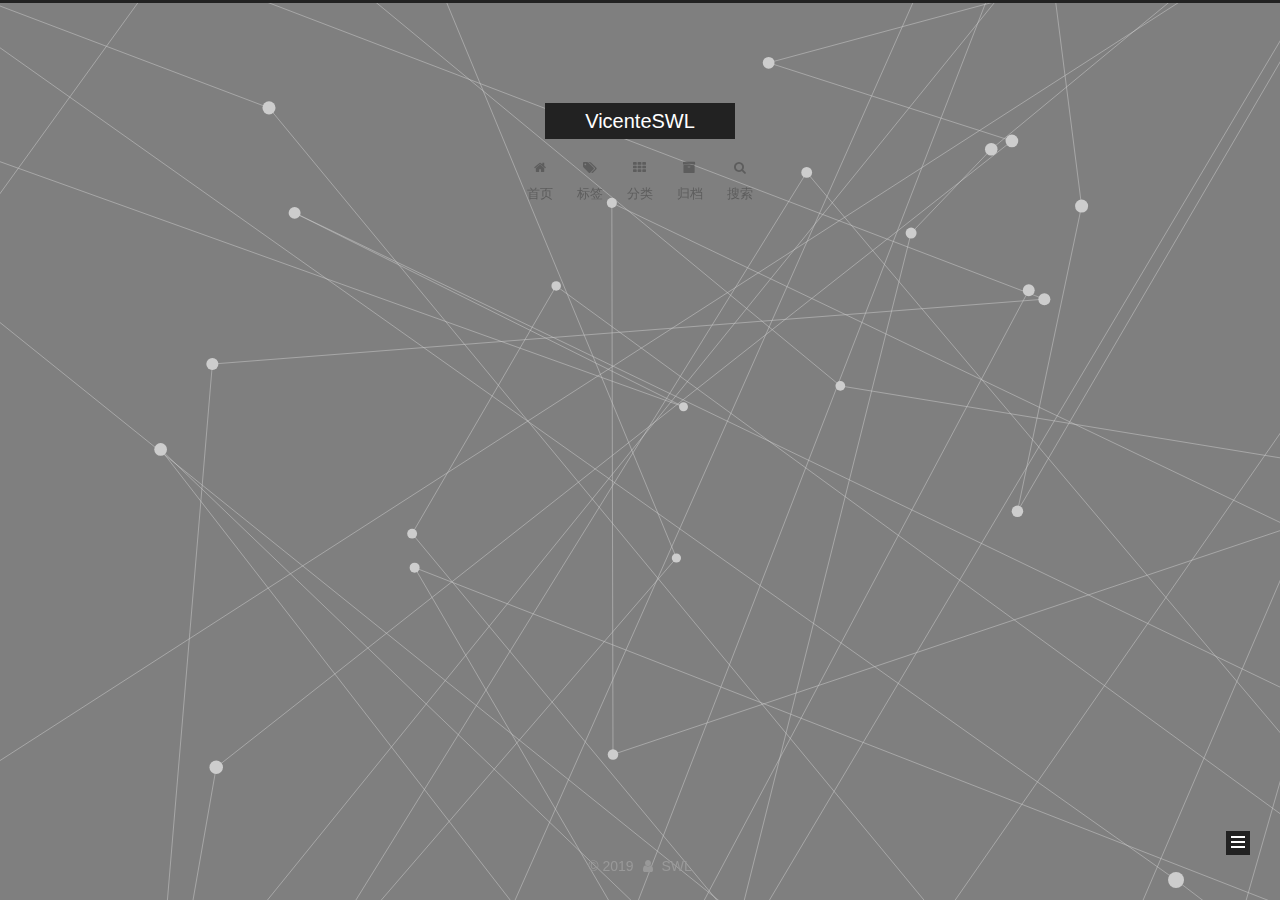
<file: index.html>
<!DOCTYPE html>



  


<html class="theme-next muse use-motion" lang="zh-Hans">
<head><meta name="generator" content="Hexo 3.9.0">
  <meta charset="UTF-8">
<meta http-equiv="X-UA-Compatible" content="IE=edge">
<meta name="viewport" content="width=device-width, initial-scale=1, maximum-scale=1">
<meta name="theme-color" content="#222">



  
  
    
    
  <script src="/lib/pace/pace.min.js?v=1.0.2"></script>
  <link href="/lib/pace/pace-theme-bounce.min.css?v=1.0.2" rel="stylesheet">







<meta http-equiv="Cache-Control" content="no-transform">
<meta http-equiv="Cache-Control" content="no-siteapp">
















  
  
  <link href="/lib/fancybox/source/jquery.fancybox.css?v=2.1.5" rel="stylesheet" type="text/css">







<link href="/lib/font-awesome/css/font-awesome.min.css?v=4.6.2" rel="stylesheet" type="text/css">

<link href="/css/main.css?v=5.1.4" rel="stylesheet" type="text/css">


  <link rel="apple-touch-icon" sizes="180x180" href="/images/apple-touch-icon-next.png?v=5.1.4">


  <link rel="icon" type="image/png" sizes="32x32" href="/images/favicon-32x32-next.png?v=5.1.4">


  <link rel="icon" type="image/png" sizes="16x16" href="/images/favicon-16x16-next.png?v=5.1.4">


  <link rel="mask-icon" href="/images/logo.svg?v=5.1.4" color="#222">





  <meta name="keywords" content="Hexo, NexT">










<meta property="og:type" content="website">
<meta property="og:title" content="VicenteSWL">
<meta property="og:url" content="http://yoursite.com/index.html">
<meta property="og:site_name" content="VicenteSWL">
<meta property="og:locale" content="zh-Hans">
<meta name="twitter:card" content="summary">
<meta name="twitter:title" content="VicenteSWL">



<script type="text/javascript" id="hexo.configurations">
  var NexT = window.NexT || {};
  var CONFIG = {
    root: '/',
    scheme: 'Muse',
    version: '5.1.4',
    sidebar: {"position":"left","display":"post","offset":12,"b2t":false,"scrollpercent":false,"onmobile":false},
    fancybox: true,
    tabs: true,
    motion: {"enable":true,"async":false,"transition":{"post_block":"fadeIn","post_header":"slideDownIn","post_body":"slideDownIn","coll_header":"slideLeftIn","sidebar":"slideUpIn"}},
    duoshuo: {
      userId: '0',
      author: '博主'
    },
    algolia: {
      applicationID: '',
      apiKey: '',
      indexName: '',
      hits: {"per_page":10},
      labels: {"input_placeholder":"Search for Posts","hits_empty":"We didn't find any results for the search: ${query}","hits_stats":"${hits} results found in ${time} ms"}
    }
  };
</script>



  <link rel="canonical" href="http://yoursite.com/">





  <title>VicenteSWL</title>
  








</head>

<body itemscope itemtype="http://schema.org/WebPage" lang="zh-Hans">

  
  
    
  

  <div class="container sidebar-position-left 
  page-home">
    <div class="headband"></div>

    <header id="header" class="header" itemscope itemtype="http://schema.org/WPHeader">
      <div class="header-inner"><div class="site-brand-wrapper">
  <div class="site-meta ">
    

    <div class="custom-logo-site-title">
      <a href="/" class="brand" rel="start">
        <span class="logo-line-before"><i></i></span>
        <span class="site-title">VicenteSWL</span>
        <span class="logo-line-after"><i></i></span>
      </a>
    </div>
      
        <p class="site-subtitle"></p>
      
  </div>

  <div class="site-nav-toggle">
    <button>
      <span class="btn-bar"></span>
      <span class="btn-bar"></span>
      <span class="btn-bar"></span>
    </button>
  </div>
</div>

<nav class="site-nav">
  

  
    <ul id="menu" class="menu">
      
        
        <li class="menu-item menu-item-home">
          <a href="/" rel="section">
            
              <i class="menu-item-icon fa fa-fw fa-home"></i> <br>
            
            首页
          </a>
        </li>
      
        
        <li class="menu-item menu-item-tags">
          <a href="/tags/" rel="section">
            
              <i class="menu-item-icon fa fa-fw fa-tags"></i> <br>
            
            标签
          </a>
        </li>
      
        
        <li class="menu-item menu-item-categories">
          <a href="/categories/" rel="section">
            
              <i class="menu-item-icon fa fa-fw fa-th"></i> <br>
            
            分类
          </a>
        </li>
      
        
        <li class="menu-item menu-item-archives">
          <a href="/archives/" rel="section">
            
              <i class="menu-item-icon fa fa-fw fa-archive"></i> <br>
            
            归档
          </a>
        </li>
      

      
        <li class="menu-item menu-item-search">
          
            <a href="javascript:;" class="popup-trigger">
          
            
              <i class="menu-item-icon fa fa-search fa-fw"></i> <br>
            
            搜索
          </a>
        </li>
      
    </ul>
  

  
    <div class="site-search">
      
  <div class="popup search-popup local-search-popup">
  <div class="local-search-header clearfix">
    <span class="search-icon">
      <i class="fa fa-search"></i>
    </span>
    <span class="popup-btn-close">
      <i class="fa fa-times-circle"></i>
    </span>
    <div class="local-search-input-wrapper">
      <input autocomplete="off" placeholder="搜索..." spellcheck="false" type="text" id="local-search-input">
    </div>
  </div>
  <div id="local-search-result"></div>
</div>



    </div>
  
</nav>



 </div>
    </header>

    <main id="main" class="main">
      <div class="main-inner">
        <div class="content-wrap">
          <div id="content" class="content">
            
  <section id="posts" class="posts-expand">
    
      

  

  
  
  

  <article class="post post-type-normal" itemscope itemtype="http://schema.org/Article">
  
  
  
  <div class="post-block">
    <link itemprop="mainEntityOfPage" href="http://yoursite.com/2019/08/11/HEXO-TEST/">

    <span hidden itemprop="author" itemscope itemtype="http://schema.org/Person">
      <meta itemprop="name" content="SWL">
      <meta itemprop="description" content>
      <meta itemprop="image" content="/images/img.jpeg">
    </span>

    <span hidden itemprop="publisher" itemscope itemtype="http://schema.org/Organization">
      <meta itemprop="name" content="VicenteSWL">
    </span>

    
      <header class="post-header">

        
        
          <h1 class="post-title" itemprop="name headline">
                
                <a class="post-title-link" href="/2019/08/11/HEXO-TEST/" itemprop="url">Hexo Note&Tutorial</a></h1>
        

        <div class="post-meta">
          <span class="post-time">
            
              <span class="post-meta-item-icon">
                <i class="fa fa-calendar-o"></i>
              </span>
              
                <span class="post-meta-item-text">发表于</span>
              
              <time title="创建于" itemprop="dateCreated datePublished" datetime="2019-08-11T13:06:48+08:00">
                2019-08-11
              </time>
            

            

            
          </span>

          
            <span class="post-category">
            
              <span class="post-meta-divider">|</span>
            
              <span class="post-meta-item-icon">
                <i class="fa fa-folder-o"></i>
              </span>
              
                <span class="post-meta-item-text">分类于</span>
              
              
                <span itemprop="about" itemscope itemtype="http://schema.org/Thing">
                  <a href="/categories/前端/" itemprop="url" rel="index">
                    <span itemprop="name">前端</span>
                  </a>
                </span>

                
                
              
            </span>
          

          
            
          

          
          

          

          
            <div class="post-wordcount">
              
                
                <span class="post-meta-item-icon">
                  <i class="fa fa-file-word-o"></i>
                </span>
                
                  <span class="post-meta-item-text">字数统计&#58;</span>
                
                <span title="字数统计">
                  541
                </span>
              

              
                <span class="post-meta-divider">|</span>
              

              
                <span class="post-meta-item-icon">
                  <i class="fa fa-clock-o"></i>
                </span>
                
                  <span class="post-meta-item-text">阅读时长 &asymp;</span>
                
                <span title="阅读时长">
                  2
                </span>
              
            </div>
          

          

        </div>
      </header>
    

    
    
    
    <div class="post-body" itemprop="articleBody">

      
      

      
        
          
          ThemesNexT安装NexT在终端窗口下，定位到 Hexo 站点目录下。使用 Git checkout 代码：
12$ cd your-hexo-site$ git clone https://github.com/iissnan/hexo-theme-next themes/next

安装完成，打开Hexo站点目录下的_config.yml，找到themes字段(Ctrl+F快速查找)，将
          ...
          <!--noindex-->
          <div class="post-button text-center">
            <a class="btn" href="/2019/08/11/HEXO-TEST/#more" rel="contents">
              阅读全文 &raquo;
            </a>
          </div>
          <!--/noindex-->
        
      
    </div>
    
    
    

    

    

    

    <footer class="post-footer">
      

      

      

      
      
        <div class="post-eof"></div>
      
    </footer>
  </div>
  
  
  
  </article>


    
  </section>

  


          </div>
          


          

        </div>
        
          
  
  <div class="sidebar-toggle">
    <div class="sidebar-toggle-line-wrap">
      <span class="sidebar-toggle-line sidebar-toggle-line-first"></span>
      <span class="sidebar-toggle-line sidebar-toggle-line-middle"></span>
      <span class="sidebar-toggle-line sidebar-toggle-line-last"></span>
    </div>
  </div>

  <aside id="sidebar" class="sidebar">
    
    <div class="sidebar-inner">

      

      

      <section class="site-overview-wrap sidebar-panel sidebar-panel-active">
        <div class="site-overview">
          <div class="site-author motion-element" itemprop="author" itemscope itemtype="http://schema.org/Person">
            
              <img class="site-author-image" itemprop="image" src="/images/img.jpeg" alt="SWL">
            
              <p class="site-author-name" itemprop="name">SWL</p>
              <p class="site-description motion-element" itemprop="description"></p>
          </div>

          <nav class="site-state motion-element">

            
              <div class="site-state-item site-state-posts">
              
                <a href="/archives/">
              
                  <span class="site-state-item-count">1</span>
                  <span class="site-state-item-name">日志</span>
                </a>
              </div>
            

            
              
              
              <div class="site-state-item site-state-categories">
                <a href="/categories/index.html">
                  <span class="site-state-item-count">1</span>
                  <span class="site-state-item-name">分类</span>
                </a>
              </div>
            

            
              
              
              <div class="site-state-item site-state-tags">
                <a href="/tags/index.html">
                  <span class="site-state-item-count">2</span>
                  <span class="site-state-item-name">标签</span>
                </a>
              </div>
            

          </nav>

          

          
            <div class="links-of-author motion-element">
                
                  <span class="links-of-author-item">
                    <a href="https://github.com/vicenteswl" target="_blank" title="GitHub">
                      
                        <i class="fa fa-fw fa-github"></i>GitHub</a>
                  </span>
                
                  <span class="links-of-author-item">
                    <a href="https://space.bilibili.com/321593858" target="_blank" title="Bilibili">
                      
                        <i class="fa fa-fw fa-bilibili"></i>Bilibili</a>
                  </span>
                
            </div>
          

          
          

          
          

          

        </div>
      </section>

      

      

    </div>
  </aside>


        
      </div>
    </main>

    <footer id="footer" class="footer">
      <div class="footer-inner">
        <div class="copyright">&copy; <span itemprop="copyrightYear">2019</span>
  <span class="with-love">
    <i class="fa fa-user"></i>
  </span>
  <span class="author" itemprop="copyrightHolder">SWL</span>

  
</div>

<!--
  <div class="powered-by">由 <a class="theme-link" target="_blank" href="https://hexo.io">Hexo</a> 强力驱动</div>



  <span class="post-meta-divider">|</span>



  <div class="theme-info">主题 &mdash; <a class="theme-link" target="_blank" href="https://github.com/iissnan/hexo-theme-next">NexT.Muse</a> v5.1.4</div>
-->



        







        
      </div>
    </footer>

    
      <div class="back-to-top">
        <i class="fa fa-arrow-up"></i>
        
      </div>
    

    

  </div>

  

<script type="text/javascript">
  if (Object.prototype.toString.call(window.Promise) !== '[object Function]') {
    window.Promise = null;
  }
</script>









  






  
  







  
  
    <script type="text/javascript" src="/lib/jquery/index.js?v=2.1.3"></script>
  

  
  
    <script type="text/javascript" src="/lib/fastclick/lib/fastclick.min.js?v=1.0.6"></script>
  

  
  
    <script type="text/javascript" src="/lib/jquery_lazyload/jquery.lazyload.js?v=1.9.7"></script>
  

  
  
    <script type="text/javascript" src="/lib/velocity/velocity.min.js?v=1.2.1"></script>
  

  
  
    <script type="text/javascript" src="/lib/velocity/velocity.ui.min.js?v=1.2.1"></script>
  

  
  
    <script type="text/javascript" src="/lib/fancybox/source/jquery.fancybox.pack.js?v=2.1.5"></script>
  

  
  
    <script type="text/javascript" src="/lib/three/three.min.js"></script>
  

  
  
    <script type="text/javascript" src="/lib/three/canvas_lines.min.js"></script>
  


  


  <script type="text/javascript" src="/js/src/utils.js?v=5.1.4"></script>

  <script type="text/javascript" src="/js/src/motion.js?v=5.1.4"></script>



  
  

  

  


  <script type="text/javascript" src="/js/src/bootstrap.js?v=5.1.4"></script>



  


  




	





  





  












  

  <script type="text/javascript">
    // Popup Window;
    var isfetched = false;
    var isXml = true;
    // Search DB path;
    var search_path = "search.xml";
    if (search_path.length === 0) {
      search_path = "search.xml";
    } else if (/json$/i.test(search_path)) {
      isXml = false;
    }
    var path = "/" + search_path;
    // monitor main search box;

    var onPopupClose = function (e) {
      $('.popup').hide();
      $('#local-search-input').val('');
      $('.search-result-list').remove();
      $('#no-result').remove();
      $(".local-search-pop-overlay").remove();
      $('body').css('overflow', '');
    }

    function proceedsearch() {
      $("body")
        .append('<div class="search-popup-overlay local-search-pop-overlay"></div>')
        .css('overflow', 'hidden');
      $('.search-popup-overlay').click(onPopupClose);
      $('.popup').toggle();
      var $localSearchInput = $('#local-search-input');
      $localSearchInput.attr("autocapitalize", "none");
      $localSearchInput.attr("autocorrect", "off");
      $localSearchInput.focus();
    }

    // search function;
    var searchFunc = function(path, search_id, content_id) {
      'use strict';

      // start loading animation
      $("body")
        .append('<div class="search-popup-overlay local-search-pop-overlay">' +
          '<div id="search-loading-icon">' +
          '<i class="fa fa-spinner fa-pulse fa-5x fa-fw"></i>' +
          '</div>' +
          '</div>')
        .css('overflow', 'hidden');
      $("#search-loading-icon").css('margin', '20% auto 0 auto').css('text-align', 'center');

      $.ajax({
        url: path,
        dataType: isXml ? "xml" : "json",
        async: true,
        success: function(res) {
          // get the contents from search data
          isfetched = true;
          $('.popup').detach().appendTo('.header-inner');
          var datas = isXml ? $("entry", res).map(function() {
            return {
              title: $("title", this).text(),
              content: $("content",this).text(),
              url: $("url" , this).text()
            };
          }).get() : res;
          var input = document.getElementById(search_id);
          var resultContent = document.getElementById(content_id);
          var inputEventFunction = function() {
            var searchText = input.value.trim().toLowerCase();
            var keywords = searchText.split(/[\s\-]+/);
            if (keywords.length > 1) {
              keywords.push(searchText);
            }
            var resultItems = [];
            if (searchText.length > 0) {
              // perform local searching
              datas.forEach(function(data) {
                var isMatch = false;
                var hitCount = 0;
                var searchTextCount = 0;
                var title = data.title.trim();
                var titleInLowerCase = title.toLowerCase();
                var content = data.content.trim().replace(/<[^>]+>/g,"");
                var contentInLowerCase = content.toLowerCase();
                var articleUrl = decodeURIComponent(data.url);
                var indexOfTitle = [];
                var indexOfContent = [];
                // only match articles with not empty titles
                if(title != '') {
                  keywords.forEach(function(keyword) {
                    function getIndexByWord(word, text, caseSensitive) {
                      var wordLen = word.length;
                      if (wordLen === 0) {
                        return [];
                      }
                      var startPosition = 0, position = [], index = [];
                      if (!caseSensitive) {
                        text = text.toLowerCase();
                        word = word.toLowerCase();
                      }
                      while ((position = text.indexOf(word, startPosition)) > -1) {
                        index.push({position: position, word: word});
                        startPosition = position + wordLen;
                      }
                      return index;
                    }

                    indexOfTitle = indexOfTitle.concat(getIndexByWord(keyword, titleInLowerCase, false));
                    indexOfContent = indexOfContent.concat(getIndexByWord(keyword, contentInLowerCase, false));
                  });
                  if (indexOfTitle.length > 0 || indexOfContent.length > 0) {
                    isMatch = true;
                    hitCount = indexOfTitle.length + indexOfContent.length;
                  }
                }

                // show search results

                if (isMatch) {
                  // sort index by position of keyword

                  [indexOfTitle, indexOfContent].forEach(function (index) {
                    index.sort(function (itemLeft, itemRight) {
                      if (itemRight.position !== itemLeft.position) {
                        return itemRight.position - itemLeft.position;
                      } else {
                        return itemLeft.word.length - itemRight.word.length;
                      }
                    });
                  });

                  // merge hits into slices

                  function mergeIntoSlice(text, start, end, index) {
                    var item = index[index.length - 1];
                    var position = item.position;
                    var word = item.word;
                    var hits = [];
                    var searchTextCountInSlice = 0;
                    while (position + word.length <= end && index.length != 0) {
                      if (word === searchText) {
                        searchTextCountInSlice++;
                      }
                      hits.push({position: position, length: word.length});
                      var wordEnd = position + word.length;

                      // move to next position of hit

                      index.pop();
                      while (index.length != 0) {
                        item = index[index.length - 1];
                        position = item.position;
                        word = item.word;
                        if (wordEnd > position) {
                          index.pop();
                        } else {
                          break;
                        }
                      }
                    }
                    searchTextCount += searchTextCountInSlice;
                    return {
                      hits: hits,
                      start: start,
                      end: end,
                      searchTextCount: searchTextCountInSlice
                    };
                  }

                  var slicesOfTitle = [];
                  if (indexOfTitle.length != 0) {
                    slicesOfTitle.push(mergeIntoSlice(title, 0, title.length, indexOfTitle));
                  }

                  var slicesOfContent = [];
                  while (indexOfContent.length != 0) {
                    var item = indexOfContent[indexOfContent.length - 1];
                    var position = item.position;
                    var word = item.word;
                    // cut out 100 characters
                    var start = position - 20;
                    var end = position + 80;
                    if(start < 0){
                      start = 0;
                    }
                    if (end < position + word.length) {
                      end = position + word.length;
                    }
                    if(end > content.length){
                      end = content.length;
                    }
                    slicesOfContent.push(mergeIntoSlice(content, start, end, indexOfContent));
                  }

                  // sort slices in content by search text's count and hits' count

                  slicesOfContent.sort(function (sliceLeft, sliceRight) {
                    if (sliceLeft.searchTextCount !== sliceRight.searchTextCount) {
                      return sliceRight.searchTextCount - sliceLeft.searchTextCount;
                    } else if (sliceLeft.hits.length !== sliceRight.hits.length) {
                      return sliceRight.hits.length - sliceLeft.hits.length;
                    } else {
                      return sliceLeft.start - sliceRight.start;
                    }
                  });

                  // select top N slices in content

                  var upperBound = parseInt('1');
                  if (upperBound >= 0) {
                    slicesOfContent = slicesOfContent.slice(0, upperBound);
                  }

                  // highlight title and content

                  function highlightKeyword(text, slice) {
                    var result = '';
                    var prevEnd = slice.start;
                    slice.hits.forEach(function (hit) {
                      result += text.substring(prevEnd, hit.position);
                      var end = hit.position + hit.length;
                      result += '<b class="search-keyword">' + text.substring(hit.position, end) + '</b>';
                      prevEnd = end;
                    });
                    result += text.substring(prevEnd, slice.end);
                    return result;
                  }

                  var resultItem = '';

                  if (slicesOfTitle.length != 0) {
                    resultItem += "<li><a href='" + articleUrl + "' class='search-result-title'>" + highlightKeyword(title, slicesOfTitle[0]) + "</a>";
                  } else {
                    resultItem += "<li><a href='" + articleUrl + "' class='search-result-title'>" + title + "</a>";
                  }

                  slicesOfContent.forEach(function (slice) {
                    resultItem += "<a href='" + articleUrl + "'>" +
                      "<p class=\"search-result\">" + highlightKeyword(content, slice) +
                      "...</p>" + "</a>";
                  });

                  resultItem += "</li>";
                  resultItems.push({
                    item: resultItem,
                    searchTextCount: searchTextCount,
                    hitCount: hitCount,
                    id: resultItems.length
                  });
                }
              })
            };
            if (keywords.length === 1 && keywords[0] === "") {
              resultContent.innerHTML = '<div id="no-result"><i class="fa fa-search fa-5x" /></div>'
            } else if (resultItems.length === 0) {
              resultContent.innerHTML = '<div id="no-result"><i class="fa fa-frown-o fa-5x" /></div>'
            } else {
              resultItems.sort(function (resultLeft, resultRight) {
                if (resultLeft.searchTextCount !== resultRight.searchTextCount) {
                  return resultRight.searchTextCount - resultLeft.searchTextCount;
                } else if (resultLeft.hitCount !== resultRight.hitCount) {
                  return resultRight.hitCount - resultLeft.hitCount;
                } else {
                  return resultRight.id - resultLeft.id;
                }
              });
              var searchResultList = '<ul class=\"search-result-list\">';
              resultItems.forEach(function (result) {
                searchResultList += result.item;
              })
              searchResultList += "</ul>";
              resultContent.innerHTML = searchResultList;
            }
          }

          if ('auto' === 'auto') {
            input.addEventListener('input', inputEventFunction);
          } else {
            $('.search-icon').click(inputEventFunction);
            input.addEventListener('keypress', function (event) {
              if (event.keyCode === 13) {
                inputEventFunction();
              }
            });
          }

          // remove loading animation
          $(".local-search-pop-overlay").remove();
          $('body').css('overflow', '');

          proceedsearch();
        }
      });
    }

    // handle and trigger popup window;
    $('.popup-trigger').click(function(e) {
      e.stopPropagation();
      if (isfetched === false) {
        searchFunc(path, 'local-search-input', 'local-search-result');
      } else {
        proceedsearch();
      };
    });

    $('.popup-btn-close').click(onPopupClose);
    $('.popup').click(function(e){
      e.stopPropagation();
    });
    $(document).on('keyup', function (event) {
      var shouldDismissSearchPopup = event.which === 27 &&
        $('.search-popup').is(':visible');
      if (shouldDismissSearchPopup) {
        onPopupClose();
      }
    });
  </script>





  

  

  

  
  

  

  

  

</body>
</html>
</file>
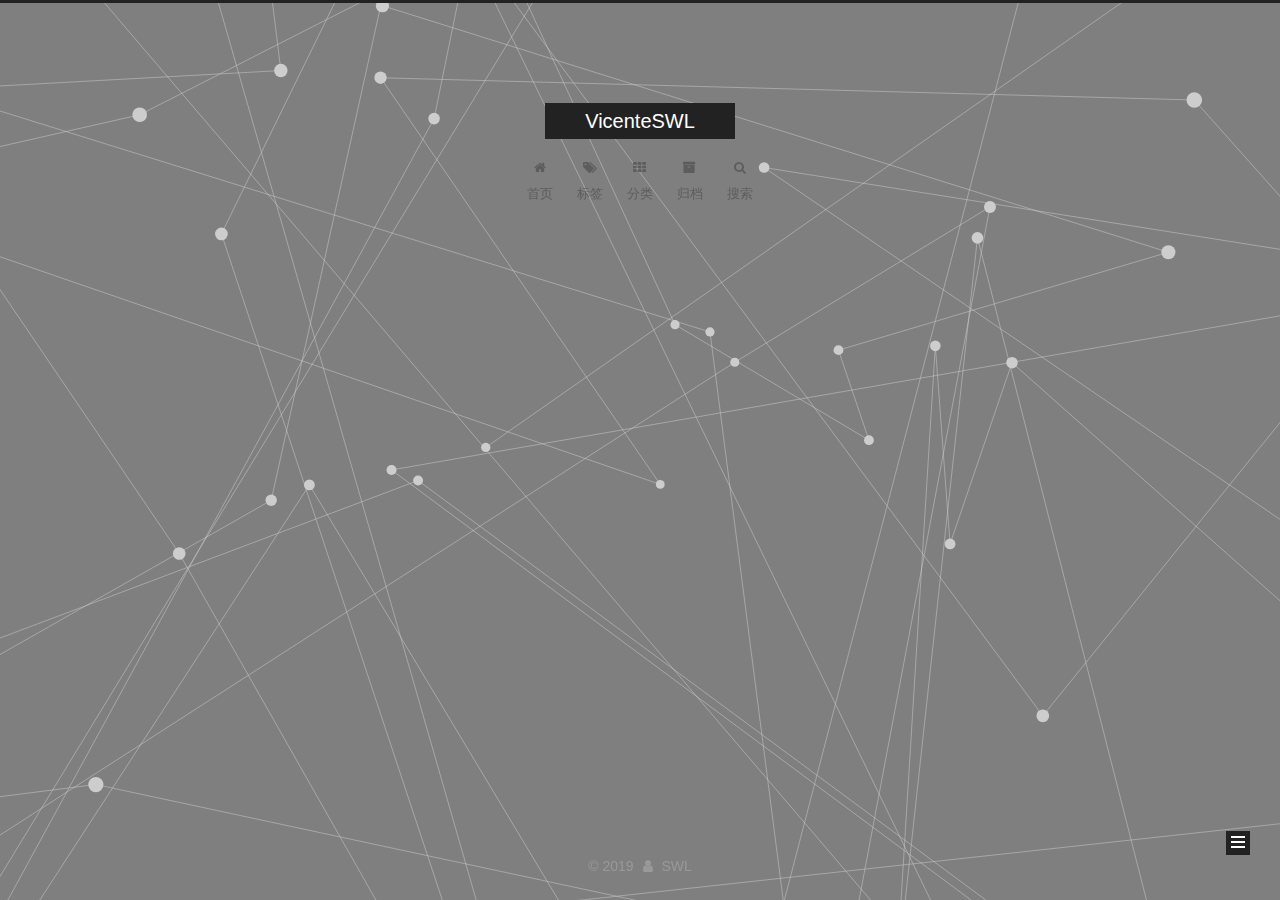
<file: archives/index.html>
<!DOCTYPE html>



  


<html class="theme-next muse use-motion" lang="zh-Hans">
<head><meta name="generator" content="Hexo 3.9.0">
  <meta charset="UTF-8">
<meta http-equiv="X-UA-Compatible" content="IE=edge">
<meta name="viewport" content="width=device-width, initial-scale=1, maximum-scale=1">
<meta name="theme-color" content="#222">



  
  
    
    
  <script src="/lib/pace/pace.min.js?v=1.0.2"></script>
  <link href="/lib/pace/pace-theme-bounce.min.css?v=1.0.2" rel="stylesheet">







<meta http-equiv="Cache-Control" content="no-transform">
<meta http-equiv="Cache-Control" content="no-siteapp">
















  
  
  <link href="/lib/fancybox/source/jquery.fancybox.css?v=2.1.5" rel="stylesheet" type="text/css">







<link href="/lib/font-awesome/css/font-awesome.min.css?v=4.6.2" rel="stylesheet" type="text/css">

<link href="/css/main.css?v=5.1.4" rel="stylesheet" type="text/css">


  <link rel="apple-touch-icon" sizes="180x180" href="/images/apple-touch-icon-next.png?v=5.1.4">


  <link rel="icon" type="image/png" sizes="32x32" href="/images/favicon-32x32-next.png?v=5.1.4">


  <link rel="icon" type="image/png" sizes="16x16" href="/images/favicon-16x16-next.png?v=5.1.4">


  <link rel="mask-icon" href="/images/logo.svg?v=5.1.4" color="#222">





  <meta name="keywords" content="Hexo, NexT">










<meta property="og:type" content="website">
<meta property="og:title" content="VicenteSWL">
<meta property="og:url" content="http://yoursite.com/archives/index.html">
<meta property="og:site_name" content="VicenteSWL">
<meta property="og:locale" content="zh-Hans">
<meta name="twitter:card" content="summary">
<meta name="twitter:title" content="VicenteSWL">



<script type="text/javascript" id="hexo.configurations">
  var NexT = window.NexT || {};
  var CONFIG = {
    root: '/',
    scheme: 'Muse',
    version: '5.1.4',
    sidebar: {"position":"left","display":"post","offset":12,"b2t":false,"scrollpercent":false,"onmobile":false},
    fancybox: true,
    tabs: true,
    motion: {"enable":true,"async":false,"transition":{"post_block":"fadeIn","post_header":"slideDownIn","post_body":"slideDownIn","coll_header":"slideLeftIn","sidebar":"slideUpIn"}},
    duoshuo: {
      userId: '0',
      author: '博主'
    },
    algolia: {
      applicationID: '',
      apiKey: '',
      indexName: '',
      hits: {"per_page":10},
      labels: {"input_placeholder":"Search for Posts","hits_empty":"We didn't find any results for the search: ${query}","hits_stats":"${hits} results found in ${time} ms"}
    }
  };
</script>



  <link rel="canonical" href="http://yoursite.com/archives/">





  <title>归档 | VicenteSWL</title>
  








</head>

<body itemscope itemtype="http://schema.org/WebPage" lang="zh-Hans">

  
  
    
  

  <div class="container sidebar-position-left page-archive">
    <div class="headband"></div>

    <header id="header" class="header" itemscope itemtype="http://schema.org/WPHeader">
      <div class="header-inner"><div class="site-brand-wrapper">
  <div class="site-meta ">
    

    <div class="custom-logo-site-title">
      <a href="/" class="brand" rel="start">
        <span class="logo-line-before"><i></i></span>
        <span class="site-title">VicenteSWL</span>
        <span class="logo-line-after"><i></i></span>
      </a>
    </div>
      
        <p class="site-subtitle"></p>
      
  </div>

  <div class="site-nav-toggle">
    <button>
      <span class="btn-bar"></span>
      <span class="btn-bar"></span>
      <span class="btn-bar"></span>
    </button>
  </div>
</div>

<nav class="site-nav">
  

  
    <ul id="menu" class="menu">
      
        
        <li class="menu-item menu-item-home">
          <a href="/" rel="section">
            
              <i class="menu-item-icon fa fa-fw fa-home"></i> <br>
            
            首页
          </a>
        </li>
      
        
        <li class="menu-item menu-item-tags">
          <a href="/tags/" rel="section">
            
              <i class="menu-item-icon fa fa-fw fa-tags"></i> <br>
            
            标签
          </a>
        </li>
      
        
        <li class="menu-item menu-item-categories">
          <a href="/categories/" rel="section">
            
              <i class="menu-item-icon fa fa-fw fa-th"></i> <br>
            
            分类
          </a>
        </li>
      
        
        <li class="menu-item menu-item-archives">
          <a href="/archives/" rel="section">
            
              <i class="menu-item-icon fa fa-fw fa-archive"></i> <br>
            
            归档
          </a>
        </li>
      

      
        <li class="menu-item menu-item-search">
          
            <a href="javascript:;" class="popup-trigger">
          
            
              <i class="menu-item-icon fa fa-search fa-fw"></i> <br>
            
            搜索
          </a>
        </li>
      
    </ul>
  

  
    <div class="site-search">
      
  <div class="popup search-popup local-search-popup">
  <div class="local-search-header clearfix">
    <span class="search-icon">
      <i class="fa fa-search"></i>
    </span>
    <span class="popup-btn-close">
      <i class="fa fa-times-circle"></i>
    </span>
    <div class="local-search-input-wrapper">
      <input autocomplete="off" placeholder="搜索..." spellcheck="false" type="text" id="local-search-input">
    </div>
  </div>
  <div id="local-search-result"></div>
</div>



    </div>
  
</nav>



 </div>
    </header>

    <main id="main" class="main">
      <div class="main-inner">
        <div class="content-wrap">
          <div id="content" class="content">
            

  
  
  
  <div class="post-block archive">
    <div id="posts" class="posts-collapse">
      <span class="archive-move-on"></span>

      <span class="archive-page-counter">
        
        
        
          
        
        嗯..! 目前共计 1 篇日志。 继续努力。
      </span>

      

        
        
        

        
          
          <div class="collection-title">
            <h1 class="archive-year" id="archive-year-2019">2019</h1>
          </div>
        
        

        

  <article class="post post-type-normal" itemscope itemtype="http://schema.org/Article">
    <header class="post-header">

      <h2 class="post-title">
        
            <a class="post-title-link" href="/2019/08/11/HEXO-TEST/" itemprop="url">
              
                <span itemprop="name">Hexo Note&Tutorial</span>
              
            </a>
        
      </h2>

      <div class="post-meta">
        <time class="post-time" itemprop="dateCreated" datetime="2019-08-11T13:06:48+08:00" content="2019-08-11">
          08-11
        </time>
      </div>

    </header>
  </article>



      

    </div>
  </div>
  
  
  

  



          </div>
          


          

        </div>
        
          
  
  <div class="sidebar-toggle">
    <div class="sidebar-toggle-line-wrap">
      <span class="sidebar-toggle-line sidebar-toggle-line-first"></span>
      <span class="sidebar-toggle-line sidebar-toggle-line-middle"></span>
      <span class="sidebar-toggle-line sidebar-toggle-line-last"></span>
    </div>
  </div>

  <aside id="sidebar" class="sidebar">
    
    <div class="sidebar-inner">

      

      

      <section class="site-overview-wrap sidebar-panel sidebar-panel-active">
        <div class="site-overview">
          <div class="site-author motion-element" itemprop="author" itemscope itemtype="http://schema.org/Person">
            
              <img class="site-author-image" itemprop="image" src="/images/img.jpeg" alt="SWL">
            
              <p class="site-author-name" itemprop="name">SWL</p>
              <p class="site-description motion-element" itemprop="description"></p>
          </div>

          <nav class="site-state motion-element">

            
              <div class="site-state-item site-state-posts">
              
                <a href="/archives/">
              
                  <span class="site-state-item-count">1</span>
                  <span class="site-state-item-name">日志</span>
                </a>
              </div>
            

            
              
              
              <div class="site-state-item site-state-categories">
                <a href="/categories/index.html">
                  <span class="site-state-item-count">1</span>
                  <span class="site-state-item-name">分类</span>
                </a>
              </div>
            

            
              
              
              <div class="site-state-item site-state-tags">
                <a href="/tags/index.html">
                  <span class="site-state-item-count">2</span>
                  <span class="site-state-item-name">标签</span>
                </a>
              </div>
            

          </nav>

          

          
            <div class="links-of-author motion-element">
                
                  <span class="links-of-author-item">
                    <a href="https://github.com/vicenteswl" target="_blank" title="GitHub">
                      
                        <i class="fa fa-fw fa-github"></i>GitHub</a>
                  </span>
                
                  <span class="links-of-author-item">
                    <a href="https://space.bilibili.com/321593858" target="_blank" title="Bilibili">
                      
                        <i class="fa fa-fw fa-bilibili"></i>Bilibili</a>
                  </span>
                
            </div>
          

          
          

          
          

          

        </div>
      </section>

      

      

    </div>
  </aside>


        
      </div>
    </main>

    <footer id="footer" class="footer">
      <div class="footer-inner">
        <div class="copyright">&copy; <span itemprop="copyrightYear">2019</span>
  <span class="with-love">
    <i class="fa fa-user"></i>
  </span>
  <span class="author" itemprop="copyrightHolder">SWL</span>

  
</div>

<!--
  <div class="powered-by">由 <a class="theme-link" target="_blank" href="https://hexo.io">Hexo</a> 强力驱动</div>



  <span class="post-meta-divider">|</span>



  <div class="theme-info">主题 &mdash; <a class="theme-link" target="_blank" href="https://github.com/iissnan/hexo-theme-next">NexT.Muse</a> v5.1.4</div>
-->



        







        
      </div>
    </footer>

    
      <div class="back-to-top">
        <i class="fa fa-arrow-up"></i>
        
      </div>
    

    

  </div>

  

<script type="text/javascript">
  if (Object.prototype.toString.call(window.Promise) !== '[object Function]') {
    window.Promise = null;
  }
</script>









  






  
  







  
  
    <script type="text/javascript" src="/lib/jquery/index.js?v=2.1.3"></script>
  

  
  
    <script type="text/javascript" src="/lib/fastclick/lib/fastclick.min.js?v=1.0.6"></script>
  

  
  
    <script type="text/javascript" src="/lib/jquery_lazyload/jquery.lazyload.js?v=1.9.7"></script>
  

  
  
    <script type="text/javascript" src="/lib/velocity/velocity.min.js?v=1.2.1"></script>
  

  
  
    <script type="text/javascript" src="/lib/velocity/velocity.ui.min.js?v=1.2.1"></script>
  

  
  
    <script type="text/javascript" src="/lib/fancybox/source/jquery.fancybox.pack.js?v=2.1.5"></script>
  

  
  
    <script type="text/javascript" src="/lib/three/three.min.js"></script>
  

  
  
    <script type="text/javascript" src="/lib/three/canvas_lines.min.js"></script>
  


  


  <script type="text/javascript" src="/js/src/utils.js?v=5.1.4"></script>

  <script type="text/javascript" src="/js/src/motion.js?v=5.1.4"></script>



  
  

  

  


  <script type="text/javascript" src="/js/src/bootstrap.js?v=5.1.4"></script>



  


  




	





  





  












  

  <script type="text/javascript">
    // Popup Window;
    var isfetched = false;
    var isXml = true;
    // Search DB path;
    var search_path = "search.xml";
    if (search_path.length === 0) {
      search_path = "search.xml";
    } else if (/json$/i.test(search_path)) {
      isXml = false;
    }
    var path = "/" + search_path;
    // monitor main search box;

    var onPopupClose = function (e) {
      $('.popup').hide();
      $('#local-search-input').val('');
      $('.search-result-list').remove();
      $('#no-result').remove();
      $(".local-search-pop-overlay").remove();
      $('body').css('overflow', '');
    }

    function proceedsearch() {
      $("body")
        .append('<div class="search-popup-overlay local-search-pop-overlay"></div>')
        .css('overflow', 'hidden');
      $('.search-popup-overlay').click(onPopupClose);
      $('.popup').toggle();
      var $localSearchInput = $('#local-search-input');
      $localSearchInput.attr("autocapitalize", "none");
      $localSearchInput.attr("autocorrect", "off");
      $localSearchInput.focus();
    }

    // search function;
    var searchFunc = function(path, search_id, content_id) {
      'use strict';

      // start loading animation
      $("body")
        .append('<div class="search-popup-overlay local-search-pop-overlay">' +
          '<div id="search-loading-icon">' +
          '<i class="fa fa-spinner fa-pulse fa-5x fa-fw"></i>' +
          '</div>' +
          '</div>')
        .css('overflow', 'hidden');
      $("#search-loading-icon").css('margin', '20% auto 0 auto').css('text-align', 'center');

      $.ajax({
        url: path,
        dataType: isXml ? "xml" : "json",
        async: true,
        success: function(res) {
          // get the contents from search data
          isfetched = true;
          $('.popup').detach().appendTo('.header-inner');
          var datas = isXml ? $("entry", res).map(function() {
            return {
              title: $("title", this).text(),
              content: $("content",this).text(),
              url: $("url" , this).text()
            };
          }).get() : res;
          var input = document.getElementById(search_id);
          var resultContent = document.getElementById(content_id);
          var inputEventFunction = function() {
            var searchText = input.value.trim().toLowerCase();
            var keywords = searchText.split(/[\s\-]+/);
            if (keywords.length > 1) {
              keywords.push(searchText);
            }
            var resultItems = [];
            if (searchText.length > 0) {
              // perform local searching
              datas.forEach(function(data) {
                var isMatch = false;
                var hitCount = 0;
                var searchTextCount = 0;
                var title = data.title.trim();
                var titleInLowerCase = title.toLowerCase();
                var content = data.content.trim().replace(/<[^>]+>/g,"");
                var contentInLowerCase = content.toLowerCase();
                var articleUrl = decodeURIComponent(data.url);
                var indexOfTitle = [];
                var indexOfContent = [];
                // only match articles with not empty titles
                if(title != '') {
                  keywords.forEach(function(keyword) {
                    function getIndexByWord(word, text, caseSensitive) {
                      var wordLen = word.length;
                      if (wordLen === 0) {
                        return [];
                      }
                      var startPosition = 0, position = [], index = [];
                      if (!caseSensitive) {
                        text = text.toLowerCase();
                        word = word.toLowerCase();
                      }
                      while ((position = text.indexOf(word, startPosition)) > -1) {
                        index.push({position: position, word: word});
                        startPosition = position + wordLen;
                      }
                      return index;
                    }

                    indexOfTitle = indexOfTitle.concat(getIndexByWord(keyword, titleInLowerCase, false));
                    indexOfContent = indexOfContent.concat(getIndexByWord(keyword, contentInLowerCase, false));
                  });
                  if (indexOfTitle.length > 0 || indexOfContent.length > 0) {
                    isMatch = true;
                    hitCount = indexOfTitle.length + indexOfContent.length;
                  }
                }

                // show search results

                if (isMatch) {
                  // sort index by position of keyword

                  [indexOfTitle, indexOfContent].forEach(function (index) {
                    index.sort(function (itemLeft, itemRight) {
                      if (itemRight.position !== itemLeft.position) {
                        return itemRight.position - itemLeft.position;
                      } else {
                        return itemLeft.word.length - itemRight.word.length;
                      }
                    });
                  });

                  // merge hits into slices

                  function mergeIntoSlice(text, start, end, index) {
                    var item = index[index.length - 1];
                    var position = item.position;
                    var word = item.word;
                    var hits = [];
                    var searchTextCountInSlice = 0;
                    while (position + word.length <= end && index.length != 0) {
                      if (word === searchText) {
                        searchTextCountInSlice++;
                      }
                      hits.push({position: position, length: word.length});
                      var wordEnd = position + word.length;

                      // move to next position of hit

                      index.pop();
                      while (index.length != 0) {
                        item = index[index.length - 1];
                        position = item.position;
                        word = item.word;
                        if (wordEnd > position) {
                          index.pop();
                        } else {
                          break;
                        }
                      }
                    }
                    searchTextCount += searchTextCountInSlice;
                    return {
                      hits: hits,
                      start: start,
                      end: end,
                      searchTextCount: searchTextCountInSlice
                    };
                  }

                  var slicesOfTitle = [];
                  if (indexOfTitle.length != 0) {
                    slicesOfTitle.push(mergeIntoSlice(title, 0, title.length, indexOfTitle));
                  }

                  var slicesOfContent = [];
                  while (indexOfContent.length != 0) {
                    var item = indexOfContent[indexOfContent.length - 1];
                    var position = item.position;
                    var word = item.word;
                    // cut out 100 characters
                    var start = position - 20;
                    var end = position + 80;
                    if(start < 0){
                      start = 0;
                    }
                    if (end < position + word.length) {
                      end = position + word.length;
                    }
                    if(end > content.length){
                      end = content.length;
                    }
                    slicesOfContent.push(mergeIntoSlice(content, start, end, indexOfContent));
                  }

                  // sort slices in content by search text's count and hits' count

                  slicesOfContent.sort(function (sliceLeft, sliceRight) {
                    if (sliceLeft.searchTextCount !== sliceRight.searchTextCount) {
                      return sliceRight.searchTextCount - sliceLeft.searchTextCount;
                    } else if (sliceLeft.hits.length !== sliceRight.hits.length) {
                      return sliceRight.hits.length - sliceLeft.hits.length;
                    } else {
                      return sliceLeft.start - sliceRight.start;
                    }
                  });

                  // select top N slices in content

                  var upperBound = parseInt('1');
                  if (upperBound >= 0) {
                    slicesOfContent = slicesOfContent.slice(0, upperBound);
                  }

                  // highlight title and content

                  function highlightKeyword(text, slice) {
                    var result = '';
                    var prevEnd = slice.start;
                    slice.hits.forEach(function (hit) {
                      result += text.substring(prevEnd, hit.position);
                      var end = hit.position + hit.length;
                      result += '<b class="search-keyword">' + text.substring(hit.position, end) + '</b>';
                      prevEnd = end;
                    });
                    result += text.substring(prevEnd, slice.end);
                    return result;
                  }

                  var resultItem = '';

                  if (slicesOfTitle.length != 0) {
                    resultItem += "<li><a href='" + articleUrl + "' class='search-result-title'>" + highlightKeyword(title, slicesOfTitle[0]) + "</a>";
                  } else {
                    resultItem += "<li><a href='" + articleUrl + "' class='search-result-title'>" + title + "</a>";
                  }

                  slicesOfContent.forEach(function (slice) {
                    resultItem += "<a href='" + articleUrl + "'>" +
                      "<p class=\"search-result\">" + highlightKeyword(content, slice) +
                      "...</p>" + "</a>";
                  });

                  resultItem += "</li>";
                  resultItems.push({
                    item: resultItem,
                    searchTextCount: searchTextCount,
                    hitCount: hitCount,
                    id: resultItems.length
                  });
                }
              })
            };
            if (keywords.length === 1 && keywords[0] === "") {
              resultContent.innerHTML = '<div id="no-result"><i class="fa fa-search fa-5x" /></div>'
            } else if (resultItems.length === 0) {
              resultContent.innerHTML = '<div id="no-result"><i class="fa fa-frown-o fa-5x" /></div>'
            } else {
              resultItems.sort(function (resultLeft, resultRight) {
                if (resultLeft.searchTextCount !== resultRight.searchTextCount) {
                  return resultRight.searchTextCount - resultLeft.searchTextCount;
                } else if (resultLeft.hitCount !== resultRight.hitCount) {
                  return resultRight.hitCount - resultLeft.hitCount;
                } else {
                  return resultRight.id - resultLeft.id;
                }
              });
              var searchResultList = '<ul class=\"search-result-list\">';
              resultItems.forEach(function (result) {
                searchResultList += result.item;
              })
              searchResultList += "</ul>";
              resultContent.innerHTML = searchResultList;
            }
          }

          if ('auto' === 'auto') {
            input.addEventListener('input', inputEventFunction);
          } else {
            $('.search-icon').click(inputEventFunction);
            input.addEventListener('keypress', function (event) {
              if (event.keyCode === 13) {
                inputEventFunction();
              }
            });
          }

          // remove loading animation
          $(".local-search-pop-overlay").remove();
          $('body').css('overflow', '');

          proceedsearch();
        }
      });
    }

    // handle and trigger popup window;
    $('.popup-trigger').click(function(e) {
      e.stopPropagation();
      if (isfetched === false) {
        searchFunc(path, 'local-search-input', 'local-search-result');
      } else {
        proceedsearch();
      };
    });

    $('.popup-btn-close').click(onPopupClose);
    $('.popup').click(function(e){
      e.stopPropagation();
    });
    $(document).on('keyup', function (event) {
      var shouldDismissSearchPopup = event.which === 27 &&
        $('.search-popup').is(':visible');
      if (shouldDismissSearchPopup) {
        onPopupClose();
      }
    });
  </script>





  

  

  

  
  

  

  

  

</body>
</html>
</file>
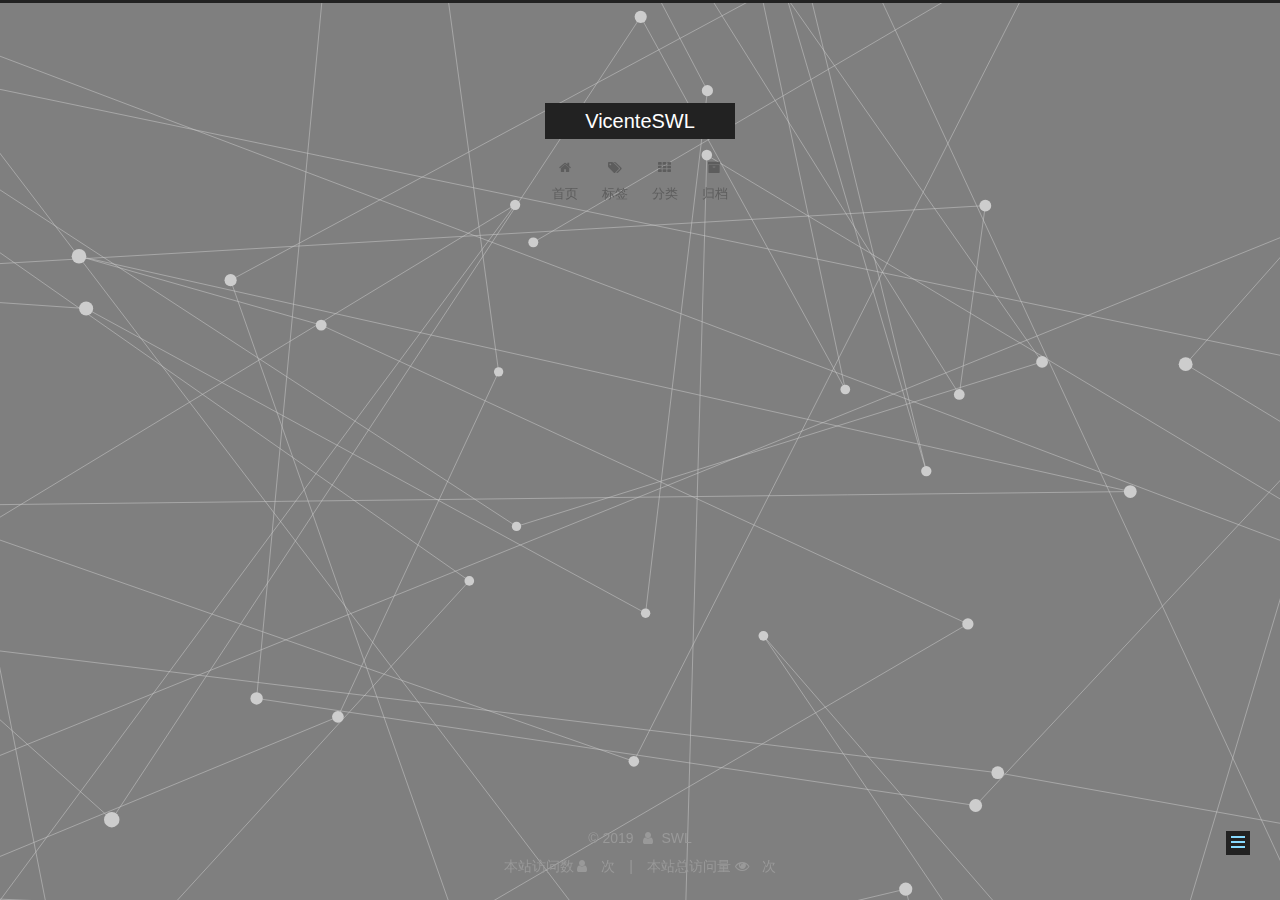
<file: categories/index.html>
<!DOCTYPE html>



  


<html class="theme-next gemini use-motion" lang="zh-Hans">
<head><meta name="generator" content="Hexo 3.9.0">
  <meta charset="UTF-8">
<meta http-equiv="X-UA-Compatible" content="IE=edge">
<meta name="viewport" content="width=device-width, initial-scale=1, maximum-scale=1">
<meta name="theme-color" content="#222">



  
  
    
    
  <script src="/lib/pace/pace.min.js?v=1.0.2"></script>
  <link href="/lib/pace/pace-theme-bounce.min.css?v=1.0.2" rel="stylesheet">







<meta http-equiv="Cache-Control" content="no-transform">
<meta http-equiv="Cache-Control" content="no-siteapp">
















  
  
  <link href="/lib/fancybox/source/jquery.fancybox.css?v=2.1.5" rel="stylesheet" type="text/css">







<link href="/lib/font-awesome/css/font-awesome.min.css?v=4.6.2" rel="stylesheet" type="text/css">

<link href="/css/main.css?v=5.1.4" rel="stylesheet" type="text/css">


  <link rel="apple-touch-icon" sizes="180x180" href="/images/apple-touch-icon-next.png?v=5.1.4">


  <link rel="icon" type="image/png" sizes="32x32" href="/images/favicon-32x32-next.png?v=5.1.4">


  <link rel="icon" type="image/png" sizes="16x16" href="/images/favicon-16x16-next.png?v=5.1.4">


  <link rel="mask-icon" href="/images/logo.svg?v=5.1.4" color="#222">





  <meta name="keywords" content="Hexo, NexT">










<meta property="og:type" content="website">
<meta property="og:title" content="categories">
<meta property="og:url" content="http://yoursite.com/categories/index.html">
<meta property="og:site_name" content="VicenteSWL">
<meta property="og:locale" content="zh-Hans">
<meta property="og:updated_time" content="2019-08-11T06:16:14.787Z">
<meta name="twitter:card" content="summary">
<meta name="twitter:title" content="categories">



<script type="text/javascript" id="hexo.configurations">
  var NexT = window.NexT || {};
  var CONFIG = {
    root: '/',
    scheme: 'Gemini',
    version: '5.1.4',
    sidebar: {"position":"left","display":"post","offset":12,"b2t":false,"scrollpercent":false,"onmobile":false},
    fancybox: true,
    tabs: true,
    motion: {"enable":true,"async":false,"transition":{"post_block":"fadeIn","post_header":"slideDownIn","post_body":"slideDownIn","coll_header":"slideLeftIn","sidebar":"slideUpIn"}},
    duoshuo: {
      userId: '0',
      author: '博主'
    },
    algolia: {
      applicationID: '',
      apiKey: '',
      indexName: '',
      hits: {"per_page":10},
      labels: {"input_placeholder":"Search for Posts","hits_empty":"We didn't find any results for the search: ${query}","hits_stats":"${hits} results found in ${time} ms"}
    }
  };
</script>



  <link rel="canonical" href="http://yoursite.com/categories/">





  <title>categories | VicenteSWL</title>
  








</head>

<body itemscope itemtype="http://schema.org/WebPage" lang="zh-Hans">

  
  
    
  

  <div class="container sidebar-position-left page-post-detail">
    <div class="headband"></div>

    <header id="header" class="header" itemscope itemtype="http://schema.org/WPHeader">
      <div class="header-inner"><div class="site-brand-wrapper">
  <div class="site-meta ">
    

    <div class="custom-logo-site-title">
      <a href="/" class="brand" rel="start">
        <span class="logo-line-before"><i></i></span>
        <span class="site-title">VicenteSWL</span>
        <span class="logo-line-after"><i></i></span>
      </a>
    </div>
      
        <p class="site-subtitle"></p>
      
  </div>

  <div class="site-nav-toggle">
    <button>
      <span class="btn-bar"></span>
      <span class="btn-bar"></span>
      <span class="btn-bar"></span>
    </button>
  </div>
</div>

<nav class="site-nav">
  

  
    <ul id="menu" class="menu">
      
        
        <li class="menu-item menu-item-home">
          <a href="/" rel="section">
            
              <i class="menu-item-icon fa fa-fw fa-home"></i> <br>
            
            首页
          </a>
        </li>
      
        
        <li class="menu-item menu-item-tags">
          <a href="/tags/" rel="section">
            
              <i class="menu-item-icon fa fa-fw fa-tags"></i> <br>
            
            标签
          </a>
        </li>
      
        
        <li class="menu-item menu-item-categories">
          <a href="/categories/" rel="section">
            
              <i class="menu-item-icon fa fa-fw fa-th"></i> <br>
            
            分类
          </a>
        </li>
      
        
        <li class="menu-item menu-item-archives">
          <a href="/archives/" rel="section">
            
              <i class="menu-item-icon fa fa-fw fa-archive"></i> <br>
            
            归档
          </a>
        </li>
      

      
    </ul>
  

  
</nav>



 </div>
    </header>

    <main id="main" class="main">
      <div class="main-inner">
        <div class="content-wrap">
          <div id="content" class="content">
            

  <div id="posts" class="posts-expand">
    
    
    
    <div class="post-block page">
      <header class="post-header">

	<h1 class="post-title" itemprop="name headline">categories</h1>



</header>

      
      
      
      <div class="post-body">
        
        
          
        
      </div>
      
      
      
    </div>
    
    
    
  </div>


          </div>
          


          

  
    <div class="comments" id="comments">
      <div id="lv-container" data-id="city" data-uid="MTAyMC80NTk3Ny8yMjQ4OA=="></div>
    </div>

  



        </div>
        
          
  
  <div class="sidebar-toggle">
    <div class="sidebar-toggle-line-wrap">
      <span class="sidebar-toggle-line sidebar-toggle-line-first"></span>
      <span class="sidebar-toggle-line sidebar-toggle-line-middle"></span>
      <span class="sidebar-toggle-line sidebar-toggle-line-last"></span>
    </div>
  </div>

  <aside id="sidebar" class="sidebar">
    
    <div class="sidebar-inner">

      

      

      <section class="site-overview-wrap sidebar-panel sidebar-panel-active">
        <div class="site-overview">
          <div class="site-author motion-element" itemprop="author" itemscope itemtype="http://schema.org/Person">
            
              <img class="site-author-image" itemprop="image" src="/images/img.jpeg" alt="SWL">
            
              <p class="site-author-name" itemprop="name">SWL</p>
              <p class="site-description motion-element" itemprop="description"></p>
          </div>

          <nav class="site-state motion-element">

            
              <div class="site-state-item site-state-posts">
              
                <a href="/archives/">
              
                  <span class="site-state-item-count">1</span>
                  <span class="site-state-item-name">日志</span>
                </a>
              </div>
            

            

            

          </nav>

          

          
            <div class="links-of-author motion-element">
                
                  <span class="links-of-author-item">
                    <a href="https://github.com/vicenteswl" target="_blank" title="GitHub">
                      
                        <i class="fa fa-fw fa-github"></i>GitHub</a>
                  </span>
                
                  <span class="links-of-author-item">
                    <a href="https://space.bilibili.com/321593858" target="_blank" title="Bilibili">
                      
                        <i class="fa fa-fw fa-bilibili"></i>Bilibili</a>
                  </span>
                
            </div>
          

          
          

          
          

          

        </div>
      </section>

      

      

    </div>
  </aside>


        
      </div>
    </main>

    <footer id="footer" class="footer">
      <div class="footer-inner">
        <div class="copyright">&copy; <span itemprop="copyrightYear">2019</span>
  <span class="with-love">
    <i class="fa fa-user"></i>
  </span>
  <span class="author" itemprop="copyrightHolder">SWL</span>

  
</div>

<!--
  <div class="powered-by">由 <a class="theme-link" target="_blank" href="https://hexo.io">Hexo</a> 强力驱动</div>



  <span class="post-meta-divider">|</span>



  <div class="theme-info">主题 &mdash; <a class="theme-link" target="_blank" href="https://github.com/iissnan/hexo-theme-next">NexT.Gemini</a> v5.1.4</div>
-->



        
<div class="busuanzi-count">
  <script async src="https://dn-lbstatics.qbox.me/busuanzi/2.3/busuanzi.pure.mini.js"></script>

  
    <span class="site-uv">
      本站访问数 <i class="fa fa-user"></i>
      <span class="busuanzi-value" id="busuanzi_value_site_uv"></span>
      次
    </span>
  

  
    <span class="site-pv">
      本站总访问量 <i class="fa fa-eye"></i>
      <span class="busuanzi-value" id="busuanzi_value_site_pv"></span>
      次
    </span>
  
</div>








        
      </div>
    </footer>

    
      <div class="back-to-top">
        <i class="fa fa-arrow-up"></i>
        
      </div>
    

    

  </div>

  

<script type="text/javascript">
  if (Object.prototype.toString.call(window.Promise) !== '[object Function]') {
    window.Promise = null;
  }
</script>









  






  
  







  
  
    <script type="text/javascript" src="/lib/jquery/index.js?v=2.1.3"></script>
  

  
  
    <script type="text/javascript" src="/lib/fastclick/lib/fastclick.min.js?v=1.0.6"></script>
  

  
  
    <script type="text/javascript" src="/lib/jquery_lazyload/jquery.lazyload.js?v=1.9.7"></script>
  

  
  
    <script type="text/javascript" src="/lib/velocity/velocity.min.js?v=1.2.1"></script>
  

  
  
    <script type="text/javascript" src="/lib/velocity/velocity.ui.min.js?v=1.2.1"></script>
  

  
  
    <script type="text/javascript" src="/lib/fancybox/source/jquery.fancybox.pack.js?v=2.1.5"></script>
  

  
  
    <script type="text/javascript" src="/lib/three/three.min.js"></script>
  

  
  
    <script type="text/javascript" src="/lib/three/canvas_lines.min.js"></script>
  


  


  <script type="text/javascript" src="/js/src/utils.js?v=5.1.4"></script>

  <script type="text/javascript" src="/js/src/motion.js?v=5.1.4"></script>



  
  


  <script type="text/javascript" src="/js/src/affix.js?v=5.1.4"></script>

  <script type="text/javascript" src="/js/src/schemes/pisces.js?v=5.1.4"></script>



  
  <script type="text/javascript" src="/js/src/scrollspy.js?v=5.1.4"></script>
<script type="text/javascript" src="/js/src/post-details.js?v=5.1.4"></script>



  


  <script type="text/javascript" src="/js/src/bootstrap.js?v=5.1.4"></script>



  


  




	





  





  
    <script type="text/javascript">
      (function(d, s) {
        var j, e = d.getElementsByTagName(s)[0];
        if (typeof LivereTower === 'function') { return; }
        j = d.createElement(s);
        j.src = 'https://cdn-city.livere.com/js/embed.dist.js';
        j.async = true;
        e.parentNode.insertBefore(j, e);
      })(document, 'script');
    </script>
  












  





  

  

  

  
  

  

  

  

</body>
</html>
</file>
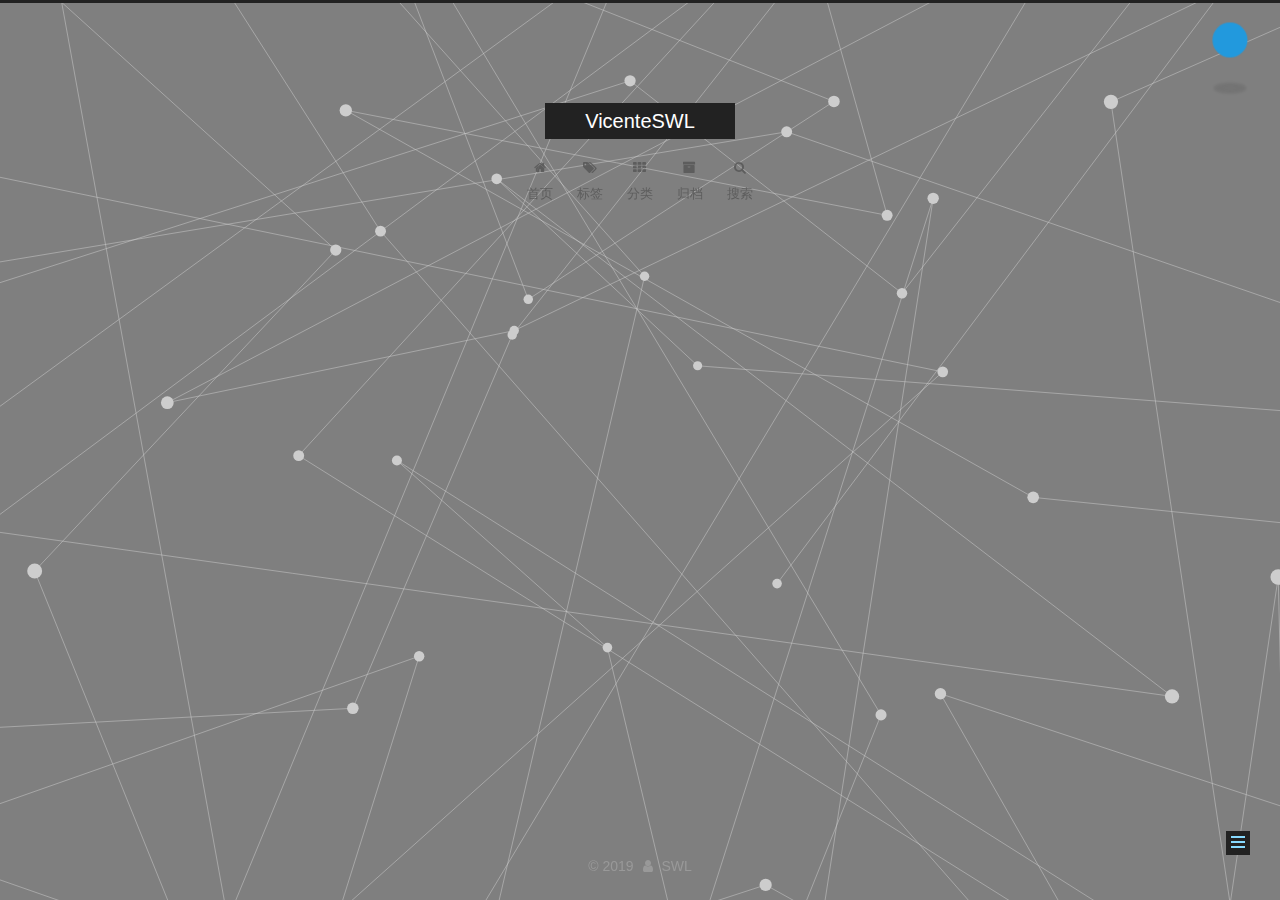
<file: tags/index.html>
<!DOCTYPE html>



  


<html class="theme-next muse use-motion" lang="zh-Hans">
<head><meta name="generator" content="Hexo 3.9.0">
  <meta charset="UTF-8">
<meta http-equiv="X-UA-Compatible" content="IE=edge">
<meta name="viewport" content="width=device-width, initial-scale=1, maximum-scale=1">
<meta name="theme-color" content="#222">



  
  
    
    
  <script src="/lib/pace/pace.min.js?v=1.0.2"></script>
  <link href="/lib/pace/pace-theme-bounce.min.css?v=1.0.2" rel="stylesheet">







<meta http-equiv="Cache-Control" content="no-transform">
<meta http-equiv="Cache-Control" content="no-siteapp">
















  
  
  <link href="/lib/fancybox/source/jquery.fancybox.css?v=2.1.5" rel="stylesheet" type="text/css">







<link href="/lib/font-awesome/css/font-awesome.min.css?v=4.6.2" rel="stylesheet" type="text/css">

<link href="/css/main.css?v=5.1.4" rel="stylesheet" type="text/css">


  <link rel="apple-touch-icon" sizes="180x180" href="/images/apple-touch-icon-next.png?v=5.1.4">


  <link rel="icon" type="image/png" sizes="32x32" href="/images/favicon-32x32-next.png?v=5.1.4">


  <link rel="icon" type="image/png" sizes="16x16" href="/images/favicon-16x16-next.png?v=5.1.4">


  <link rel="mask-icon" href="/images/logo.svg?v=5.1.4" color="#222">





  <meta name="keywords" content="Hexo, NexT">










<meta property="og:type" content="website">
<meta property="og:title" content="tags">
<meta property="og:url" content="http://yoursite.com/tags/index.html">
<meta property="og:site_name" content="VicenteSWL">
<meta property="og:locale" content="zh-Hans">
<meta property="og:updated_time" content="2019-08-11T14:02:04.209Z">
<meta name="twitter:card" content="summary">
<meta name="twitter:title" content="tags">



<script type="text/javascript" id="hexo.configurations">
  var NexT = window.NexT || {};
  var CONFIG = {
    root: '/',
    scheme: 'Muse',
    version: '5.1.4',
    sidebar: {"position":"left","display":"post","offset":12,"b2t":false,"scrollpercent":false,"onmobile":false},
    fancybox: true,
    tabs: true,
    motion: {"enable":true,"async":false,"transition":{"post_block":"fadeIn","post_header":"slideDownIn","post_body":"slideDownIn","coll_header":"slideLeftIn","sidebar":"slideUpIn"}},
    duoshuo: {
      userId: '0',
      author: '博主'
    },
    algolia: {
      applicationID: '',
      apiKey: '',
      indexName: '',
      hits: {"per_page":10},
      labels: {"input_placeholder":"Search for Posts","hits_empty":"We didn't find any results for the search: ${query}","hits_stats":"${hits} results found in ${time} ms"}
    }
  };
</script>



  <link rel="canonical" href="http://yoursite.com/tags/">





  <title>tags | VicenteSWL</title>
  








</head>

<body itemscope itemtype="http://schema.org/WebPage" lang="zh-Hans">

  
  
    
  

  <div class="container sidebar-position-left page-post-detail">
    <div class="headband"></div>

    <header id="header" class="header" itemscope itemtype="http://schema.org/WPHeader">
      <div class="header-inner"><div class="site-brand-wrapper">
  <div class="site-meta ">
    

    <div class="custom-logo-site-title">
      <a href="/" class="brand" rel="start">
        <span class="logo-line-before"><i></i></span>
        <span class="site-title">VicenteSWL</span>
        <span class="logo-line-after"><i></i></span>
      </a>
    </div>
      
        <p class="site-subtitle"></p>
      
  </div>

  <div class="site-nav-toggle">
    <button>
      <span class="btn-bar"></span>
      <span class="btn-bar"></span>
      <span class="btn-bar"></span>
    </button>
  </div>
</div>

<nav class="site-nav">
  

  
    <ul id="menu" class="menu">
      
        
        <li class="menu-item menu-item-home">
          <a href="/" rel="section">
            
              <i class="menu-item-icon fa fa-fw fa-home"></i> <br>
            
            首页
          </a>
        </li>
      
        
        <li class="menu-item menu-item-tags">
          <a href="/tags/" rel="section">
            
              <i class="menu-item-icon fa fa-fw fa-tags"></i> <br>
            
            标签
          </a>
        </li>
      
        
        <li class="menu-item menu-item-categories">
          <a href="/categories/" rel="section">
            
              <i class="menu-item-icon fa fa-fw fa-th"></i> <br>
            
            分类
          </a>
        </li>
      
        
        <li class="menu-item menu-item-archives">
          <a href="/archives/" rel="section">
            
              <i class="menu-item-icon fa fa-fw fa-archive"></i> <br>
            
            归档
          </a>
        </li>
      

      
        <li class="menu-item menu-item-search">
          
            <a href="javascript:;" class="popup-trigger">
          
            
              <i class="menu-item-icon fa fa-search fa-fw"></i> <br>
            
            搜索
          </a>
        </li>
      
    </ul>
  

  
    <div class="site-search">
      
  <div class="popup search-popup local-search-popup">
  <div class="local-search-header clearfix">
    <span class="search-icon">
      <i class="fa fa-search"></i>
    </span>
    <span class="popup-btn-close">
      <i class="fa fa-times-circle"></i>
    </span>
    <div class="local-search-input-wrapper">
      <input autocomplete="off" placeholder="搜索..." spellcheck="false" type="text" id="local-search-input">
    </div>
  </div>
  <div id="local-search-result"></div>
</div>



    </div>
  
</nav>



 </div>
    </header>

    <main id="main" class="main">
      <div class="main-inner">
        <div class="content-wrap">
          <div id="content" class="content">
            

  <div id="posts" class="posts-expand">
    
    
    
    <div class="post-block page">
      <header class="post-header">

	<h1 class="post-title" itemprop="name headline">tags</h1>



</header>

      
      
      
      <div class="post-body">
        
        
          <div class="tag-cloud">
            <div class="tag-cloud-title">
                目前共计 2 个标签
            </div>
            <div class="tag-cloud-tags">
              <a href="/tags/Hexo/" style="font-size: 12px; color: #ccc">Hexo</a> <a href="/tags/Next/" style="font-size: 12px; color: #ccc">Next</a>
            </div>
          </div>
        
      </div>
      
      
      
    </div>
    
    
    
  </div>


          </div>
          


          

  
    <div class="comments" id="comments">
      <div id="lv-container" data-id="city" data-uid="MTAyMC80NTk3Ny8yMjQ4OA=="></div>
    </div>

  



        </div>
        
          
  
  <div class="sidebar-toggle">
    <div class="sidebar-toggle-line-wrap">
      <span class="sidebar-toggle-line sidebar-toggle-line-first"></span>
      <span class="sidebar-toggle-line sidebar-toggle-line-middle"></span>
      <span class="sidebar-toggle-line sidebar-toggle-line-last"></span>
    </div>
  </div>

  <aside id="sidebar" class="sidebar">
    
    <div class="sidebar-inner">

      

      

      <section class="site-overview-wrap sidebar-panel sidebar-panel-active">
        <div class="site-overview">
          <div class="site-author motion-element" itemprop="author" itemscope itemtype="http://schema.org/Person">
            
              <img class="site-author-image" itemprop="image" src="/images/img.jpeg" alt="SWL">
            
              <p class="site-author-name" itemprop="name">SWL</p>
              <p class="site-description motion-element" itemprop="description"></p>
          </div>

          <nav class="site-state motion-element">

            
              <div class="site-state-item site-state-posts">
              
                <a href="/archives/">
              
                  <span class="site-state-item-count">1</span>
                  <span class="site-state-item-name">日志</span>
                </a>
              </div>
            

            
              
              
              <div class="site-state-item site-state-categories">
                <a href="/categories/index.html">
                  <span class="site-state-item-count">1</span>
                  <span class="site-state-item-name">分类</span>
                </a>
              </div>
            

            
              
              
              <div class="site-state-item site-state-tags">
                <a href="/tags/index.html">
                  <span class="site-state-item-count">2</span>
                  <span class="site-state-item-name">标签</span>
                </a>
              </div>
            

          </nav>

          

          
            <div class="links-of-author motion-element">
                
                  <span class="links-of-author-item">
                    <a href="https://github.com/vicenteswl" target="_blank" title="GitHub">
                      
                        <i class="fa fa-fw fa-github"></i>GitHub</a>
                  </span>
                
                  <span class="links-of-author-item">
                    <a href="https://space.bilibili.com/321593858" target="_blank" title="Bilibili">
                      
                        <i class="fa fa-fw fa-bilibili"></i>Bilibili</a>
                  </span>
                
            </div>
          

          
          

          
          

          

        </div>
      </section>

      

      

    </div>
  </aside>


        
      </div>
    </main>

    <footer id="footer" class="footer">
      <div class="footer-inner">
        <div class="copyright">&copy; <span itemprop="copyrightYear">2019</span>
  <span class="with-love">
    <i class="fa fa-user"></i>
  </span>
  <span class="author" itemprop="copyrightHolder">SWL</span>

  
</div>

<!--
  <div class="powered-by">由 <a class="theme-link" target="_blank" href="https://hexo.io">Hexo</a> 强力驱动</div>



  <span class="post-meta-divider">|</span>



  <div class="theme-info">主题 &mdash; <a class="theme-link" target="_blank" href="https://github.com/iissnan/hexo-theme-next">NexT.Muse</a> v5.1.4</div>
-->



        







        
      </div>
    </footer>

    
      <div class="back-to-top">
        <i class="fa fa-arrow-up"></i>
        
      </div>
    

    

  </div>

  

<script type="text/javascript">
  if (Object.prototype.toString.call(window.Promise) !== '[object Function]') {
    window.Promise = null;
  }
</script>









  






  
  







  
  
    <script type="text/javascript" src="/lib/jquery/index.js?v=2.1.3"></script>
  

  
  
    <script type="text/javascript" src="/lib/fastclick/lib/fastclick.min.js?v=1.0.6"></script>
  

  
  
    <script type="text/javascript" src="/lib/jquery_lazyload/jquery.lazyload.js?v=1.9.7"></script>
  

  
  
    <script type="text/javascript" src="/lib/velocity/velocity.min.js?v=1.2.1"></script>
  

  
  
    <script type="text/javascript" src="/lib/velocity/velocity.ui.min.js?v=1.2.1"></script>
  

  
  
    <script type="text/javascript" src="/lib/fancybox/source/jquery.fancybox.pack.js?v=2.1.5"></script>
  

  
  
    <script type="text/javascript" src="/lib/three/three.min.js"></script>
  

  
  
    <script type="text/javascript" src="/lib/three/canvas_lines.min.js"></script>
  


  


  <script type="text/javascript" src="/js/src/utils.js?v=5.1.4"></script>

  <script type="text/javascript" src="/js/src/motion.js?v=5.1.4"></script>



  
  

  
  <script type="text/javascript" src="/js/src/scrollspy.js?v=5.1.4"></script>
<script type="text/javascript" src="/js/src/post-details.js?v=5.1.4"></script>



  


  <script type="text/javascript" src="/js/src/bootstrap.js?v=5.1.4"></script>



  


  




	





  





  
    <script type="text/javascript">
      (function(d, s) {
        var j, e = d.getElementsByTagName(s)[0];
        if (typeof LivereTower === 'function') { return; }
        j = d.createElement(s);
        j.src = 'https://cdn-city.livere.com/js/embed.dist.js';
        j.async = true;
        e.parentNode.insertBefore(j, e);
      })(document, 'script');
    </script>
  












  

  <script type="text/javascript">
    // Popup Window;
    var isfetched = false;
    var isXml = true;
    // Search DB path;
    var search_path = "search.xml";
    if (search_path.length === 0) {
      search_path = "search.xml";
    } else if (/json$/i.test(search_path)) {
      isXml = false;
    }
    var path = "/" + search_path;
    // monitor main search box;

    var onPopupClose = function (e) {
      $('.popup').hide();
      $('#local-search-input').val('');
      $('.search-result-list').remove();
      $('#no-result').remove();
      $(".local-search-pop-overlay").remove();
      $('body').css('overflow', '');
    }

    function proceedsearch() {
      $("body")
        .append('<div class="search-popup-overlay local-search-pop-overlay"></div>')
        .css('overflow', 'hidden');
      $('.search-popup-overlay').click(onPopupClose);
      $('.popup').toggle();
      var $localSearchInput = $('#local-search-input');
      $localSearchInput.attr("autocapitalize", "none");
      $localSearchInput.attr("autocorrect", "off");
      $localSearchInput.focus();
    }

    // search function;
    var searchFunc = function(path, search_id, content_id) {
      'use strict';

      // start loading animation
      $("body")
        .append('<div class="search-popup-overlay local-search-pop-overlay">' +
          '<div id="search-loading-icon">' +
          '<i class="fa fa-spinner fa-pulse fa-5x fa-fw"></i>' +
          '</div>' +
          '</div>')
        .css('overflow', 'hidden');
      $("#search-loading-icon").css('margin', '20% auto 0 auto').css('text-align', 'center');

      $.ajax({
        url: path,
        dataType: isXml ? "xml" : "json",
        async: true,
        success: function(res) {
          // get the contents from search data
          isfetched = true;
          $('.popup').detach().appendTo('.header-inner');
          var datas = isXml ? $("entry", res).map(function() {
            return {
              title: $("title", this).text(),
              content: $("content",this).text(),
              url: $("url" , this).text()
            };
          }).get() : res;
          var input = document.getElementById(search_id);
          var resultContent = document.getElementById(content_id);
          var inputEventFunction = function() {
            var searchText = input.value.trim().toLowerCase();
            var keywords = searchText.split(/[\s\-]+/);
            if (keywords.length > 1) {
              keywords.push(searchText);
            }
            var resultItems = [];
            if (searchText.length > 0) {
              // perform local searching
              datas.forEach(function(data) {
                var isMatch = false;
                var hitCount = 0;
                var searchTextCount = 0;
                var title = data.title.trim();
                var titleInLowerCase = title.toLowerCase();
                var content = data.content.trim().replace(/<[^>]+>/g,"");
                var contentInLowerCase = content.toLowerCase();
                var articleUrl = decodeURIComponent(data.url);
                var indexOfTitle = [];
                var indexOfContent = [];
                // only match articles with not empty titles
                if(title != '') {
                  keywords.forEach(function(keyword) {
                    function getIndexByWord(word, text, caseSensitive) {
                      var wordLen = word.length;
                      if (wordLen === 0) {
                        return [];
                      }
                      var startPosition = 0, position = [], index = [];
                      if (!caseSensitive) {
                        text = text.toLowerCase();
                        word = word.toLowerCase();
                      }
                      while ((position = text.indexOf(word, startPosition)) > -1) {
                        index.push({position: position, word: word});
                        startPosition = position + wordLen;
                      }
                      return index;
                    }

                    indexOfTitle = indexOfTitle.concat(getIndexByWord(keyword, titleInLowerCase, false));
                    indexOfContent = indexOfContent.concat(getIndexByWord(keyword, contentInLowerCase, false));
                  });
                  if (indexOfTitle.length > 0 || indexOfContent.length > 0) {
                    isMatch = true;
                    hitCount = indexOfTitle.length + indexOfContent.length;
                  }
                }

                // show search results

                if (isMatch) {
                  // sort index by position of keyword

                  [indexOfTitle, indexOfContent].forEach(function (index) {
                    index.sort(function (itemLeft, itemRight) {
                      if (itemRight.position !== itemLeft.position) {
                        return itemRight.position - itemLeft.position;
                      } else {
                        return itemLeft.word.length - itemRight.word.length;
                      }
                    });
                  });

                  // merge hits into slices

                  function mergeIntoSlice(text, start, end, index) {
                    var item = index[index.length - 1];
                    var position = item.position;
                    var word = item.word;
                    var hits = [];
                    var searchTextCountInSlice = 0;
                    while (position + word.length <= end && index.length != 0) {
                      if (word === searchText) {
                        searchTextCountInSlice++;
                      }
                      hits.push({position: position, length: word.length});
                      var wordEnd = position + word.length;

                      // move to next position of hit

                      index.pop();
                      while (index.length != 0) {
                        item = index[index.length - 1];
                        position = item.position;
                        word = item.word;
                        if (wordEnd > position) {
                          index.pop();
                        } else {
                          break;
                        }
                      }
                    }
                    searchTextCount += searchTextCountInSlice;
                    return {
                      hits: hits,
                      start: start,
                      end: end,
                      searchTextCount: searchTextCountInSlice
                    };
                  }

                  var slicesOfTitle = [];
                  if (indexOfTitle.length != 0) {
                    slicesOfTitle.push(mergeIntoSlice(title, 0, title.length, indexOfTitle));
                  }

                  var slicesOfContent = [];
                  while (indexOfContent.length != 0) {
                    var item = indexOfContent[indexOfContent.length - 1];
                    var position = item.position;
                    var word = item.word;
                    // cut out 100 characters
                    var start = position - 20;
                    var end = position + 80;
                    if(start < 0){
                      start = 0;
                    }
                    if (end < position + word.length) {
                      end = position + word.length;
                    }
                    if(end > content.length){
                      end = content.length;
                    }
                    slicesOfContent.push(mergeIntoSlice(content, start, end, indexOfContent));
                  }

                  // sort slices in content by search text's count and hits' count

                  slicesOfContent.sort(function (sliceLeft, sliceRight) {
                    if (sliceLeft.searchTextCount !== sliceRight.searchTextCount) {
                      return sliceRight.searchTextCount - sliceLeft.searchTextCount;
                    } else if (sliceLeft.hits.length !== sliceRight.hits.length) {
                      return sliceRight.hits.length - sliceLeft.hits.length;
                    } else {
                      return sliceLeft.start - sliceRight.start;
                    }
                  });

                  // select top N slices in content

                  var upperBound = parseInt('1');
                  if (upperBound >= 0) {
                    slicesOfContent = slicesOfContent.slice(0, upperBound);
                  }

                  // highlight title and content

                  function highlightKeyword(text, slice) {
                    var result = '';
                    var prevEnd = slice.start;
                    slice.hits.forEach(function (hit) {
                      result += text.substring(prevEnd, hit.position);
                      var end = hit.position + hit.length;
                      result += '<b class="search-keyword">' + text.substring(hit.position, end) + '</b>';
                      prevEnd = end;
                    });
                    result += text.substring(prevEnd, slice.end);
                    return result;
                  }

                  var resultItem = '';

                  if (slicesOfTitle.length != 0) {
                    resultItem += "<li><a href='" + articleUrl + "' class='search-result-title'>" + highlightKeyword(title, slicesOfTitle[0]) + "</a>";
                  } else {
                    resultItem += "<li><a href='" + articleUrl + "' class='search-result-title'>" + title + "</a>";
                  }

                  slicesOfContent.forEach(function (slice) {
                    resultItem += "<a href='" + articleUrl + "'>" +
                      "<p class=\"search-result\">" + highlightKeyword(content, slice) +
                      "...</p>" + "</a>";
                  });

                  resultItem += "</li>";
                  resultItems.push({
                    item: resultItem,
                    searchTextCount: searchTextCount,
                    hitCount: hitCount,
                    id: resultItems.length
                  });
                }
              })
            };
            if (keywords.length === 1 && keywords[0] === "") {
              resultContent.innerHTML = '<div id="no-result"><i class="fa fa-search fa-5x" /></div>'
            } else if (resultItems.length === 0) {
              resultContent.innerHTML = '<div id="no-result"><i class="fa fa-frown-o fa-5x" /></div>'
            } else {
              resultItems.sort(function (resultLeft, resultRight) {
                if (resultLeft.searchTextCount !== resultRight.searchTextCount) {
                  return resultRight.searchTextCount - resultLeft.searchTextCount;
                } else if (resultLeft.hitCount !== resultRight.hitCount) {
                  return resultRight.hitCount - resultLeft.hitCount;
                } else {
                  return resultRight.id - resultLeft.id;
                }
              });
              var searchResultList = '<ul class=\"search-result-list\">';
              resultItems.forEach(function (result) {
                searchResultList += result.item;
              })
              searchResultList += "</ul>";
              resultContent.innerHTML = searchResultList;
            }
          }

          if ('auto' === 'auto') {
            input.addEventListener('input', inputEventFunction);
          } else {
            $('.search-icon').click(inputEventFunction);
            input.addEventListener('keypress', function (event) {
              if (event.keyCode === 13) {
                inputEventFunction();
              }
            });
          }

          // remove loading animation
          $(".local-search-pop-overlay").remove();
          $('body').css('overflow', '');

          proceedsearch();
        }
      });
    }

    // handle and trigger popup window;
    $('.popup-trigger').click(function(e) {
      e.stopPropagation();
      if (isfetched === false) {
        searchFunc(path, 'local-search-input', 'local-search-result');
      } else {
        proceedsearch();
      };
    });

    $('.popup-btn-close').click(onPopupClose);
    $('.popup').click(function(e){
      e.stopPropagation();
    });
    $(document).on('keyup', function (event) {
      var shouldDismissSearchPopup = event.which === 27 &&
        $('.search-popup').is(':visible');
      if (shouldDismissSearchPopup) {
        onPopupClose();
      }
    });
  </script>





  

  

  

  
  

  

  

  

</body>
</html>
</file>
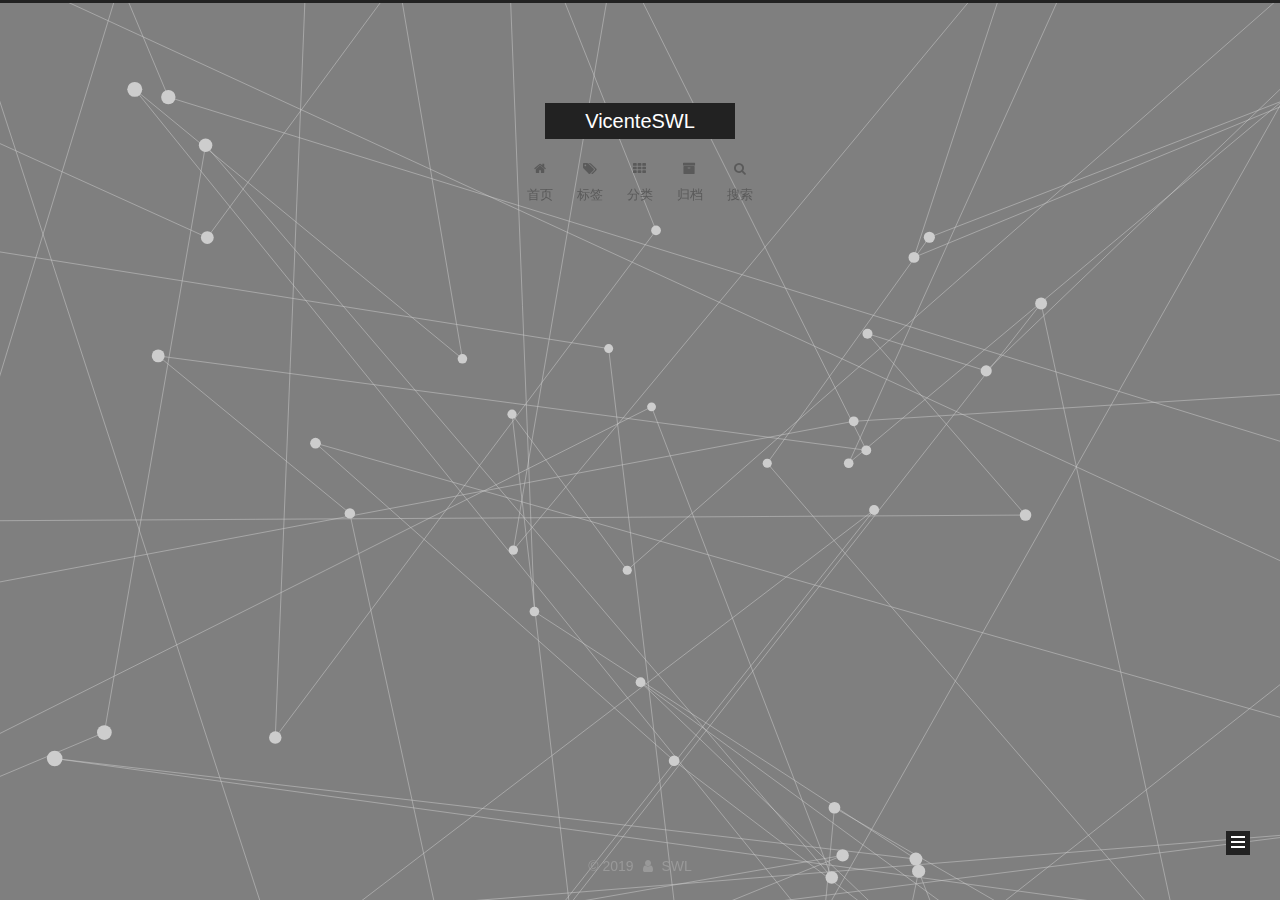
<file: archives/2019/index.html>
<!DOCTYPE html>



  


<html class="theme-next muse use-motion" lang="zh-Hans">
<head><meta name="generator" content="Hexo 3.9.0">
  <meta charset="UTF-8">
<meta http-equiv="X-UA-Compatible" content="IE=edge">
<meta name="viewport" content="width=device-width, initial-scale=1, maximum-scale=1">
<meta name="theme-color" content="#222">



  
  
    
    
  <script src="/lib/pace/pace.min.js?v=1.0.2"></script>
  <link href="/lib/pace/pace-theme-bounce.min.css?v=1.0.2" rel="stylesheet">







<meta http-equiv="Cache-Control" content="no-transform">
<meta http-equiv="Cache-Control" content="no-siteapp">
















  
  
  <link href="/lib/fancybox/source/jquery.fancybox.css?v=2.1.5" rel="stylesheet" type="text/css">







<link href="/lib/font-awesome/css/font-awesome.min.css?v=4.6.2" rel="stylesheet" type="text/css">

<link href="/css/main.css?v=5.1.4" rel="stylesheet" type="text/css">


  <link rel="apple-touch-icon" sizes="180x180" href="/images/apple-touch-icon-next.png?v=5.1.4">


  <link rel="icon" type="image/png" sizes="32x32" href="/images/favicon-32x32-next.png?v=5.1.4">


  <link rel="icon" type="image/png" sizes="16x16" href="/images/favicon-16x16-next.png?v=5.1.4">


  <link rel="mask-icon" href="/images/logo.svg?v=5.1.4" color="#222">





  <meta name="keywords" content="Hexo, NexT">










<meta property="og:type" content="website">
<meta property="og:title" content="VicenteSWL">
<meta property="og:url" content="http://yoursite.com/archives/2019/index.html">
<meta property="og:site_name" content="VicenteSWL">
<meta property="og:locale" content="zh-Hans">
<meta name="twitter:card" content="summary">
<meta name="twitter:title" content="VicenteSWL">



<script type="text/javascript" id="hexo.configurations">
  var NexT = window.NexT || {};
  var CONFIG = {
    root: '/',
    scheme: 'Muse',
    version: '5.1.4',
    sidebar: {"position":"left","display":"post","offset":12,"b2t":false,"scrollpercent":false,"onmobile":false},
    fancybox: true,
    tabs: true,
    motion: {"enable":true,"async":false,"transition":{"post_block":"fadeIn","post_header":"slideDownIn","post_body":"slideDownIn","coll_header":"slideLeftIn","sidebar":"slideUpIn"}},
    duoshuo: {
      userId: '0',
      author: '博主'
    },
    algolia: {
      applicationID: '',
      apiKey: '',
      indexName: '',
      hits: {"per_page":10},
      labels: {"input_placeholder":"Search for Posts","hits_empty":"We didn't find any results for the search: ${query}","hits_stats":"${hits} results found in ${time} ms"}
    }
  };
</script>



  <link rel="canonical" href="http://yoursite.com/archives/2019/">





  <title>归档 | VicenteSWL</title>
  








</head>

<body itemscope itemtype="http://schema.org/WebPage" lang="zh-Hans">

  
  
    
  

  <div class="container sidebar-position-left page-archive">
    <div class="headband"></div>

    <header id="header" class="header" itemscope itemtype="http://schema.org/WPHeader">
      <div class="header-inner"><div class="site-brand-wrapper">
  <div class="site-meta ">
    

    <div class="custom-logo-site-title">
      <a href="/" class="brand" rel="start">
        <span class="logo-line-before"><i></i></span>
        <span class="site-title">VicenteSWL</span>
        <span class="logo-line-after"><i></i></span>
      </a>
    </div>
      
        <p class="site-subtitle"></p>
      
  </div>

  <div class="site-nav-toggle">
    <button>
      <span class="btn-bar"></span>
      <span class="btn-bar"></span>
      <span class="btn-bar"></span>
    </button>
  </div>
</div>

<nav class="site-nav">
  

  
    <ul id="menu" class="menu">
      
        
        <li class="menu-item menu-item-home">
          <a href="/" rel="section">
            
              <i class="menu-item-icon fa fa-fw fa-home"></i> <br>
            
            首页
          </a>
        </li>
      
        
        <li class="menu-item menu-item-tags">
          <a href="/tags/" rel="section">
            
              <i class="menu-item-icon fa fa-fw fa-tags"></i> <br>
            
            标签
          </a>
        </li>
      
        
        <li class="menu-item menu-item-categories">
          <a href="/categories/" rel="section">
            
              <i class="menu-item-icon fa fa-fw fa-th"></i> <br>
            
            分类
          </a>
        </li>
      
        
        <li class="menu-item menu-item-archives">
          <a href="/archives/" rel="section">
            
              <i class="menu-item-icon fa fa-fw fa-archive"></i> <br>
            
            归档
          </a>
        </li>
      

      
        <li class="menu-item menu-item-search">
          
            <a href="javascript:;" class="popup-trigger">
          
            
              <i class="menu-item-icon fa fa-search fa-fw"></i> <br>
            
            搜索
          </a>
        </li>
      
    </ul>
  

  
    <div class="site-search">
      
  <div class="popup search-popup local-search-popup">
  <div class="local-search-header clearfix">
    <span class="search-icon">
      <i class="fa fa-search"></i>
    </span>
    <span class="popup-btn-close">
      <i class="fa fa-times-circle"></i>
    </span>
    <div class="local-search-input-wrapper">
      <input autocomplete="off" placeholder="搜索..." spellcheck="false" type="text" id="local-search-input">
    </div>
  </div>
  <div id="local-search-result"></div>
</div>



    </div>
  
</nav>



 </div>
    </header>

    <main id="main" class="main">
      <div class="main-inner">
        <div class="content-wrap">
          <div id="content" class="content">
            

  
  
  
  <div class="post-block archive">
    <div id="posts" class="posts-collapse">
      <span class="archive-move-on"></span>

      <span class="archive-page-counter">
        
        
        
          
        
        嗯..! 目前共计 1 篇日志。 继续努力。
      </span>

      

        
        
        

        
          
          <div class="collection-title">
            <h1 class="archive-year" id="archive-year-2019">2019</h1>
          </div>
        
        

        

  <article class="post post-type-normal" itemscope itemtype="http://schema.org/Article">
    <header class="post-header">

      <h2 class="post-title">
        
            <a class="post-title-link" href="/2019/08/11/HEXO-TEST/" itemprop="url">
              
                <span itemprop="name">Hexo Note&Tutorial</span>
              
            </a>
        
      </h2>

      <div class="post-meta">
        <time class="post-time" itemprop="dateCreated" datetime="2019-08-11T13:06:48+08:00" content="2019-08-11">
          08-11
        </time>
      </div>

    </header>
  </article>



      

    </div>
  </div>
  
  
  

  



          </div>
          


          

        </div>
        
          
  
  <div class="sidebar-toggle">
    <div class="sidebar-toggle-line-wrap">
      <span class="sidebar-toggle-line sidebar-toggle-line-first"></span>
      <span class="sidebar-toggle-line sidebar-toggle-line-middle"></span>
      <span class="sidebar-toggle-line sidebar-toggle-line-last"></span>
    </div>
  </div>

  <aside id="sidebar" class="sidebar">
    
    <div class="sidebar-inner">

      

      

      <section class="site-overview-wrap sidebar-panel sidebar-panel-active">
        <div class="site-overview">
          <div class="site-author motion-element" itemprop="author" itemscope itemtype="http://schema.org/Person">
            
              <img class="site-author-image" itemprop="image" src="/images/img.jpeg" alt="SWL">
            
              <p class="site-author-name" itemprop="name">SWL</p>
              <p class="site-description motion-element" itemprop="description"></p>
          </div>

          <nav class="site-state motion-element">

            
              <div class="site-state-item site-state-posts">
              
                <a href="/archives/">
              
                  <span class="site-state-item-count">1</span>
                  <span class="site-state-item-name">日志</span>
                </a>
              </div>
            

            
              
              
              <div class="site-state-item site-state-categories">
                <a href="/categories/index.html">
                  <span class="site-state-item-count">1</span>
                  <span class="site-state-item-name">分类</span>
                </a>
              </div>
            

            
              
              
              <div class="site-state-item site-state-tags">
                <a href="/tags/index.html">
                  <span class="site-state-item-count">2</span>
                  <span class="site-state-item-name">标签</span>
                </a>
              </div>
            

          </nav>

          

          
            <div class="links-of-author motion-element">
                
                  <span class="links-of-author-item">
                    <a href="https://github.com/vicenteswl" target="_blank" title="GitHub">
                      
                        <i class="fa fa-fw fa-github"></i>GitHub</a>
                  </span>
                
                  <span class="links-of-author-item">
                    <a href="https://space.bilibili.com/321593858" target="_blank" title="Bilibili">
                      
                        <i class="fa fa-fw fa-bilibili"></i>Bilibili</a>
                  </span>
                
            </div>
          

          
          

          
          

          

        </div>
      </section>

      

      

    </div>
  </aside>


        
      </div>
    </main>

    <footer id="footer" class="footer">
      <div class="footer-inner">
        <div class="copyright">&copy; <span itemprop="copyrightYear">2019</span>
  <span class="with-love">
    <i class="fa fa-user"></i>
  </span>
  <span class="author" itemprop="copyrightHolder">SWL</span>

  
</div>

<!--
  <div class="powered-by">由 <a class="theme-link" target="_blank" href="https://hexo.io">Hexo</a> 强力驱动</div>



  <span class="post-meta-divider">|</span>



  <div class="theme-info">主题 &mdash; <a class="theme-link" target="_blank" href="https://github.com/iissnan/hexo-theme-next">NexT.Muse</a> v5.1.4</div>
-->



        







        
      </div>
    </footer>

    
      <div class="back-to-top">
        <i class="fa fa-arrow-up"></i>
        
      </div>
    

    

  </div>

  

<script type="text/javascript">
  if (Object.prototype.toString.call(window.Promise) !== '[object Function]') {
    window.Promise = null;
  }
</script>









  






  
  







  
  
    <script type="text/javascript" src="/lib/jquery/index.js?v=2.1.3"></script>
  

  
  
    <script type="text/javascript" src="/lib/fastclick/lib/fastclick.min.js?v=1.0.6"></script>
  

  
  
    <script type="text/javascript" src="/lib/jquery_lazyload/jquery.lazyload.js?v=1.9.7"></script>
  

  
  
    <script type="text/javascript" src="/lib/velocity/velocity.min.js?v=1.2.1"></script>
  

  
  
    <script type="text/javascript" src="/lib/velocity/velocity.ui.min.js?v=1.2.1"></script>
  

  
  
    <script type="text/javascript" src="/lib/fancybox/source/jquery.fancybox.pack.js?v=2.1.5"></script>
  

  
  
    <script type="text/javascript" src="/lib/three/three.min.js"></script>
  

  
  
    <script type="text/javascript" src="/lib/three/canvas_lines.min.js"></script>
  


  


  <script type="text/javascript" src="/js/src/utils.js?v=5.1.4"></script>

  <script type="text/javascript" src="/js/src/motion.js?v=5.1.4"></script>



  
  

  

  


  <script type="text/javascript" src="/js/src/bootstrap.js?v=5.1.4"></script>



  


  




	





  





  












  

  <script type="text/javascript">
    // Popup Window;
    var isfetched = false;
    var isXml = true;
    // Search DB path;
    var search_path = "search.xml";
    if (search_path.length === 0) {
      search_path = "search.xml";
    } else if (/json$/i.test(search_path)) {
      isXml = false;
    }
    var path = "/" + search_path;
    // monitor main search box;

    var onPopupClose = function (e) {
      $('.popup').hide();
      $('#local-search-input').val('');
      $('.search-result-list').remove();
      $('#no-result').remove();
      $(".local-search-pop-overlay").remove();
      $('body').css('overflow', '');
    }

    function proceedsearch() {
      $("body")
        .append('<div class="search-popup-overlay local-search-pop-overlay"></div>')
        .css('overflow', 'hidden');
      $('.search-popup-overlay').click(onPopupClose);
      $('.popup').toggle();
      var $localSearchInput = $('#local-search-input');
      $localSearchInput.attr("autocapitalize", "none");
      $localSearchInput.attr("autocorrect", "off");
      $localSearchInput.focus();
    }

    // search function;
    var searchFunc = function(path, search_id, content_id) {
      'use strict';

      // start loading animation
      $("body")
        .append('<div class="search-popup-overlay local-search-pop-overlay">' +
          '<div id="search-loading-icon">' +
          '<i class="fa fa-spinner fa-pulse fa-5x fa-fw"></i>' +
          '</div>' +
          '</div>')
        .css('overflow', 'hidden');
      $("#search-loading-icon").css('margin', '20% auto 0 auto').css('text-align', 'center');

      $.ajax({
        url: path,
        dataType: isXml ? "xml" : "json",
        async: true,
        success: function(res) {
          // get the contents from search data
          isfetched = true;
          $('.popup').detach().appendTo('.header-inner');
          var datas = isXml ? $("entry", res).map(function() {
            return {
              title: $("title", this).text(),
              content: $("content",this).text(),
              url: $("url" , this).text()
            };
          }).get() : res;
          var input = document.getElementById(search_id);
          var resultContent = document.getElementById(content_id);
          var inputEventFunction = function() {
            var searchText = input.value.trim().toLowerCase();
            var keywords = searchText.split(/[\s\-]+/);
            if (keywords.length > 1) {
              keywords.push(searchText);
            }
            var resultItems = [];
            if (searchText.length > 0) {
              // perform local searching
              datas.forEach(function(data) {
                var isMatch = false;
                var hitCount = 0;
                var searchTextCount = 0;
                var title = data.title.trim();
                var titleInLowerCase = title.toLowerCase();
                var content = data.content.trim().replace(/<[^>]+>/g,"");
                var contentInLowerCase = content.toLowerCase();
                var articleUrl = decodeURIComponent(data.url);
                var indexOfTitle = [];
                var indexOfContent = [];
                // only match articles with not empty titles
                if(title != '') {
                  keywords.forEach(function(keyword) {
                    function getIndexByWord(word, text, caseSensitive) {
                      var wordLen = word.length;
                      if (wordLen === 0) {
                        return [];
                      }
                      var startPosition = 0, position = [], index = [];
                      if (!caseSensitive) {
                        text = text.toLowerCase();
                        word = word.toLowerCase();
                      }
                      while ((position = text.indexOf(word, startPosition)) > -1) {
                        index.push({position: position, word: word});
                        startPosition = position + wordLen;
                      }
                      return index;
                    }

                    indexOfTitle = indexOfTitle.concat(getIndexByWord(keyword, titleInLowerCase, false));
                    indexOfContent = indexOfContent.concat(getIndexByWord(keyword, contentInLowerCase, false));
                  });
                  if (indexOfTitle.length > 0 || indexOfContent.length > 0) {
                    isMatch = true;
                    hitCount = indexOfTitle.length + indexOfContent.length;
                  }
                }

                // show search results

                if (isMatch) {
                  // sort index by position of keyword

                  [indexOfTitle, indexOfContent].forEach(function (index) {
                    index.sort(function (itemLeft, itemRight) {
                      if (itemRight.position !== itemLeft.position) {
                        return itemRight.position - itemLeft.position;
                      } else {
                        return itemLeft.word.length - itemRight.word.length;
                      }
                    });
                  });

                  // merge hits into slices

                  function mergeIntoSlice(text, start, end, index) {
                    var item = index[index.length - 1];
                    var position = item.position;
                    var word = item.word;
                    var hits = [];
                    var searchTextCountInSlice = 0;
                    while (position + word.length <= end && index.length != 0) {
                      if (word === searchText) {
                        searchTextCountInSlice++;
                      }
                      hits.push({position: position, length: word.length});
                      var wordEnd = position + word.length;

                      // move to next position of hit

                      index.pop();
                      while (index.length != 0) {
                        item = index[index.length - 1];
                        position = item.position;
                        word = item.word;
                        if (wordEnd > position) {
                          index.pop();
                        } else {
                          break;
                        }
                      }
                    }
                    searchTextCount += searchTextCountInSlice;
                    return {
                      hits: hits,
                      start: start,
                      end: end,
                      searchTextCount: searchTextCountInSlice
                    };
                  }

                  var slicesOfTitle = [];
                  if (indexOfTitle.length != 0) {
                    slicesOfTitle.push(mergeIntoSlice(title, 0, title.length, indexOfTitle));
                  }

                  var slicesOfContent = [];
                  while (indexOfContent.length != 0) {
                    var item = indexOfContent[indexOfContent.length - 1];
                    var position = item.position;
                    var word = item.word;
                    // cut out 100 characters
                    var start = position - 20;
                    var end = position + 80;
                    if(start < 0){
                      start = 0;
                    }
                    if (end < position + word.length) {
                      end = position + word.length;
                    }
                    if(end > content.length){
                      end = content.length;
                    }
                    slicesOfContent.push(mergeIntoSlice(content, start, end, indexOfContent));
                  }

                  // sort slices in content by search text's count and hits' count

                  slicesOfContent.sort(function (sliceLeft, sliceRight) {
                    if (sliceLeft.searchTextCount !== sliceRight.searchTextCount) {
                      return sliceRight.searchTextCount - sliceLeft.searchTextCount;
                    } else if (sliceLeft.hits.length !== sliceRight.hits.length) {
                      return sliceRight.hits.length - sliceLeft.hits.length;
                    } else {
                      return sliceLeft.start - sliceRight.start;
                    }
                  });

                  // select top N slices in content

                  var upperBound = parseInt('1');
                  if (upperBound >= 0) {
                    slicesOfContent = slicesOfContent.slice(0, upperBound);
                  }

                  // highlight title and content

                  function highlightKeyword(text, slice) {
                    var result = '';
                    var prevEnd = slice.start;
                    slice.hits.forEach(function (hit) {
                      result += text.substring(prevEnd, hit.position);
                      var end = hit.position + hit.length;
                      result += '<b class="search-keyword">' + text.substring(hit.position, end) + '</b>';
                      prevEnd = end;
                    });
                    result += text.substring(prevEnd, slice.end);
                    return result;
                  }

                  var resultItem = '';

                  if (slicesOfTitle.length != 0) {
                    resultItem += "<li><a href='" + articleUrl + "' class='search-result-title'>" + highlightKeyword(title, slicesOfTitle[0]) + "</a>";
                  } else {
                    resultItem += "<li><a href='" + articleUrl + "' class='search-result-title'>" + title + "</a>";
                  }

                  slicesOfContent.forEach(function (slice) {
                    resultItem += "<a href='" + articleUrl + "'>" +
                      "<p class=\"search-result\">" + highlightKeyword(content, slice) +
                      "...</p>" + "</a>";
                  });

                  resultItem += "</li>";
                  resultItems.push({
                    item: resultItem,
                    searchTextCount: searchTextCount,
                    hitCount: hitCount,
                    id: resultItems.length
                  });
                }
              })
            };
            if (keywords.length === 1 && keywords[0] === "") {
              resultContent.innerHTML = '<div id="no-result"><i class="fa fa-search fa-5x" /></div>'
            } else if (resultItems.length === 0) {
              resultContent.innerHTML = '<div id="no-result"><i class="fa fa-frown-o fa-5x" /></div>'
            } else {
              resultItems.sort(function (resultLeft, resultRight) {
                if (resultLeft.searchTextCount !== resultRight.searchTextCount) {
                  return resultRight.searchTextCount - resultLeft.searchTextCount;
                } else if (resultLeft.hitCount !== resultRight.hitCount) {
                  return resultRight.hitCount - resultLeft.hitCount;
                } else {
                  return resultRight.id - resultLeft.id;
                }
              });
              var searchResultList = '<ul class=\"search-result-list\">';
              resultItems.forEach(function (result) {
                searchResultList += result.item;
              })
              searchResultList += "</ul>";
              resultContent.innerHTML = searchResultList;
            }
          }

          if ('auto' === 'auto') {
            input.addEventListener('input', inputEventFunction);
          } else {
            $('.search-icon').click(inputEventFunction);
            input.addEventListener('keypress', function (event) {
              if (event.keyCode === 13) {
                inputEventFunction();
              }
            });
          }

          // remove loading animation
          $(".local-search-pop-overlay").remove();
          $('body').css('overflow', '');

          proceedsearch();
        }
      });
    }

    // handle and trigger popup window;
    $('.popup-trigger').click(function(e) {
      e.stopPropagation();
      if (isfetched === false) {
        searchFunc(path, 'local-search-input', 'local-search-result');
      } else {
        proceedsearch();
      };
    });

    $('.popup-btn-close').click(onPopupClose);
    $('.popup').click(function(e){
      e.stopPropagation();
    });
    $(document).on('keyup', function (event) {
      var shouldDismissSearchPopup = event.which === 27 &&
        $('.search-popup').is(':visible');
      if (shouldDismissSearchPopup) {
        onPopupClose();
      }
    });
  </script>





  

  

  

  
  

  

  

  

</body>
</html>
</file>
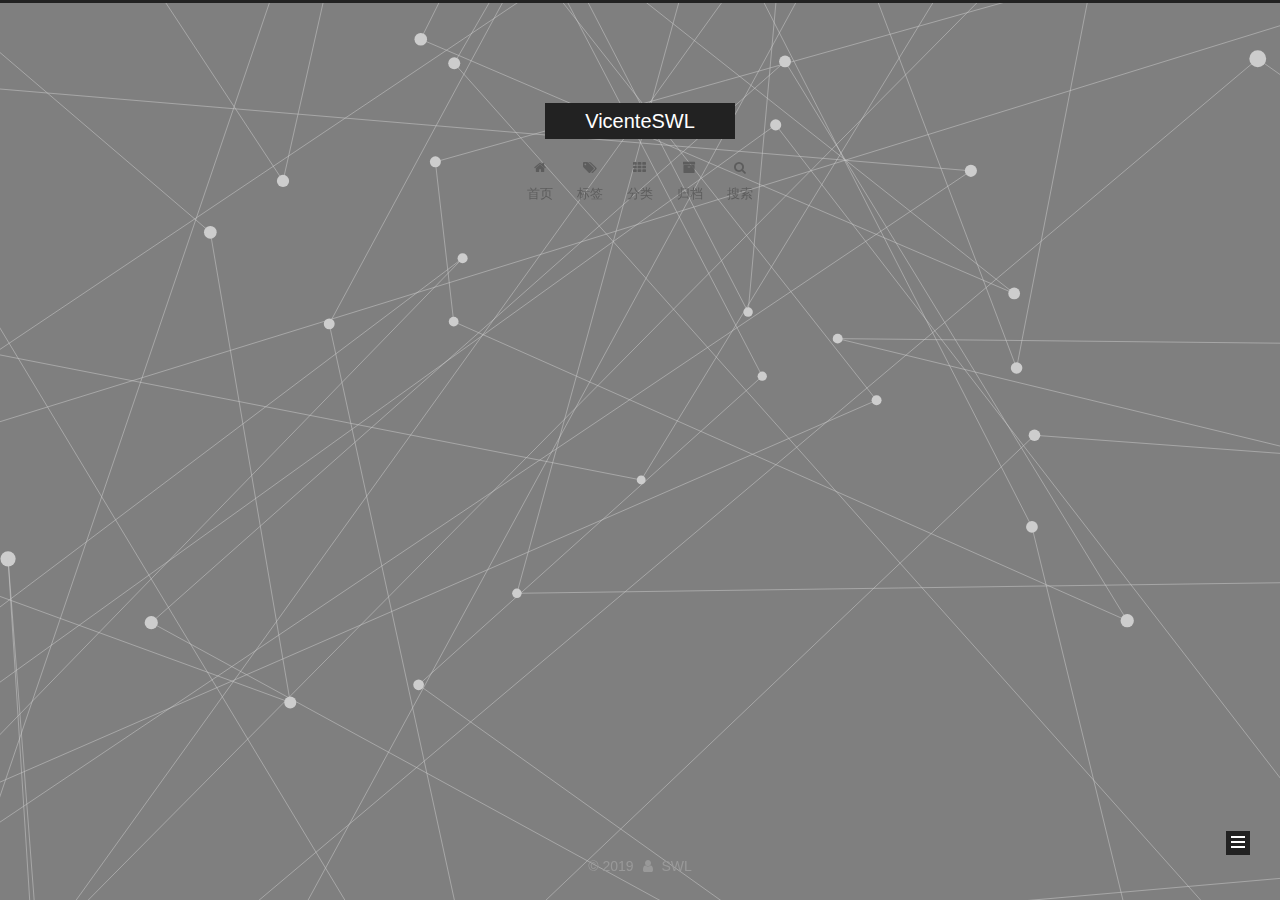
<file: categories/前端/index.html>
<!DOCTYPE html>



  


<html class="theme-next muse use-motion" lang="zh-Hans">
<head><meta name="generator" content="Hexo 3.9.0">
  <meta charset="UTF-8">
<meta http-equiv="X-UA-Compatible" content="IE=edge">
<meta name="viewport" content="width=device-width, initial-scale=1, maximum-scale=1">
<meta name="theme-color" content="#222">



  
  
    
    
  <script src="/lib/pace/pace.min.js?v=1.0.2"></script>
  <link href="/lib/pace/pace-theme-bounce.min.css?v=1.0.2" rel="stylesheet">







<meta http-equiv="Cache-Control" content="no-transform">
<meta http-equiv="Cache-Control" content="no-siteapp">
















  
  
  <link href="/lib/fancybox/source/jquery.fancybox.css?v=2.1.5" rel="stylesheet" type="text/css">







<link href="/lib/font-awesome/css/font-awesome.min.css?v=4.6.2" rel="stylesheet" type="text/css">

<link href="/css/main.css?v=5.1.4" rel="stylesheet" type="text/css">


  <link rel="apple-touch-icon" sizes="180x180" href="/images/apple-touch-icon-next.png?v=5.1.4">


  <link rel="icon" type="image/png" sizes="32x32" href="/images/favicon-32x32-next.png?v=5.1.4">


  <link rel="icon" type="image/png" sizes="16x16" href="/images/favicon-16x16-next.png?v=5.1.4">


  <link rel="mask-icon" href="/images/logo.svg?v=5.1.4" color="#222">





  <meta name="keywords" content="Hexo, NexT">










<meta property="og:type" content="website">
<meta property="og:title" content="VicenteSWL">
<meta property="og:url" content="http://yoursite.com/categories/前端/index.html">
<meta property="og:site_name" content="VicenteSWL">
<meta property="og:locale" content="zh-Hans">
<meta name="twitter:card" content="summary">
<meta name="twitter:title" content="VicenteSWL">



<script type="text/javascript" id="hexo.configurations">
  var NexT = window.NexT || {};
  var CONFIG = {
    root: '/',
    scheme: 'Muse',
    version: '5.1.4',
    sidebar: {"position":"left","display":"post","offset":12,"b2t":false,"scrollpercent":false,"onmobile":false},
    fancybox: true,
    tabs: true,
    motion: {"enable":true,"async":false,"transition":{"post_block":"fadeIn","post_header":"slideDownIn","post_body":"slideDownIn","coll_header":"slideLeftIn","sidebar":"slideUpIn"}},
    duoshuo: {
      userId: '0',
      author: '博主'
    },
    algolia: {
      applicationID: '',
      apiKey: '',
      indexName: '',
      hits: {"per_page":10},
      labels: {"input_placeholder":"Search for Posts","hits_empty":"We didn't find any results for the search: ${query}","hits_stats":"${hits} results found in ${time} ms"}
    }
  };
</script>



  <link rel="canonical" href="http://yoursite.com/categories/前端/">





  <title>分类: 前端 | VicenteSWL</title>
  








</head>

<body itemscope itemtype="http://schema.org/WebPage" lang="zh-Hans">

  
  
    
  

  <div class="container sidebar-position-left ">
    <div class="headband"></div>

    <header id="header" class="header" itemscope itemtype="http://schema.org/WPHeader">
      <div class="header-inner"><div class="site-brand-wrapper">
  <div class="site-meta ">
    

    <div class="custom-logo-site-title">
      <a href="/" class="brand" rel="start">
        <span class="logo-line-before"><i></i></span>
        <span class="site-title">VicenteSWL</span>
        <span class="logo-line-after"><i></i></span>
      </a>
    </div>
      
        <p class="site-subtitle"></p>
      
  </div>

  <div class="site-nav-toggle">
    <button>
      <span class="btn-bar"></span>
      <span class="btn-bar"></span>
      <span class="btn-bar"></span>
    </button>
  </div>
</div>

<nav class="site-nav">
  

  
    <ul id="menu" class="menu">
      
        
        <li class="menu-item menu-item-home">
          <a href="/" rel="section">
            
              <i class="menu-item-icon fa fa-fw fa-home"></i> <br>
            
            首页
          </a>
        </li>
      
        
        <li class="menu-item menu-item-tags">
          <a href="/tags/" rel="section">
            
              <i class="menu-item-icon fa fa-fw fa-tags"></i> <br>
            
            标签
          </a>
        </li>
      
        
        <li class="menu-item menu-item-categories">
          <a href="/categories/" rel="section">
            
              <i class="menu-item-icon fa fa-fw fa-th"></i> <br>
            
            分类
          </a>
        </li>
      
        
        <li class="menu-item menu-item-archives">
          <a href="/archives/" rel="section">
            
              <i class="menu-item-icon fa fa-fw fa-archive"></i> <br>
            
            归档
          </a>
        </li>
      

      
        <li class="menu-item menu-item-search">
          
            <a href="javascript:;" class="popup-trigger">
          
            
              <i class="menu-item-icon fa fa-search fa-fw"></i> <br>
            
            搜索
          </a>
        </li>
      
    </ul>
  

  
    <div class="site-search">
      
  <div class="popup search-popup local-search-popup">
  <div class="local-search-header clearfix">
    <span class="search-icon">
      <i class="fa fa-search"></i>
    </span>
    <span class="popup-btn-close">
      <i class="fa fa-times-circle"></i>
    </span>
    <div class="local-search-input-wrapper">
      <input autocomplete="off" placeholder="搜索..." spellcheck="false" type="text" id="local-search-input">
    </div>
  </div>
  <div id="local-search-result"></div>
</div>



    </div>
  
</nav>



 </div>
    </header>

    <main id="main" class="main">
      <div class="main-inner">
        <div class="content-wrap">
          <div id="content" class="content">
            

  
  
  
  <div class="post-block category">

    <div id="posts" class="posts-collapse">
      <div class="collection-title">
        <h1>前端<small>分类</small>
        </h1>
      </div>

      
        

  <article class="post post-type-normal" itemscope itemtype="http://schema.org/Article">
    <header class="post-header">

      <h2 class="post-title">
        
            <a class="post-title-link" href="/2019/08/11/HEXO-TEST/" itemprop="url">
              
                <span itemprop="name">Hexo Note&Tutorial</span>
              
            </a>
        
      </h2>

      <div class="post-meta">
        <time class="post-time" itemprop="dateCreated" datetime="2019-08-11T13:06:48+08:00" content="2019-08-11">
          08-11
        </time>
      </div>

    </header>
  </article>


      
    </div>

  </div>
  
  
  

  



          </div>
          


          

        </div>
        
          
  
  <div class="sidebar-toggle">
    <div class="sidebar-toggle-line-wrap">
      <span class="sidebar-toggle-line sidebar-toggle-line-first"></span>
      <span class="sidebar-toggle-line sidebar-toggle-line-middle"></span>
      <span class="sidebar-toggle-line sidebar-toggle-line-last"></span>
    </div>
  </div>

  <aside id="sidebar" class="sidebar">
    
    <div class="sidebar-inner">

      

      

      <section class="site-overview-wrap sidebar-panel sidebar-panel-active">
        <div class="site-overview">
          <div class="site-author motion-element" itemprop="author" itemscope itemtype="http://schema.org/Person">
            
              <img class="site-author-image" itemprop="image" src="/images/img.jpeg" alt="SWL">
            
              <p class="site-author-name" itemprop="name">SWL</p>
              <p class="site-description motion-element" itemprop="description"></p>
          </div>

          <nav class="site-state motion-element">

            
              <div class="site-state-item site-state-posts">
              
                <a href="/archives/">
              
                  <span class="site-state-item-count">1</span>
                  <span class="site-state-item-name">日志</span>
                </a>
              </div>
            

            
              
              
              <div class="site-state-item site-state-categories">
                <a href="/categories/index.html">
                  <span class="site-state-item-count">1</span>
                  <span class="site-state-item-name">分类</span>
                </a>
              </div>
            

            
              
              
              <div class="site-state-item site-state-tags">
                <a href="/tags/index.html">
                  <span class="site-state-item-count">2</span>
                  <span class="site-state-item-name">标签</span>
                </a>
              </div>
            

          </nav>

          

          
            <div class="links-of-author motion-element">
                
                  <span class="links-of-author-item">
                    <a href="https://github.com/vicenteswl" target="_blank" title="GitHub">
                      
                        <i class="fa fa-fw fa-github"></i>GitHub</a>
                  </span>
                
                  <span class="links-of-author-item">
                    <a href="https://space.bilibili.com/321593858" target="_blank" title="Bilibili">
                      
                        <i class="fa fa-fw fa-bilibili"></i>Bilibili</a>
                  </span>
                
            </div>
          

          
          

          
          

          

        </div>
      </section>

      

      

    </div>
  </aside>


        
      </div>
    </main>

    <footer id="footer" class="footer">
      <div class="footer-inner">
        <div class="copyright">&copy; <span itemprop="copyrightYear">2019</span>
  <span class="with-love">
    <i class="fa fa-user"></i>
  </span>
  <span class="author" itemprop="copyrightHolder">SWL</span>

  
</div>

<!--
  <div class="powered-by">由 <a class="theme-link" target="_blank" href="https://hexo.io">Hexo</a> 强力驱动</div>



  <span class="post-meta-divider">|</span>



  <div class="theme-info">主题 &mdash; <a class="theme-link" target="_blank" href="https://github.com/iissnan/hexo-theme-next">NexT.Muse</a> v5.1.4</div>
-->



        







        
      </div>
    </footer>

    
      <div class="back-to-top">
        <i class="fa fa-arrow-up"></i>
        
      </div>
    

    

  </div>

  

<script type="text/javascript">
  if (Object.prototype.toString.call(window.Promise) !== '[object Function]') {
    window.Promise = null;
  }
</script>









  






  
  







  
  
    <script type="text/javascript" src="/lib/jquery/index.js?v=2.1.3"></script>
  

  
  
    <script type="text/javascript" src="/lib/fastclick/lib/fastclick.min.js?v=1.0.6"></script>
  

  
  
    <script type="text/javascript" src="/lib/jquery_lazyload/jquery.lazyload.js?v=1.9.7"></script>
  

  
  
    <script type="text/javascript" src="/lib/velocity/velocity.min.js?v=1.2.1"></script>
  

  
  
    <script type="text/javascript" src="/lib/velocity/velocity.ui.min.js?v=1.2.1"></script>
  

  
  
    <script type="text/javascript" src="/lib/fancybox/source/jquery.fancybox.pack.js?v=2.1.5"></script>
  

  
  
    <script type="text/javascript" src="/lib/three/three.min.js"></script>
  

  
  
    <script type="text/javascript" src="/lib/three/canvas_lines.min.js"></script>
  


  


  <script type="text/javascript" src="/js/src/utils.js?v=5.1.4"></script>

  <script type="text/javascript" src="/js/src/motion.js?v=5.1.4"></script>



  
  

  

  


  <script type="text/javascript" src="/js/src/bootstrap.js?v=5.1.4"></script>



  


  




	





  





  












  

  <script type="text/javascript">
    // Popup Window;
    var isfetched = false;
    var isXml = true;
    // Search DB path;
    var search_path = "search.xml";
    if (search_path.length === 0) {
      search_path = "search.xml";
    } else if (/json$/i.test(search_path)) {
      isXml = false;
    }
    var path = "/" + search_path;
    // monitor main search box;

    var onPopupClose = function (e) {
      $('.popup').hide();
      $('#local-search-input').val('');
      $('.search-result-list').remove();
      $('#no-result').remove();
      $(".local-search-pop-overlay").remove();
      $('body').css('overflow', '');
    }

    function proceedsearch() {
      $("body")
        .append('<div class="search-popup-overlay local-search-pop-overlay"></div>')
        .css('overflow', 'hidden');
      $('.search-popup-overlay').click(onPopupClose);
      $('.popup').toggle();
      var $localSearchInput = $('#local-search-input');
      $localSearchInput.attr("autocapitalize", "none");
      $localSearchInput.attr("autocorrect", "off");
      $localSearchInput.focus();
    }

    // search function;
    var searchFunc = function(path, search_id, content_id) {
      'use strict';

      // start loading animation
      $("body")
        .append('<div class="search-popup-overlay local-search-pop-overlay">' +
          '<div id="search-loading-icon">' +
          '<i class="fa fa-spinner fa-pulse fa-5x fa-fw"></i>' +
          '</div>' +
          '</div>')
        .css('overflow', 'hidden');
      $("#search-loading-icon").css('margin', '20% auto 0 auto').css('text-align', 'center');

      $.ajax({
        url: path,
        dataType: isXml ? "xml" : "json",
        async: true,
        success: function(res) {
          // get the contents from search data
          isfetched = true;
          $('.popup').detach().appendTo('.header-inner');
          var datas = isXml ? $("entry", res).map(function() {
            return {
              title: $("title", this).text(),
              content: $("content",this).text(),
              url: $("url" , this).text()
            };
          }).get() : res;
          var input = document.getElementById(search_id);
          var resultContent = document.getElementById(content_id);
          var inputEventFunction = function() {
            var searchText = input.value.trim().toLowerCase();
            var keywords = searchText.split(/[\s\-]+/);
            if (keywords.length > 1) {
              keywords.push(searchText);
            }
            var resultItems = [];
            if (searchText.length > 0) {
              // perform local searching
              datas.forEach(function(data) {
                var isMatch = false;
                var hitCount = 0;
                var searchTextCount = 0;
                var title = data.title.trim();
                var titleInLowerCase = title.toLowerCase();
                var content = data.content.trim().replace(/<[^>]+>/g,"");
                var contentInLowerCase = content.toLowerCase();
                var articleUrl = decodeURIComponent(data.url);
                var indexOfTitle = [];
                var indexOfContent = [];
                // only match articles with not empty titles
                if(title != '') {
                  keywords.forEach(function(keyword) {
                    function getIndexByWord(word, text, caseSensitive) {
                      var wordLen = word.length;
                      if (wordLen === 0) {
                        return [];
                      }
                      var startPosition = 0, position = [], index = [];
                      if (!caseSensitive) {
                        text = text.toLowerCase();
                        word = word.toLowerCase();
                      }
                      while ((position = text.indexOf(word, startPosition)) > -1) {
                        index.push({position: position, word: word});
                        startPosition = position + wordLen;
                      }
                      return index;
                    }

                    indexOfTitle = indexOfTitle.concat(getIndexByWord(keyword, titleInLowerCase, false));
                    indexOfContent = indexOfContent.concat(getIndexByWord(keyword, contentInLowerCase, false));
                  });
                  if (indexOfTitle.length > 0 || indexOfContent.length > 0) {
                    isMatch = true;
                    hitCount = indexOfTitle.length + indexOfContent.length;
                  }
                }

                // show search results

                if (isMatch) {
                  // sort index by position of keyword

                  [indexOfTitle, indexOfContent].forEach(function (index) {
                    index.sort(function (itemLeft, itemRight) {
                      if (itemRight.position !== itemLeft.position) {
                        return itemRight.position - itemLeft.position;
                      } else {
                        return itemLeft.word.length - itemRight.word.length;
                      }
                    });
                  });

                  // merge hits into slices

                  function mergeIntoSlice(text, start, end, index) {
                    var item = index[index.length - 1];
                    var position = item.position;
                    var word = item.word;
                    var hits = [];
                    var searchTextCountInSlice = 0;
                    while (position + word.length <= end && index.length != 0) {
                      if (word === searchText) {
                        searchTextCountInSlice++;
                      }
                      hits.push({position: position, length: word.length});
                      var wordEnd = position + word.length;

                      // move to next position of hit

                      index.pop();
                      while (index.length != 0) {
                        item = index[index.length - 1];
                        position = item.position;
                        word = item.word;
                        if (wordEnd > position) {
                          index.pop();
                        } else {
                          break;
                        }
                      }
                    }
                    searchTextCount += searchTextCountInSlice;
                    return {
                      hits: hits,
                      start: start,
                      end: end,
                      searchTextCount: searchTextCountInSlice
                    };
                  }

                  var slicesOfTitle = [];
                  if (indexOfTitle.length != 0) {
                    slicesOfTitle.push(mergeIntoSlice(title, 0, title.length, indexOfTitle));
                  }

                  var slicesOfContent = [];
                  while (indexOfContent.length != 0) {
                    var item = indexOfContent[indexOfContent.length - 1];
                    var position = item.position;
                    var word = item.word;
                    // cut out 100 characters
                    var start = position - 20;
                    var end = position + 80;
                    if(start < 0){
                      start = 0;
                    }
                    if (end < position + word.length) {
                      end = position + word.length;
                    }
                    if(end > content.length){
                      end = content.length;
                    }
                    slicesOfContent.push(mergeIntoSlice(content, start, end, indexOfContent));
                  }

                  // sort slices in content by search text's count and hits' count

                  slicesOfContent.sort(function (sliceLeft, sliceRight) {
                    if (sliceLeft.searchTextCount !== sliceRight.searchTextCount) {
                      return sliceRight.searchTextCount - sliceLeft.searchTextCount;
                    } else if (sliceLeft.hits.length !== sliceRight.hits.length) {
                      return sliceRight.hits.length - sliceLeft.hits.length;
                    } else {
                      return sliceLeft.start - sliceRight.start;
                    }
                  });

                  // select top N slices in content

                  var upperBound = parseInt('1');
                  if (upperBound >= 0) {
                    slicesOfContent = slicesOfContent.slice(0, upperBound);
                  }

                  // highlight title and content

                  function highlightKeyword(text, slice) {
                    var result = '';
                    var prevEnd = slice.start;
                    slice.hits.forEach(function (hit) {
                      result += text.substring(prevEnd, hit.position);
                      var end = hit.position + hit.length;
                      result += '<b class="search-keyword">' + text.substring(hit.position, end) + '</b>';
                      prevEnd = end;
                    });
                    result += text.substring(prevEnd, slice.end);
                    return result;
                  }

                  var resultItem = '';

                  if (slicesOfTitle.length != 0) {
                    resultItem += "<li><a href='" + articleUrl + "' class='search-result-title'>" + highlightKeyword(title, slicesOfTitle[0]) + "</a>";
                  } else {
                    resultItem += "<li><a href='" + articleUrl + "' class='search-result-title'>" + title + "</a>";
                  }

                  slicesOfContent.forEach(function (slice) {
                    resultItem += "<a href='" + articleUrl + "'>" +
                      "<p class=\"search-result\">" + highlightKeyword(content, slice) +
                      "...</p>" + "</a>";
                  });

                  resultItem += "</li>";
                  resultItems.push({
                    item: resultItem,
                    searchTextCount: searchTextCount,
                    hitCount: hitCount,
                    id: resultItems.length
                  });
                }
              })
            };
            if (keywords.length === 1 && keywords[0] === "") {
              resultContent.innerHTML = '<div id="no-result"><i class="fa fa-search fa-5x" /></div>'
            } else if (resultItems.length === 0) {
              resultContent.innerHTML = '<div id="no-result"><i class="fa fa-frown-o fa-5x" /></div>'
            } else {
              resultItems.sort(function (resultLeft, resultRight) {
                if (resultLeft.searchTextCount !== resultRight.searchTextCount) {
                  return resultRight.searchTextCount - resultLeft.searchTextCount;
                } else if (resultLeft.hitCount !== resultRight.hitCount) {
                  return resultRight.hitCount - resultLeft.hitCount;
                } else {
                  return resultRight.id - resultLeft.id;
                }
              });
              var searchResultList = '<ul class=\"search-result-list\">';
              resultItems.forEach(function (result) {
                searchResultList += result.item;
              })
              searchResultList += "</ul>";
              resultContent.innerHTML = searchResultList;
            }
          }

          if ('auto' === 'auto') {
            input.addEventListener('input', inputEventFunction);
          } else {
            $('.search-icon').click(inputEventFunction);
            input.addEventListener('keypress', function (event) {
              if (event.keyCode === 13) {
                inputEventFunction();
              }
            });
          }

          // remove loading animation
          $(".local-search-pop-overlay").remove();
          $('body').css('overflow', '');

          proceedsearch();
        }
      });
    }

    // handle and trigger popup window;
    $('.popup-trigger').click(function(e) {
      e.stopPropagation();
      if (isfetched === false) {
        searchFunc(path, 'local-search-input', 'local-search-result');
      } else {
        proceedsearch();
      };
    });

    $('.popup-btn-close').click(onPopupClose);
    $('.popup').click(function(e){
      e.stopPropagation();
    });
    $(document).on('keyup', function (event) {
      var shouldDismissSearchPopup = event.which === 27 &&
        $('.search-popup').is(':visible');
      if (shouldDismissSearchPopup) {
        onPopupClose();
      }
    });
  </script>





  

  

  

  
  

  

  

  

</body>
</html>
</file>
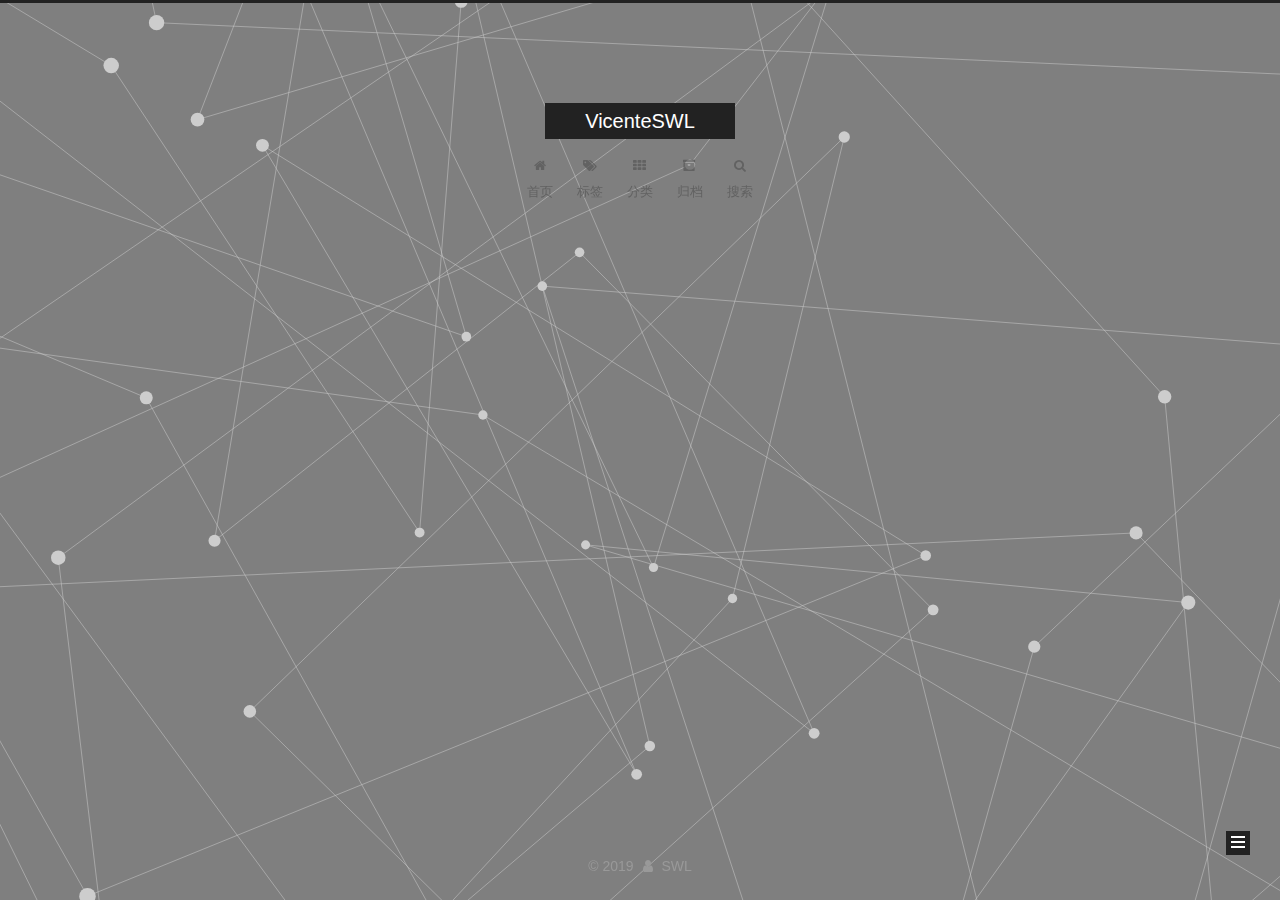
<file: tags/Hexo/index.html>
<!DOCTYPE html>



  


<html class="theme-next muse use-motion" lang="zh-Hans">
<head><meta name="generator" content="Hexo 3.9.0">
  <meta charset="UTF-8">
<meta http-equiv="X-UA-Compatible" content="IE=edge">
<meta name="viewport" content="width=device-width, initial-scale=1, maximum-scale=1">
<meta name="theme-color" content="#222">



  
  
    
    
  <script src="/lib/pace/pace.min.js?v=1.0.2"></script>
  <link href="/lib/pace/pace-theme-bounce.min.css?v=1.0.2" rel="stylesheet">







<meta http-equiv="Cache-Control" content="no-transform">
<meta http-equiv="Cache-Control" content="no-siteapp">
















  
  
  <link href="/lib/fancybox/source/jquery.fancybox.css?v=2.1.5" rel="stylesheet" type="text/css">







<link href="/lib/font-awesome/css/font-awesome.min.css?v=4.6.2" rel="stylesheet" type="text/css">

<link href="/css/main.css?v=5.1.4" rel="stylesheet" type="text/css">


  <link rel="apple-touch-icon" sizes="180x180" href="/images/apple-touch-icon-next.png?v=5.1.4">


  <link rel="icon" type="image/png" sizes="32x32" href="/images/favicon-32x32-next.png?v=5.1.4">


  <link rel="icon" type="image/png" sizes="16x16" href="/images/favicon-16x16-next.png?v=5.1.4">


  <link rel="mask-icon" href="/images/logo.svg?v=5.1.4" color="#222">





  <meta name="keywords" content="Hexo, NexT">










<meta property="og:type" content="website">
<meta property="og:title" content="VicenteSWL">
<meta property="og:url" content="http://yoursite.com/tags/Hexo/index.html">
<meta property="og:site_name" content="VicenteSWL">
<meta property="og:locale" content="zh-Hans">
<meta name="twitter:card" content="summary">
<meta name="twitter:title" content="VicenteSWL">



<script type="text/javascript" id="hexo.configurations">
  var NexT = window.NexT || {};
  var CONFIG = {
    root: '/',
    scheme: 'Muse',
    version: '5.1.4',
    sidebar: {"position":"left","display":"post","offset":12,"b2t":false,"scrollpercent":false,"onmobile":false},
    fancybox: true,
    tabs: true,
    motion: {"enable":true,"async":false,"transition":{"post_block":"fadeIn","post_header":"slideDownIn","post_body":"slideDownIn","coll_header":"slideLeftIn","sidebar":"slideUpIn"}},
    duoshuo: {
      userId: '0',
      author: '博主'
    },
    algolia: {
      applicationID: '',
      apiKey: '',
      indexName: '',
      hits: {"per_page":10},
      labels: {"input_placeholder":"Search for Posts","hits_empty":"We didn't find any results for the search: ${query}","hits_stats":"${hits} results found in ${time} ms"}
    }
  };
</script>



  <link rel="canonical" href="http://yoursite.com/tags/Hexo/">





  <title>标签: Hexo | VicenteSWL</title>
  








</head>

<body itemscope itemtype="http://schema.org/WebPage" lang="zh-Hans">

  
  
    
  

  <div class="container sidebar-position-left ">
    <div class="headband"></div>

    <header id="header" class="header" itemscope itemtype="http://schema.org/WPHeader">
      <div class="header-inner"><div class="site-brand-wrapper">
  <div class="site-meta ">
    

    <div class="custom-logo-site-title">
      <a href="/" class="brand" rel="start">
        <span class="logo-line-before"><i></i></span>
        <span class="site-title">VicenteSWL</span>
        <span class="logo-line-after"><i></i></span>
      </a>
    </div>
      
        <p class="site-subtitle"></p>
      
  </div>

  <div class="site-nav-toggle">
    <button>
      <span class="btn-bar"></span>
      <span class="btn-bar"></span>
      <span class="btn-bar"></span>
    </button>
  </div>
</div>

<nav class="site-nav">
  

  
    <ul id="menu" class="menu">
      
        
        <li class="menu-item menu-item-home">
          <a href="/" rel="section">
            
              <i class="menu-item-icon fa fa-fw fa-home"></i> <br>
            
            首页
          </a>
        </li>
      
        
        <li class="menu-item menu-item-tags">
          <a href="/tags/" rel="section">
            
              <i class="menu-item-icon fa fa-fw fa-tags"></i> <br>
            
            标签
          </a>
        </li>
      
        
        <li class="menu-item menu-item-categories">
          <a href="/categories/" rel="section">
            
              <i class="menu-item-icon fa fa-fw fa-th"></i> <br>
            
            分类
          </a>
        </li>
      
        
        <li class="menu-item menu-item-archives">
          <a href="/archives/" rel="section">
            
              <i class="menu-item-icon fa fa-fw fa-archive"></i> <br>
            
            归档
          </a>
        </li>
      

      
        <li class="menu-item menu-item-search">
          
            <a href="javascript:;" class="popup-trigger">
          
            
              <i class="menu-item-icon fa fa-search fa-fw"></i> <br>
            
            搜索
          </a>
        </li>
      
    </ul>
  

  
    <div class="site-search">
      
  <div class="popup search-popup local-search-popup">
  <div class="local-search-header clearfix">
    <span class="search-icon">
      <i class="fa fa-search"></i>
    </span>
    <span class="popup-btn-close">
      <i class="fa fa-times-circle"></i>
    </span>
    <div class="local-search-input-wrapper">
      <input autocomplete="off" placeholder="搜索..." spellcheck="false" type="text" id="local-search-input">
    </div>
  </div>
  <div id="local-search-result"></div>
</div>



    </div>
  
</nav>



 </div>
    </header>

    <main id="main" class="main">
      <div class="main-inner">
        <div class="content-wrap">
          <div id="content" class="content">
            

  
  
  
  <div class="post-block tag">

    <div id="posts" class="posts-collapse">
      <div class="collection-title">
        <h1>Hexo<small>标签</small>
        </h1>
      </div>

      
        

  <article class="post post-type-normal" itemscope itemtype="http://schema.org/Article">
    <header class="post-header">

      <h2 class="post-title">
        
            <a class="post-title-link" href="/2019/08/11/HEXO-TEST/" itemprop="url">
              
                <span itemprop="name">Hexo Note&Tutorial</span>
              
            </a>
        
      </h2>

      <div class="post-meta">
        <time class="post-time" itemprop="dateCreated" datetime="2019-08-11T13:06:48+08:00" content="2019-08-11">
          08-11
        </time>
      </div>

    </header>
  </article>


      
    </div>

  </div>
  
  
  

  


          </div>
          


          

        </div>
        
          
  
  <div class="sidebar-toggle">
    <div class="sidebar-toggle-line-wrap">
      <span class="sidebar-toggle-line sidebar-toggle-line-first"></span>
      <span class="sidebar-toggle-line sidebar-toggle-line-middle"></span>
      <span class="sidebar-toggle-line sidebar-toggle-line-last"></span>
    </div>
  </div>

  <aside id="sidebar" class="sidebar">
    
    <div class="sidebar-inner">

      

      

      <section class="site-overview-wrap sidebar-panel sidebar-panel-active">
        <div class="site-overview">
          <div class="site-author motion-element" itemprop="author" itemscope itemtype="http://schema.org/Person">
            
              <img class="site-author-image" itemprop="image" src="/images/img.jpeg" alt="SWL">
            
              <p class="site-author-name" itemprop="name">SWL</p>
              <p class="site-description motion-element" itemprop="description"></p>
          </div>

          <nav class="site-state motion-element">

            
              <div class="site-state-item site-state-posts">
              
                <a href="/archives/">
              
                  <span class="site-state-item-count">1</span>
                  <span class="site-state-item-name">日志</span>
                </a>
              </div>
            

            
              
              
              <div class="site-state-item site-state-categories">
                <a href="/categories/index.html">
                  <span class="site-state-item-count">1</span>
                  <span class="site-state-item-name">分类</span>
                </a>
              </div>
            

            
              
              
              <div class="site-state-item site-state-tags">
                <a href="/tags/index.html">
                  <span class="site-state-item-count">2</span>
                  <span class="site-state-item-name">标签</span>
                </a>
              </div>
            

          </nav>

          

          
            <div class="links-of-author motion-element">
                
                  <span class="links-of-author-item">
                    <a href="https://github.com/vicenteswl" target="_blank" title="GitHub">
                      
                        <i class="fa fa-fw fa-github"></i>GitHub</a>
                  </span>
                
                  <span class="links-of-author-item">
                    <a href="https://space.bilibili.com/321593858" target="_blank" title="Bilibili">
                      
                        <i class="fa fa-fw fa-bilibili"></i>Bilibili</a>
                  </span>
                
            </div>
          

          
          

          
          

          

        </div>
      </section>

      

      

    </div>
  </aside>


        
      </div>
    </main>

    <footer id="footer" class="footer">
      <div class="footer-inner">
        <div class="copyright">&copy; <span itemprop="copyrightYear">2019</span>
  <span class="with-love">
    <i class="fa fa-user"></i>
  </span>
  <span class="author" itemprop="copyrightHolder">SWL</span>

  
</div>

<!--
  <div class="powered-by">由 <a class="theme-link" target="_blank" href="https://hexo.io">Hexo</a> 强力驱动</div>



  <span class="post-meta-divider">|</span>



  <div class="theme-info">主题 &mdash; <a class="theme-link" target="_blank" href="https://github.com/iissnan/hexo-theme-next">NexT.Muse</a> v5.1.4</div>
-->



        







        
      </div>
    </footer>

    
      <div class="back-to-top">
        <i class="fa fa-arrow-up"></i>
        
      </div>
    

    

  </div>

  

<script type="text/javascript">
  if (Object.prototype.toString.call(window.Promise) !== '[object Function]') {
    window.Promise = null;
  }
</script>









  






  
  







  
  
    <script type="text/javascript" src="/lib/jquery/index.js?v=2.1.3"></script>
  

  
  
    <script type="text/javascript" src="/lib/fastclick/lib/fastclick.min.js?v=1.0.6"></script>
  

  
  
    <script type="text/javascript" src="/lib/jquery_lazyload/jquery.lazyload.js?v=1.9.7"></script>
  

  
  
    <script type="text/javascript" src="/lib/velocity/velocity.min.js?v=1.2.1"></script>
  

  
  
    <script type="text/javascript" src="/lib/velocity/velocity.ui.min.js?v=1.2.1"></script>
  

  
  
    <script type="text/javascript" src="/lib/fancybox/source/jquery.fancybox.pack.js?v=2.1.5"></script>
  

  
  
    <script type="text/javascript" src="/lib/three/three.min.js"></script>
  

  
  
    <script type="text/javascript" src="/lib/three/canvas_lines.min.js"></script>
  


  


  <script type="text/javascript" src="/js/src/utils.js?v=5.1.4"></script>

  <script type="text/javascript" src="/js/src/motion.js?v=5.1.4"></script>



  
  

  

  


  <script type="text/javascript" src="/js/src/bootstrap.js?v=5.1.4"></script>



  


  




	





  





  












  

  <script type="text/javascript">
    // Popup Window;
    var isfetched = false;
    var isXml = true;
    // Search DB path;
    var search_path = "search.xml";
    if (search_path.length === 0) {
      search_path = "search.xml";
    } else if (/json$/i.test(search_path)) {
      isXml = false;
    }
    var path = "/" + search_path;
    // monitor main search box;

    var onPopupClose = function (e) {
      $('.popup').hide();
      $('#local-search-input').val('');
      $('.search-result-list').remove();
      $('#no-result').remove();
      $(".local-search-pop-overlay").remove();
      $('body').css('overflow', '');
    }

    function proceedsearch() {
      $("body")
        .append('<div class="search-popup-overlay local-search-pop-overlay"></div>')
        .css('overflow', 'hidden');
      $('.search-popup-overlay').click(onPopupClose);
      $('.popup').toggle();
      var $localSearchInput = $('#local-search-input');
      $localSearchInput.attr("autocapitalize", "none");
      $localSearchInput.attr("autocorrect", "off");
      $localSearchInput.focus();
    }

    // search function;
    var searchFunc = function(path, search_id, content_id) {
      'use strict';

      // start loading animation
      $("body")
        .append('<div class="search-popup-overlay local-search-pop-overlay">' +
          '<div id="search-loading-icon">' +
          '<i class="fa fa-spinner fa-pulse fa-5x fa-fw"></i>' +
          '</div>' +
          '</div>')
        .css('overflow', 'hidden');
      $("#search-loading-icon").css('margin', '20% auto 0 auto').css('text-align', 'center');

      $.ajax({
        url: path,
        dataType: isXml ? "xml" : "json",
        async: true,
        success: function(res) {
          // get the contents from search data
          isfetched = true;
          $('.popup').detach().appendTo('.header-inner');
          var datas = isXml ? $("entry", res).map(function() {
            return {
              title: $("title", this).text(),
              content: $("content",this).text(),
              url: $("url" , this).text()
            };
          }).get() : res;
          var input = document.getElementById(search_id);
          var resultContent = document.getElementById(content_id);
          var inputEventFunction = function() {
            var searchText = input.value.trim().toLowerCase();
            var keywords = searchText.split(/[\s\-]+/);
            if (keywords.length > 1) {
              keywords.push(searchText);
            }
            var resultItems = [];
            if (searchText.length > 0) {
              // perform local searching
              datas.forEach(function(data) {
                var isMatch = false;
                var hitCount = 0;
                var searchTextCount = 0;
                var title = data.title.trim();
                var titleInLowerCase = title.toLowerCase();
                var content = data.content.trim().replace(/<[^>]+>/g,"");
                var contentInLowerCase = content.toLowerCase();
                var articleUrl = decodeURIComponent(data.url);
                var indexOfTitle = [];
                var indexOfContent = [];
                // only match articles with not empty titles
                if(title != '') {
                  keywords.forEach(function(keyword) {
                    function getIndexByWord(word, text, caseSensitive) {
                      var wordLen = word.length;
                      if (wordLen === 0) {
                        return [];
                      }
                      var startPosition = 0, position = [], index = [];
                      if (!caseSensitive) {
                        text = text.toLowerCase();
                        word = word.toLowerCase();
                      }
                      while ((position = text.indexOf(word, startPosition)) > -1) {
                        index.push({position: position, word: word});
                        startPosition = position + wordLen;
                      }
                      return index;
                    }

                    indexOfTitle = indexOfTitle.concat(getIndexByWord(keyword, titleInLowerCase, false));
                    indexOfContent = indexOfContent.concat(getIndexByWord(keyword, contentInLowerCase, false));
                  });
                  if (indexOfTitle.length > 0 || indexOfContent.length > 0) {
                    isMatch = true;
                    hitCount = indexOfTitle.length + indexOfContent.length;
                  }
                }

                // show search results

                if (isMatch) {
                  // sort index by position of keyword

                  [indexOfTitle, indexOfContent].forEach(function (index) {
                    index.sort(function (itemLeft, itemRight) {
                      if (itemRight.position !== itemLeft.position) {
                        return itemRight.position - itemLeft.position;
                      } else {
                        return itemLeft.word.length - itemRight.word.length;
                      }
                    });
                  });

                  // merge hits into slices

                  function mergeIntoSlice(text, start, end, index) {
                    var item = index[index.length - 1];
                    var position = item.position;
                    var word = item.word;
                    var hits = [];
                    var searchTextCountInSlice = 0;
                    while (position + word.length <= end && index.length != 0) {
                      if (word === searchText) {
                        searchTextCountInSlice++;
                      }
                      hits.push({position: position, length: word.length});
                      var wordEnd = position + word.length;

                      // move to next position of hit

                      index.pop();
                      while (index.length != 0) {
                        item = index[index.length - 1];
                        position = item.position;
                        word = item.word;
                        if (wordEnd > position) {
                          index.pop();
                        } else {
                          break;
                        }
                      }
                    }
                    searchTextCount += searchTextCountInSlice;
                    return {
                      hits: hits,
                      start: start,
                      end: end,
                      searchTextCount: searchTextCountInSlice
                    };
                  }

                  var slicesOfTitle = [];
                  if (indexOfTitle.length != 0) {
                    slicesOfTitle.push(mergeIntoSlice(title, 0, title.length, indexOfTitle));
                  }

                  var slicesOfContent = [];
                  while (indexOfContent.length != 0) {
                    var item = indexOfContent[indexOfContent.length - 1];
                    var position = item.position;
                    var word = item.word;
                    // cut out 100 characters
                    var start = position - 20;
                    var end = position + 80;
                    if(start < 0){
                      start = 0;
                    }
                    if (end < position + word.length) {
                      end = position + word.length;
                    }
                    if(end > content.length){
                      end = content.length;
                    }
                    slicesOfContent.push(mergeIntoSlice(content, start, end, indexOfContent));
                  }

                  // sort slices in content by search text's count and hits' count

                  slicesOfContent.sort(function (sliceLeft, sliceRight) {
                    if (sliceLeft.searchTextCount !== sliceRight.searchTextCount) {
                      return sliceRight.searchTextCount - sliceLeft.searchTextCount;
                    } else if (sliceLeft.hits.length !== sliceRight.hits.length) {
                      return sliceRight.hits.length - sliceLeft.hits.length;
                    } else {
                      return sliceLeft.start - sliceRight.start;
                    }
                  });

                  // select top N slices in content

                  var upperBound = parseInt('1');
                  if (upperBound >= 0) {
                    slicesOfContent = slicesOfContent.slice(0, upperBound);
                  }

                  // highlight title and content

                  function highlightKeyword(text, slice) {
                    var result = '';
                    var prevEnd = slice.start;
                    slice.hits.forEach(function (hit) {
                      result += text.substring(prevEnd, hit.position);
                      var end = hit.position + hit.length;
                      result += '<b class="search-keyword">' + text.substring(hit.position, end) + '</b>';
                      prevEnd = end;
                    });
                    result += text.substring(prevEnd, slice.end);
                    return result;
                  }

                  var resultItem = '';

                  if (slicesOfTitle.length != 0) {
                    resultItem += "<li><a href='" + articleUrl + "' class='search-result-title'>" + highlightKeyword(title, slicesOfTitle[0]) + "</a>";
                  } else {
                    resultItem += "<li><a href='" + articleUrl + "' class='search-result-title'>" + title + "</a>";
                  }

                  slicesOfContent.forEach(function (slice) {
                    resultItem += "<a href='" + articleUrl + "'>" +
                      "<p class=\"search-result\">" + highlightKeyword(content, slice) +
                      "...</p>" + "</a>";
                  });

                  resultItem += "</li>";
                  resultItems.push({
                    item: resultItem,
                    searchTextCount: searchTextCount,
                    hitCount: hitCount,
                    id: resultItems.length
                  });
                }
              })
            };
            if (keywords.length === 1 && keywords[0] === "") {
              resultContent.innerHTML = '<div id="no-result"><i class="fa fa-search fa-5x" /></div>'
            } else if (resultItems.length === 0) {
              resultContent.innerHTML = '<div id="no-result"><i class="fa fa-frown-o fa-5x" /></div>'
            } else {
              resultItems.sort(function (resultLeft, resultRight) {
                if (resultLeft.searchTextCount !== resultRight.searchTextCount) {
                  return resultRight.searchTextCount - resultLeft.searchTextCount;
                } else if (resultLeft.hitCount !== resultRight.hitCount) {
                  return resultRight.hitCount - resultLeft.hitCount;
                } else {
                  return resultRight.id - resultLeft.id;
                }
              });
              var searchResultList = '<ul class=\"search-result-list\">';
              resultItems.forEach(function (result) {
                searchResultList += result.item;
              })
              searchResultList += "</ul>";
              resultContent.innerHTML = searchResultList;
            }
          }

          if ('auto' === 'auto') {
            input.addEventListener('input', inputEventFunction);
          } else {
            $('.search-icon').click(inputEventFunction);
            input.addEventListener('keypress', function (event) {
              if (event.keyCode === 13) {
                inputEventFunction();
              }
            });
          }

          // remove loading animation
          $(".local-search-pop-overlay").remove();
          $('body').css('overflow', '');

          proceedsearch();
        }
      });
    }

    // handle and trigger popup window;
    $('.popup-trigger').click(function(e) {
      e.stopPropagation();
      if (isfetched === false) {
        searchFunc(path, 'local-search-input', 'local-search-result');
      } else {
        proceedsearch();
      };
    });

    $('.popup-btn-close').click(onPopupClose);
    $('.popup').click(function(e){
      e.stopPropagation();
    });
    $(document).on('keyup', function (event) {
      var shouldDismissSearchPopup = event.which === 27 &&
        $('.search-popup').is(':visible');
      if (shouldDismissSearchPopup) {
        onPopupClose();
      }
    });
  </script>





  

  

  

  
  

  

  

  

</body>
</html>
</file>
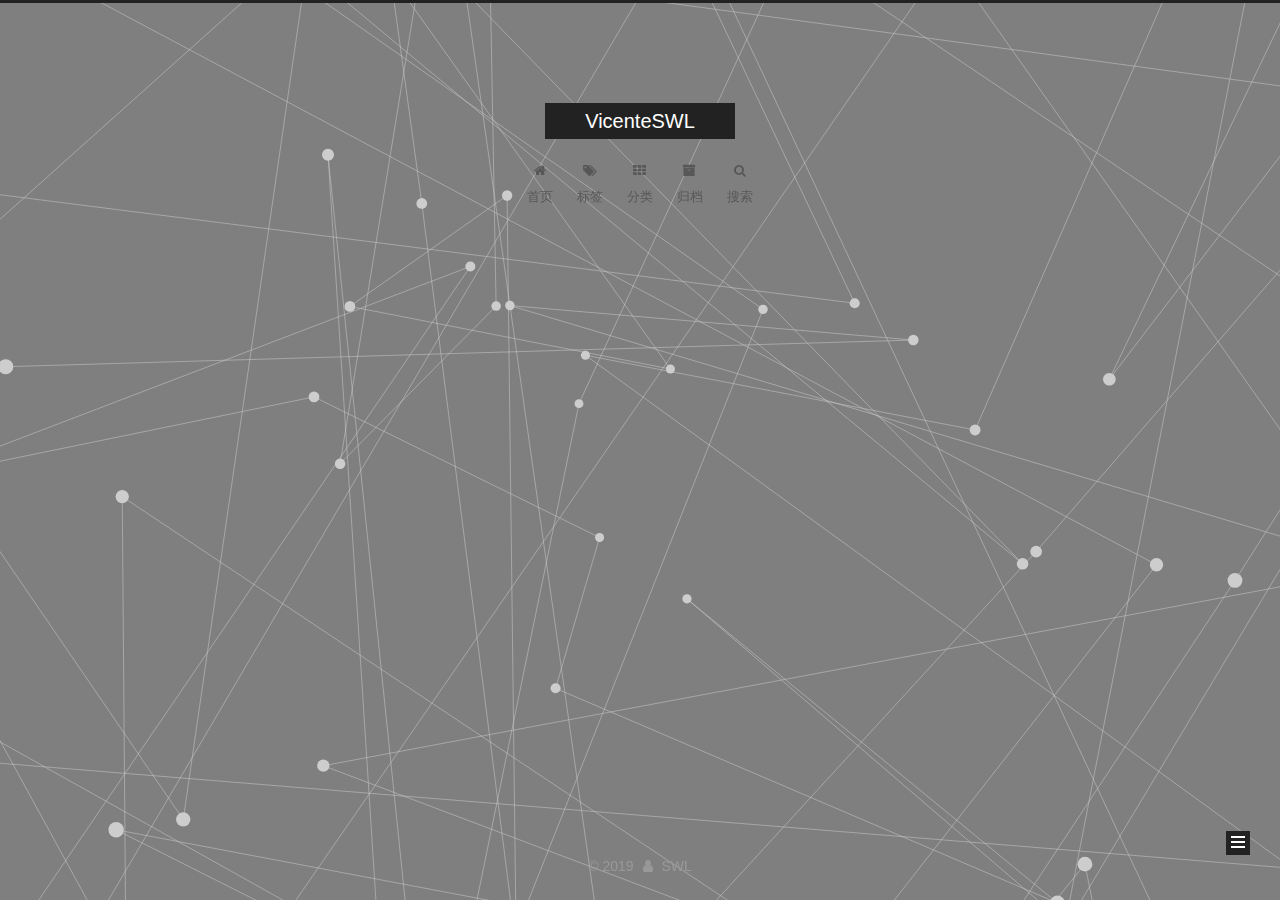
<file: tags/Next/index.html>
<!DOCTYPE html>



  


<html class="theme-next muse use-motion" lang="zh-Hans">
<head><meta name="generator" content="Hexo 3.9.0">
  <meta charset="UTF-8">
<meta http-equiv="X-UA-Compatible" content="IE=edge">
<meta name="viewport" content="width=device-width, initial-scale=1, maximum-scale=1">
<meta name="theme-color" content="#222">



  
  
    
    
  <script src="/lib/pace/pace.min.js?v=1.0.2"></script>
  <link href="/lib/pace/pace-theme-bounce.min.css?v=1.0.2" rel="stylesheet">







<meta http-equiv="Cache-Control" content="no-transform">
<meta http-equiv="Cache-Control" content="no-siteapp">
















  
  
  <link href="/lib/fancybox/source/jquery.fancybox.css?v=2.1.5" rel="stylesheet" type="text/css">







<link href="/lib/font-awesome/css/font-awesome.min.css?v=4.6.2" rel="stylesheet" type="text/css">

<link href="/css/main.css?v=5.1.4" rel="stylesheet" type="text/css">


  <link rel="apple-touch-icon" sizes="180x180" href="/images/apple-touch-icon-next.png?v=5.1.4">


  <link rel="icon" type="image/png" sizes="32x32" href="/images/favicon-32x32-next.png?v=5.1.4">


  <link rel="icon" type="image/png" sizes="16x16" href="/images/favicon-16x16-next.png?v=5.1.4">


  <link rel="mask-icon" href="/images/logo.svg?v=5.1.4" color="#222">





  <meta name="keywords" content="Hexo, NexT">










<meta property="og:type" content="website">
<meta property="og:title" content="VicenteSWL">
<meta property="og:url" content="http://yoursite.com/tags/Next/index.html">
<meta property="og:site_name" content="VicenteSWL">
<meta property="og:locale" content="zh-Hans">
<meta name="twitter:card" content="summary">
<meta name="twitter:title" content="VicenteSWL">



<script type="text/javascript" id="hexo.configurations">
  var NexT = window.NexT || {};
  var CONFIG = {
    root: '/',
    scheme: 'Muse',
    version: '5.1.4',
    sidebar: {"position":"left","display":"post","offset":12,"b2t":false,"scrollpercent":false,"onmobile":false},
    fancybox: true,
    tabs: true,
    motion: {"enable":true,"async":false,"transition":{"post_block":"fadeIn","post_header":"slideDownIn","post_body":"slideDownIn","coll_header":"slideLeftIn","sidebar":"slideUpIn"}},
    duoshuo: {
      userId: '0',
      author: '博主'
    },
    algolia: {
      applicationID: '',
      apiKey: '',
      indexName: '',
      hits: {"per_page":10},
      labels: {"input_placeholder":"Search for Posts","hits_empty":"We didn't find any results for the search: ${query}","hits_stats":"${hits} results found in ${time} ms"}
    }
  };
</script>



  <link rel="canonical" href="http://yoursite.com/tags/Next/">





  <title>标签: Next | VicenteSWL</title>
  








</head>

<body itemscope itemtype="http://schema.org/WebPage" lang="zh-Hans">

  
  
    
  

  <div class="container sidebar-position-left ">
    <div class="headband"></div>

    <header id="header" class="header" itemscope itemtype="http://schema.org/WPHeader">
      <div class="header-inner"><div class="site-brand-wrapper">
  <div class="site-meta ">
    

    <div class="custom-logo-site-title">
      <a href="/" class="brand" rel="start">
        <span class="logo-line-before"><i></i></span>
        <span class="site-title">VicenteSWL</span>
        <span class="logo-line-after"><i></i></span>
      </a>
    </div>
      
        <p class="site-subtitle"></p>
      
  </div>

  <div class="site-nav-toggle">
    <button>
      <span class="btn-bar"></span>
      <span class="btn-bar"></span>
      <span class="btn-bar"></span>
    </button>
  </div>
</div>

<nav class="site-nav">
  

  
    <ul id="menu" class="menu">
      
        
        <li class="menu-item menu-item-home">
          <a href="/" rel="section">
            
              <i class="menu-item-icon fa fa-fw fa-home"></i> <br>
            
            首页
          </a>
        </li>
      
        
        <li class="menu-item menu-item-tags">
          <a href="/tags/" rel="section">
            
              <i class="menu-item-icon fa fa-fw fa-tags"></i> <br>
            
            标签
          </a>
        </li>
      
        
        <li class="menu-item menu-item-categories">
          <a href="/categories/" rel="section">
            
              <i class="menu-item-icon fa fa-fw fa-th"></i> <br>
            
            分类
          </a>
        </li>
      
        
        <li class="menu-item menu-item-archives">
          <a href="/archives/" rel="section">
            
              <i class="menu-item-icon fa fa-fw fa-archive"></i> <br>
            
            归档
          </a>
        </li>
      

      
        <li class="menu-item menu-item-search">
          
            <a href="javascript:;" class="popup-trigger">
          
            
              <i class="menu-item-icon fa fa-search fa-fw"></i> <br>
            
            搜索
          </a>
        </li>
      
    </ul>
  

  
    <div class="site-search">
      
  <div class="popup search-popup local-search-popup">
  <div class="local-search-header clearfix">
    <span class="search-icon">
      <i class="fa fa-search"></i>
    </span>
    <span class="popup-btn-close">
      <i class="fa fa-times-circle"></i>
    </span>
    <div class="local-search-input-wrapper">
      <input autocomplete="off" placeholder="搜索..." spellcheck="false" type="text" id="local-search-input">
    </div>
  </div>
  <div id="local-search-result"></div>
</div>



    </div>
  
</nav>



 </div>
    </header>

    <main id="main" class="main">
      <div class="main-inner">
        <div class="content-wrap">
          <div id="content" class="content">
            

  
  
  
  <div class="post-block tag">

    <div id="posts" class="posts-collapse">
      <div class="collection-title">
        <h1>Next<small>标签</small>
        </h1>
      </div>

      
        

  <article class="post post-type-normal" itemscope itemtype="http://schema.org/Article">
    <header class="post-header">

      <h2 class="post-title">
        
            <a class="post-title-link" href="/2019/08/11/HEXO-TEST/" itemprop="url">
              
                <span itemprop="name">Hexo Note&Tutorial</span>
              
            </a>
        
      </h2>

      <div class="post-meta">
        <time class="post-time" itemprop="dateCreated" datetime="2019-08-11T13:06:48+08:00" content="2019-08-11">
          08-11
        </time>
      </div>

    </header>
  </article>


      
    </div>

  </div>
  
  
  

  


          </div>
          


          

        </div>
        
          
  
  <div class="sidebar-toggle">
    <div class="sidebar-toggle-line-wrap">
      <span class="sidebar-toggle-line sidebar-toggle-line-first"></span>
      <span class="sidebar-toggle-line sidebar-toggle-line-middle"></span>
      <span class="sidebar-toggle-line sidebar-toggle-line-last"></span>
    </div>
  </div>

  <aside id="sidebar" class="sidebar">
    
    <div class="sidebar-inner">

      

      

      <section class="site-overview-wrap sidebar-panel sidebar-panel-active">
        <div class="site-overview">
          <div class="site-author motion-element" itemprop="author" itemscope itemtype="http://schema.org/Person">
            
              <img class="site-author-image" itemprop="image" src="/images/img.jpeg" alt="SWL">
            
              <p class="site-author-name" itemprop="name">SWL</p>
              <p class="site-description motion-element" itemprop="description"></p>
          </div>

          <nav class="site-state motion-element">

            
              <div class="site-state-item site-state-posts">
              
                <a href="/archives/">
              
                  <span class="site-state-item-count">1</span>
                  <span class="site-state-item-name">日志</span>
                </a>
              </div>
            

            
              
              
              <div class="site-state-item site-state-categories">
                <a href="/categories/index.html">
                  <span class="site-state-item-count">1</span>
                  <span class="site-state-item-name">分类</span>
                </a>
              </div>
            

            
              
              
              <div class="site-state-item site-state-tags">
                <a href="/tags/index.html">
                  <span class="site-state-item-count">2</span>
                  <span class="site-state-item-name">标签</span>
                </a>
              </div>
            

          </nav>

          

          
            <div class="links-of-author motion-element">
                
                  <span class="links-of-author-item">
                    <a href="https://github.com/vicenteswl" target="_blank" title="GitHub">
                      
                        <i class="fa fa-fw fa-github"></i>GitHub</a>
                  </span>
                
                  <span class="links-of-author-item">
                    <a href="https://space.bilibili.com/321593858" target="_blank" title="Bilibili">
                      
                        <i class="fa fa-fw fa-bilibili"></i>Bilibili</a>
                  </span>
                
            </div>
          

          
          

          
          

          

        </div>
      </section>

      

      

    </div>
  </aside>


        
      </div>
    </main>

    <footer id="footer" class="footer">
      <div class="footer-inner">
        <div class="copyright">&copy; <span itemprop="copyrightYear">2019</span>
  <span class="with-love">
    <i class="fa fa-user"></i>
  </span>
  <span class="author" itemprop="copyrightHolder">SWL</span>

  
</div>

<!--
  <div class="powered-by">由 <a class="theme-link" target="_blank" href="https://hexo.io">Hexo</a> 强力驱动</div>



  <span class="post-meta-divider">|</span>



  <div class="theme-info">主题 &mdash; <a class="theme-link" target="_blank" href="https://github.com/iissnan/hexo-theme-next">NexT.Muse</a> v5.1.4</div>
-->



        







        
      </div>
    </footer>

    
      <div class="back-to-top">
        <i class="fa fa-arrow-up"></i>
        
      </div>
    

    

  </div>

  

<script type="text/javascript">
  if (Object.prototype.toString.call(window.Promise) !== '[object Function]') {
    window.Promise = null;
  }
</script>









  






  
  







  
  
    <script type="text/javascript" src="/lib/jquery/index.js?v=2.1.3"></script>
  

  
  
    <script type="text/javascript" src="/lib/fastclick/lib/fastclick.min.js?v=1.0.6"></script>
  

  
  
    <script type="text/javascript" src="/lib/jquery_lazyload/jquery.lazyload.js?v=1.9.7"></script>
  

  
  
    <script type="text/javascript" src="/lib/velocity/velocity.min.js?v=1.2.1"></script>
  

  
  
    <script type="text/javascript" src="/lib/velocity/velocity.ui.min.js?v=1.2.1"></script>
  

  
  
    <script type="text/javascript" src="/lib/fancybox/source/jquery.fancybox.pack.js?v=2.1.5"></script>
  

  
  
    <script type="text/javascript" src="/lib/three/three.min.js"></script>
  

  
  
    <script type="text/javascript" src="/lib/three/canvas_lines.min.js"></script>
  


  


  <script type="text/javascript" src="/js/src/utils.js?v=5.1.4"></script>

  <script type="text/javascript" src="/js/src/motion.js?v=5.1.4"></script>



  
  

  

  


  <script type="text/javascript" src="/js/src/bootstrap.js?v=5.1.4"></script>



  


  




	





  





  












  

  <script type="text/javascript">
    // Popup Window;
    var isfetched = false;
    var isXml = true;
    // Search DB path;
    var search_path = "search.xml";
    if (search_path.length === 0) {
      search_path = "search.xml";
    } else if (/json$/i.test(search_path)) {
      isXml = false;
    }
    var path = "/" + search_path;
    // monitor main search box;

    var onPopupClose = function (e) {
      $('.popup').hide();
      $('#local-search-input').val('');
      $('.search-result-list').remove();
      $('#no-result').remove();
      $(".local-search-pop-overlay").remove();
      $('body').css('overflow', '');
    }

    function proceedsearch() {
      $("body")
        .append('<div class="search-popup-overlay local-search-pop-overlay"></div>')
        .css('overflow', 'hidden');
      $('.search-popup-overlay').click(onPopupClose);
      $('.popup').toggle();
      var $localSearchInput = $('#local-search-input');
      $localSearchInput.attr("autocapitalize", "none");
      $localSearchInput.attr("autocorrect", "off");
      $localSearchInput.focus();
    }

    // search function;
    var searchFunc = function(path, search_id, content_id) {
      'use strict';

      // start loading animation
      $("body")
        .append('<div class="search-popup-overlay local-search-pop-overlay">' +
          '<div id="search-loading-icon">' +
          '<i class="fa fa-spinner fa-pulse fa-5x fa-fw"></i>' +
          '</div>' +
          '</div>')
        .css('overflow', 'hidden');
      $("#search-loading-icon").css('margin', '20% auto 0 auto').css('text-align', 'center');

      $.ajax({
        url: path,
        dataType: isXml ? "xml" : "json",
        async: true,
        success: function(res) {
          // get the contents from search data
          isfetched = true;
          $('.popup').detach().appendTo('.header-inner');
          var datas = isXml ? $("entry", res).map(function() {
            return {
              title: $("title", this).text(),
              content: $("content",this).text(),
              url: $("url" , this).text()
            };
          }).get() : res;
          var input = document.getElementById(search_id);
          var resultContent = document.getElementById(content_id);
          var inputEventFunction = function() {
            var searchText = input.value.trim().toLowerCase();
            var keywords = searchText.split(/[\s\-]+/);
            if (keywords.length > 1) {
              keywords.push(searchText);
            }
            var resultItems = [];
            if (searchText.length > 0) {
              // perform local searching
              datas.forEach(function(data) {
                var isMatch = false;
                var hitCount = 0;
                var searchTextCount = 0;
                var title = data.title.trim();
                var titleInLowerCase = title.toLowerCase();
                var content = data.content.trim().replace(/<[^>]+>/g,"");
                var contentInLowerCase = content.toLowerCase();
                var articleUrl = decodeURIComponent(data.url);
                var indexOfTitle = [];
                var indexOfContent = [];
                // only match articles with not empty titles
                if(title != '') {
                  keywords.forEach(function(keyword) {
                    function getIndexByWord(word, text, caseSensitive) {
                      var wordLen = word.length;
                      if (wordLen === 0) {
                        return [];
                      }
                      var startPosition = 0, position = [], index = [];
                      if (!caseSensitive) {
                        text = text.toLowerCase();
                        word = word.toLowerCase();
                      }
                      while ((position = text.indexOf(word, startPosition)) > -1) {
                        index.push({position: position, word: word});
                        startPosition = position + wordLen;
                      }
                      return index;
                    }

                    indexOfTitle = indexOfTitle.concat(getIndexByWord(keyword, titleInLowerCase, false));
                    indexOfContent = indexOfContent.concat(getIndexByWord(keyword, contentInLowerCase, false));
                  });
                  if (indexOfTitle.length > 0 || indexOfContent.length > 0) {
                    isMatch = true;
                    hitCount = indexOfTitle.length + indexOfContent.length;
                  }
                }

                // show search results

                if (isMatch) {
                  // sort index by position of keyword

                  [indexOfTitle, indexOfContent].forEach(function (index) {
                    index.sort(function (itemLeft, itemRight) {
                      if (itemRight.position !== itemLeft.position) {
                        return itemRight.position - itemLeft.position;
                      } else {
                        return itemLeft.word.length - itemRight.word.length;
                      }
                    });
                  });

                  // merge hits into slices

                  function mergeIntoSlice(text, start, end, index) {
                    var item = index[index.length - 1];
                    var position = item.position;
                    var word = item.word;
                    var hits = [];
                    var searchTextCountInSlice = 0;
                    while (position + word.length <= end && index.length != 0) {
                      if (word === searchText) {
                        searchTextCountInSlice++;
                      }
                      hits.push({position: position, length: word.length});
                      var wordEnd = position + word.length;

                      // move to next position of hit

                      index.pop();
                      while (index.length != 0) {
                        item = index[index.length - 1];
                        position = item.position;
                        word = item.word;
                        if (wordEnd > position) {
                          index.pop();
                        } else {
                          break;
                        }
                      }
                    }
                    searchTextCount += searchTextCountInSlice;
                    return {
                      hits: hits,
                      start: start,
                      end: end,
                      searchTextCount: searchTextCountInSlice
                    };
                  }

                  var slicesOfTitle = [];
                  if (indexOfTitle.length != 0) {
                    slicesOfTitle.push(mergeIntoSlice(title, 0, title.length, indexOfTitle));
                  }

                  var slicesOfContent = [];
                  while (indexOfContent.length != 0) {
                    var item = indexOfContent[indexOfContent.length - 1];
                    var position = item.position;
                    var word = item.word;
                    // cut out 100 characters
                    var start = position - 20;
                    var end = position + 80;
                    if(start < 0){
                      start = 0;
                    }
                    if (end < position + word.length) {
                      end = position + word.length;
                    }
                    if(end > content.length){
                      end = content.length;
                    }
                    slicesOfContent.push(mergeIntoSlice(content, start, end, indexOfContent));
                  }

                  // sort slices in content by search text's count and hits' count

                  slicesOfContent.sort(function (sliceLeft, sliceRight) {
                    if (sliceLeft.searchTextCount !== sliceRight.searchTextCount) {
                      return sliceRight.searchTextCount - sliceLeft.searchTextCount;
                    } else if (sliceLeft.hits.length !== sliceRight.hits.length) {
                      return sliceRight.hits.length - sliceLeft.hits.length;
                    } else {
                      return sliceLeft.start - sliceRight.start;
                    }
                  });

                  // select top N slices in content

                  var upperBound = parseInt('1');
                  if (upperBound >= 0) {
                    slicesOfContent = slicesOfContent.slice(0, upperBound);
                  }

                  // highlight title and content

                  function highlightKeyword(text, slice) {
                    var result = '';
                    var prevEnd = slice.start;
                    slice.hits.forEach(function (hit) {
                      result += text.substring(prevEnd, hit.position);
                      var end = hit.position + hit.length;
                      result += '<b class="search-keyword">' + text.substring(hit.position, end) + '</b>';
                      prevEnd = end;
                    });
                    result += text.substring(prevEnd, slice.end);
                    return result;
                  }

                  var resultItem = '';

                  if (slicesOfTitle.length != 0) {
                    resultItem += "<li><a href='" + articleUrl + "' class='search-result-title'>" + highlightKeyword(title, slicesOfTitle[0]) + "</a>";
                  } else {
                    resultItem += "<li><a href='" + articleUrl + "' class='search-result-title'>" + title + "</a>";
                  }

                  slicesOfContent.forEach(function (slice) {
                    resultItem += "<a href='" + articleUrl + "'>" +
                      "<p class=\"search-result\">" + highlightKeyword(content, slice) +
                      "...</p>" + "</a>";
                  });

                  resultItem += "</li>";
                  resultItems.push({
                    item: resultItem,
                    searchTextCount: searchTextCount,
                    hitCount: hitCount,
                    id: resultItems.length
                  });
                }
              })
            };
            if (keywords.length === 1 && keywords[0] === "") {
              resultContent.innerHTML = '<div id="no-result"><i class="fa fa-search fa-5x" /></div>'
            } else if (resultItems.length === 0) {
              resultContent.innerHTML = '<div id="no-result"><i class="fa fa-frown-o fa-5x" /></div>'
            } else {
              resultItems.sort(function (resultLeft, resultRight) {
                if (resultLeft.searchTextCount !== resultRight.searchTextCount) {
                  return resultRight.searchTextCount - resultLeft.searchTextCount;
                } else if (resultLeft.hitCount !== resultRight.hitCount) {
                  return resultRight.hitCount - resultLeft.hitCount;
                } else {
                  return resultRight.id - resultLeft.id;
                }
              });
              var searchResultList = '<ul class=\"search-result-list\">';
              resultItems.forEach(function (result) {
                searchResultList += result.item;
              })
              searchResultList += "</ul>";
              resultContent.innerHTML = searchResultList;
            }
          }

          if ('auto' === 'auto') {
            input.addEventListener('input', inputEventFunction);
          } else {
            $('.search-icon').click(inputEventFunction);
            input.addEventListener('keypress', function (event) {
              if (event.keyCode === 13) {
                inputEventFunction();
              }
            });
          }

          // remove loading animation
          $(".local-search-pop-overlay").remove();
          $('body').css('overflow', '');

          proceedsearch();
        }
      });
    }

    // handle and trigger popup window;
    $('.popup-trigger').click(function(e) {
      e.stopPropagation();
      if (isfetched === false) {
        searchFunc(path, 'local-search-input', 'local-search-result');
      } else {
        proceedsearch();
      };
    });

    $('.popup-btn-close').click(onPopupClose);
    $('.popup').click(function(e){
      e.stopPropagation();
    });
    $(document).on('keyup', function (event) {
      var shouldDismissSearchPopup = event.which === 27 &&
        $('.search-popup').is(':visible');
      if (shouldDismissSearchPopup) {
        onPopupClose();
      }
    });
  </script>





  

  

  

  
  

  

  

  

</body>
</html>
</file>
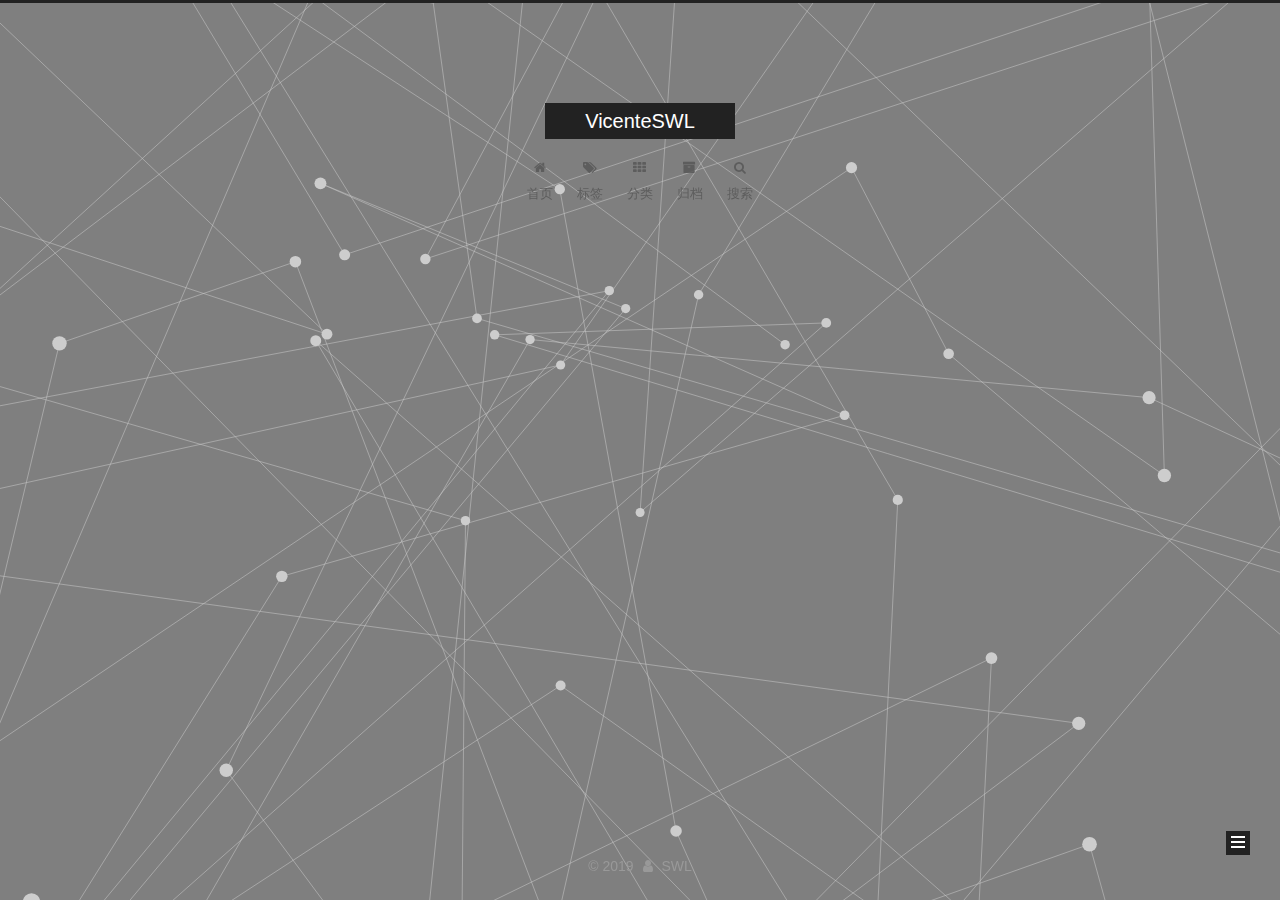
<file: archives/2019/08/index.html>
<!DOCTYPE html>



  


<html class="theme-next muse use-motion" lang="zh-Hans">
<head><meta name="generator" content="Hexo 3.9.0">
  <meta charset="UTF-8">
<meta http-equiv="X-UA-Compatible" content="IE=edge">
<meta name="viewport" content="width=device-width, initial-scale=1, maximum-scale=1">
<meta name="theme-color" content="#222">



  
  
    
    
  <script src="/lib/pace/pace.min.js?v=1.0.2"></script>
  <link href="/lib/pace/pace-theme-bounce.min.css?v=1.0.2" rel="stylesheet">







<meta http-equiv="Cache-Control" content="no-transform">
<meta http-equiv="Cache-Control" content="no-siteapp">
















  
  
  <link href="/lib/fancybox/source/jquery.fancybox.css?v=2.1.5" rel="stylesheet" type="text/css">







<link href="/lib/font-awesome/css/font-awesome.min.css?v=4.6.2" rel="stylesheet" type="text/css">

<link href="/css/main.css?v=5.1.4" rel="stylesheet" type="text/css">


  <link rel="apple-touch-icon" sizes="180x180" href="/images/apple-touch-icon-next.png?v=5.1.4">


  <link rel="icon" type="image/png" sizes="32x32" href="/images/favicon-32x32-next.png?v=5.1.4">


  <link rel="icon" type="image/png" sizes="16x16" href="/images/favicon-16x16-next.png?v=5.1.4">


  <link rel="mask-icon" href="/images/logo.svg?v=5.1.4" color="#222">





  <meta name="keywords" content="Hexo, NexT">










<meta property="og:type" content="website">
<meta property="og:title" content="VicenteSWL">
<meta property="og:url" content="http://yoursite.com/archives/2019/08/index.html">
<meta property="og:site_name" content="VicenteSWL">
<meta property="og:locale" content="zh-Hans">
<meta name="twitter:card" content="summary">
<meta name="twitter:title" content="VicenteSWL">



<script type="text/javascript" id="hexo.configurations">
  var NexT = window.NexT || {};
  var CONFIG = {
    root: '/',
    scheme: 'Muse',
    version: '5.1.4',
    sidebar: {"position":"left","display":"post","offset":12,"b2t":false,"scrollpercent":false,"onmobile":false},
    fancybox: true,
    tabs: true,
    motion: {"enable":true,"async":false,"transition":{"post_block":"fadeIn","post_header":"slideDownIn","post_body":"slideDownIn","coll_header":"slideLeftIn","sidebar":"slideUpIn"}},
    duoshuo: {
      userId: '0',
      author: '博主'
    },
    algolia: {
      applicationID: '',
      apiKey: '',
      indexName: '',
      hits: {"per_page":10},
      labels: {"input_placeholder":"Search for Posts","hits_empty":"We didn't find any results for the search: ${query}","hits_stats":"${hits} results found in ${time} ms"}
    }
  };
</script>



  <link rel="canonical" href="http://yoursite.com/archives/2019/08/">





  <title>归档 | VicenteSWL</title>
  








</head>

<body itemscope itemtype="http://schema.org/WebPage" lang="zh-Hans">

  
  
    
  

  <div class="container sidebar-position-left page-archive">
    <div class="headband"></div>

    <header id="header" class="header" itemscope itemtype="http://schema.org/WPHeader">
      <div class="header-inner"><div class="site-brand-wrapper">
  <div class="site-meta ">
    

    <div class="custom-logo-site-title">
      <a href="/" class="brand" rel="start">
        <span class="logo-line-before"><i></i></span>
        <span class="site-title">VicenteSWL</span>
        <span class="logo-line-after"><i></i></span>
      </a>
    </div>
      
        <p class="site-subtitle"></p>
      
  </div>

  <div class="site-nav-toggle">
    <button>
      <span class="btn-bar"></span>
      <span class="btn-bar"></span>
      <span class="btn-bar"></span>
    </button>
  </div>
</div>

<nav class="site-nav">
  

  
    <ul id="menu" class="menu">
      
        
        <li class="menu-item menu-item-home">
          <a href="/" rel="section">
            
              <i class="menu-item-icon fa fa-fw fa-home"></i> <br>
            
            首页
          </a>
        </li>
      
        
        <li class="menu-item menu-item-tags">
          <a href="/tags/" rel="section">
            
              <i class="menu-item-icon fa fa-fw fa-tags"></i> <br>
            
            标签
          </a>
        </li>
      
        
        <li class="menu-item menu-item-categories">
          <a href="/categories/" rel="section">
            
              <i class="menu-item-icon fa fa-fw fa-th"></i> <br>
            
            分类
          </a>
        </li>
      
        
        <li class="menu-item menu-item-archives">
          <a href="/archives/" rel="section">
            
              <i class="menu-item-icon fa fa-fw fa-archive"></i> <br>
            
            归档
          </a>
        </li>
      

      
        <li class="menu-item menu-item-search">
          
            <a href="javascript:;" class="popup-trigger">
          
            
              <i class="menu-item-icon fa fa-search fa-fw"></i> <br>
            
            搜索
          </a>
        </li>
      
    </ul>
  

  
    <div class="site-search">
      
  <div class="popup search-popup local-search-popup">
  <div class="local-search-header clearfix">
    <span class="search-icon">
      <i class="fa fa-search"></i>
    </span>
    <span class="popup-btn-close">
      <i class="fa fa-times-circle"></i>
    </span>
    <div class="local-search-input-wrapper">
      <input autocomplete="off" placeholder="搜索..." spellcheck="false" type="text" id="local-search-input">
    </div>
  </div>
  <div id="local-search-result"></div>
</div>



    </div>
  
</nav>



 </div>
    </header>

    <main id="main" class="main">
      <div class="main-inner">
        <div class="content-wrap">
          <div id="content" class="content">
            

  
  
  
  <div class="post-block archive">
    <div id="posts" class="posts-collapse">
      <span class="archive-move-on"></span>

      <span class="archive-page-counter">
        
        
        
          
        
        嗯..! 目前共计 1 篇日志。 继续努力。
      </span>

      

        
        
        

        
          
          <div class="collection-title">
            <h1 class="archive-year" id="archive-year-2019">2019</h1>
          </div>
        
        

        

  <article class="post post-type-normal" itemscope itemtype="http://schema.org/Article">
    <header class="post-header">

      <h2 class="post-title">
        
            <a class="post-title-link" href="/2019/08/11/HEXO-TEST/" itemprop="url">
              
                <span itemprop="name">Hexo Note&Tutorial</span>
              
            </a>
        
      </h2>

      <div class="post-meta">
        <time class="post-time" itemprop="dateCreated" datetime="2019-08-11T13:06:48+08:00" content="2019-08-11">
          08-11
        </time>
      </div>

    </header>
  </article>



      

    </div>
  </div>
  
  
  

  



          </div>
          


          

        </div>
        
          
  
  <div class="sidebar-toggle">
    <div class="sidebar-toggle-line-wrap">
      <span class="sidebar-toggle-line sidebar-toggle-line-first"></span>
      <span class="sidebar-toggle-line sidebar-toggle-line-middle"></span>
      <span class="sidebar-toggle-line sidebar-toggle-line-last"></span>
    </div>
  </div>

  <aside id="sidebar" class="sidebar">
    
    <div class="sidebar-inner">

      

      

      <section class="site-overview-wrap sidebar-panel sidebar-panel-active">
        <div class="site-overview">
          <div class="site-author motion-element" itemprop="author" itemscope itemtype="http://schema.org/Person">
            
              <img class="site-author-image" itemprop="image" src="/images/img.jpeg" alt="SWL">
            
              <p class="site-author-name" itemprop="name">SWL</p>
              <p class="site-description motion-element" itemprop="description"></p>
          </div>

          <nav class="site-state motion-element">

            
              <div class="site-state-item site-state-posts">
              
                <a href="/archives/">
              
                  <span class="site-state-item-count">1</span>
                  <span class="site-state-item-name">日志</span>
                </a>
              </div>
            

            
              
              
              <div class="site-state-item site-state-categories">
                <a href="/categories/index.html">
                  <span class="site-state-item-count">1</span>
                  <span class="site-state-item-name">分类</span>
                </a>
              </div>
            

            
              
              
              <div class="site-state-item site-state-tags">
                <a href="/tags/index.html">
                  <span class="site-state-item-count">2</span>
                  <span class="site-state-item-name">标签</span>
                </a>
              </div>
            

          </nav>

          

          
            <div class="links-of-author motion-element">
                
                  <span class="links-of-author-item">
                    <a href="https://github.com/vicenteswl" target="_blank" title="GitHub">
                      
                        <i class="fa fa-fw fa-github"></i>GitHub</a>
                  </span>
                
                  <span class="links-of-author-item">
                    <a href="https://space.bilibili.com/321593858" target="_blank" title="Bilibili">
                      
                        <i class="fa fa-fw fa-bilibili"></i>Bilibili</a>
                  </span>
                
            </div>
          

          
          

          
          

          

        </div>
      </section>

      

      

    </div>
  </aside>


        
      </div>
    </main>

    <footer id="footer" class="footer">
      <div class="footer-inner">
        <div class="copyright">&copy; <span itemprop="copyrightYear">2019</span>
  <span class="with-love">
    <i class="fa fa-user"></i>
  </span>
  <span class="author" itemprop="copyrightHolder">SWL</span>

  
</div>

<!--
  <div class="powered-by">由 <a class="theme-link" target="_blank" href="https://hexo.io">Hexo</a> 强力驱动</div>



  <span class="post-meta-divider">|</span>



  <div class="theme-info">主题 &mdash; <a class="theme-link" target="_blank" href="https://github.com/iissnan/hexo-theme-next">NexT.Muse</a> v5.1.4</div>
-->



        







        
      </div>
    </footer>

    
      <div class="back-to-top">
        <i class="fa fa-arrow-up"></i>
        
      </div>
    

    

  </div>

  

<script type="text/javascript">
  if (Object.prototype.toString.call(window.Promise) !== '[object Function]') {
    window.Promise = null;
  }
</script>









  






  
  







  
  
    <script type="text/javascript" src="/lib/jquery/index.js?v=2.1.3"></script>
  

  
  
    <script type="text/javascript" src="/lib/fastclick/lib/fastclick.min.js?v=1.0.6"></script>
  

  
  
    <script type="text/javascript" src="/lib/jquery_lazyload/jquery.lazyload.js?v=1.9.7"></script>
  

  
  
    <script type="text/javascript" src="/lib/velocity/velocity.min.js?v=1.2.1"></script>
  

  
  
    <script type="text/javascript" src="/lib/velocity/velocity.ui.min.js?v=1.2.1"></script>
  

  
  
    <script type="text/javascript" src="/lib/fancybox/source/jquery.fancybox.pack.js?v=2.1.5"></script>
  

  
  
    <script type="text/javascript" src="/lib/three/three.min.js"></script>
  

  
  
    <script type="text/javascript" src="/lib/three/canvas_lines.min.js"></script>
  


  


  <script type="text/javascript" src="/js/src/utils.js?v=5.1.4"></script>

  <script type="text/javascript" src="/js/src/motion.js?v=5.1.4"></script>



  
  

  

  


  <script type="text/javascript" src="/js/src/bootstrap.js?v=5.1.4"></script>



  


  




	





  





  












  

  <script type="text/javascript">
    // Popup Window;
    var isfetched = false;
    var isXml = true;
    // Search DB path;
    var search_path = "search.xml";
    if (search_path.length === 0) {
      search_path = "search.xml";
    } else if (/json$/i.test(search_path)) {
      isXml = false;
    }
    var path = "/" + search_path;
    // monitor main search box;

    var onPopupClose = function (e) {
      $('.popup').hide();
      $('#local-search-input').val('');
      $('.search-result-list').remove();
      $('#no-result').remove();
      $(".local-search-pop-overlay").remove();
      $('body').css('overflow', '');
    }

    function proceedsearch() {
      $("body")
        .append('<div class="search-popup-overlay local-search-pop-overlay"></div>')
        .css('overflow', 'hidden');
      $('.search-popup-overlay').click(onPopupClose);
      $('.popup').toggle();
      var $localSearchInput = $('#local-search-input');
      $localSearchInput.attr("autocapitalize", "none");
      $localSearchInput.attr("autocorrect", "off");
      $localSearchInput.focus();
    }

    // search function;
    var searchFunc = function(path, search_id, content_id) {
      'use strict';

      // start loading animation
      $("body")
        .append('<div class="search-popup-overlay local-search-pop-overlay">' +
          '<div id="search-loading-icon">' +
          '<i class="fa fa-spinner fa-pulse fa-5x fa-fw"></i>' +
          '</div>' +
          '</div>')
        .css('overflow', 'hidden');
      $("#search-loading-icon").css('margin', '20% auto 0 auto').css('text-align', 'center');

      $.ajax({
        url: path,
        dataType: isXml ? "xml" : "json",
        async: true,
        success: function(res) {
          // get the contents from search data
          isfetched = true;
          $('.popup').detach().appendTo('.header-inner');
          var datas = isXml ? $("entry", res).map(function() {
            return {
              title: $("title", this).text(),
              content: $("content",this).text(),
              url: $("url" , this).text()
            };
          }).get() : res;
          var input = document.getElementById(search_id);
          var resultContent = document.getElementById(content_id);
          var inputEventFunction = function() {
            var searchText = input.value.trim().toLowerCase();
            var keywords = searchText.split(/[\s\-]+/);
            if (keywords.length > 1) {
              keywords.push(searchText);
            }
            var resultItems = [];
            if (searchText.length > 0) {
              // perform local searching
              datas.forEach(function(data) {
                var isMatch = false;
                var hitCount = 0;
                var searchTextCount = 0;
                var title = data.title.trim();
                var titleInLowerCase = title.toLowerCase();
                var content = data.content.trim().replace(/<[^>]+>/g,"");
                var contentInLowerCase = content.toLowerCase();
                var articleUrl = decodeURIComponent(data.url);
                var indexOfTitle = [];
                var indexOfContent = [];
                // only match articles with not empty titles
                if(title != '') {
                  keywords.forEach(function(keyword) {
                    function getIndexByWord(word, text, caseSensitive) {
                      var wordLen = word.length;
                      if (wordLen === 0) {
                        return [];
                      }
                      var startPosition = 0, position = [], index = [];
                      if (!caseSensitive) {
                        text = text.toLowerCase();
                        word = word.toLowerCase();
                      }
                      while ((position = text.indexOf(word, startPosition)) > -1) {
                        index.push({position: position, word: word});
                        startPosition = position + wordLen;
                      }
                      return index;
                    }

                    indexOfTitle = indexOfTitle.concat(getIndexByWord(keyword, titleInLowerCase, false));
                    indexOfContent = indexOfContent.concat(getIndexByWord(keyword, contentInLowerCase, false));
                  });
                  if (indexOfTitle.length > 0 || indexOfContent.length > 0) {
                    isMatch = true;
                    hitCount = indexOfTitle.length + indexOfContent.length;
                  }
                }

                // show search results

                if (isMatch) {
                  // sort index by position of keyword

                  [indexOfTitle, indexOfContent].forEach(function (index) {
                    index.sort(function (itemLeft, itemRight) {
                      if (itemRight.position !== itemLeft.position) {
                        return itemRight.position - itemLeft.position;
                      } else {
                        return itemLeft.word.length - itemRight.word.length;
                      }
                    });
                  });

                  // merge hits into slices

                  function mergeIntoSlice(text, start, end, index) {
                    var item = index[index.length - 1];
                    var position = item.position;
                    var word = item.word;
                    var hits = [];
                    var searchTextCountInSlice = 0;
                    while (position + word.length <= end && index.length != 0) {
                      if (word === searchText) {
                        searchTextCountInSlice++;
                      }
                      hits.push({position: position, length: word.length});
                      var wordEnd = position + word.length;

                      // move to next position of hit

                      index.pop();
                      while (index.length != 0) {
                        item = index[index.length - 1];
                        position = item.position;
                        word = item.word;
                        if (wordEnd > position) {
                          index.pop();
                        } else {
                          break;
                        }
                      }
                    }
                    searchTextCount += searchTextCountInSlice;
                    return {
                      hits: hits,
                      start: start,
                      end: end,
                      searchTextCount: searchTextCountInSlice
                    };
                  }

                  var slicesOfTitle = [];
                  if (indexOfTitle.length != 0) {
                    slicesOfTitle.push(mergeIntoSlice(title, 0, title.length, indexOfTitle));
                  }

                  var slicesOfContent = [];
                  while (indexOfContent.length != 0) {
                    var item = indexOfContent[indexOfContent.length - 1];
                    var position = item.position;
                    var word = item.word;
                    // cut out 100 characters
                    var start = position - 20;
                    var end = position + 80;
                    if(start < 0){
                      start = 0;
                    }
                    if (end < position + word.length) {
                      end = position + word.length;
                    }
                    if(end > content.length){
                      end = content.length;
                    }
                    slicesOfContent.push(mergeIntoSlice(content, start, end, indexOfContent));
                  }

                  // sort slices in content by search text's count and hits' count

                  slicesOfContent.sort(function (sliceLeft, sliceRight) {
                    if (sliceLeft.searchTextCount !== sliceRight.searchTextCount) {
                      return sliceRight.searchTextCount - sliceLeft.searchTextCount;
                    } else if (sliceLeft.hits.length !== sliceRight.hits.length) {
                      return sliceRight.hits.length - sliceLeft.hits.length;
                    } else {
                      return sliceLeft.start - sliceRight.start;
                    }
                  });

                  // select top N slices in content

                  var upperBound = parseInt('1');
                  if (upperBound >= 0) {
                    slicesOfContent = slicesOfContent.slice(0, upperBound);
                  }

                  // highlight title and content

                  function highlightKeyword(text, slice) {
                    var result = '';
                    var prevEnd = slice.start;
                    slice.hits.forEach(function (hit) {
                      result += text.substring(prevEnd, hit.position);
                      var end = hit.position + hit.length;
                      result += '<b class="search-keyword">' + text.substring(hit.position, end) + '</b>';
                      prevEnd = end;
                    });
                    result += text.substring(prevEnd, slice.end);
                    return result;
                  }

                  var resultItem = '';

                  if (slicesOfTitle.length != 0) {
                    resultItem += "<li><a href='" + articleUrl + "' class='search-result-title'>" + highlightKeyword(title, slicesOfTitle[0]) + "</a>";
                  } else {
                    resultItem += "<li><a href='" + articleUrl + "' class='search-result-title'>" + title + "</a>";
                  }

                  slicesOfContent.forEach(function (slice) {
                    resultItem += "<a href='" + articleUrl + "'>" +
                      "<p class=\"search-result\">" + highlightKeyword(content, slice) +
                      "...</p>" + "</a>";
                  });

                  resultItem += "</li>";
                  resultItems.push({
                    item: resultItem,
                    searchTextCount: searchTextCount,
                    hitCount: hitCount,
                    id: resultItems.length
                  });
                }
              })
            };
            if (keywords.length === 1 && keywords[0] === "") {
              resultContent.innerHTML = '<div id="no-result"><i class="fa fa-search fa-5x" /></div>'
            } else if (resultItems.length === 0) {
              resultContent.innerHTML = '<div id="no-result"><i class="fa fa-frown-o fa-5x" /></div>'
            } else {
              resultItems.sort(function (resultLeft, resultRight) {
                if (resultLeft.searchTextCount !== resultRight.searchTextCount) {
                  return resultRight.searchTextCount - resultLeft.searchTextCount;
                } else if (resultLeft.hitCount !== resultRight.hitCount) {
                  return resultRight.hitCount - resultLeft.hitCount;
                } else {
                  return resultRight.id - resultLeft.id;
                }
              });
              var searchResultList = '<ul class=\"search-result-list\">';
              resultItems.forEach(function (result) {
                searchResultList += result.item;
              })
              searchResultList += "</ul>";
              resultContent.innerHTML = searchResultList;
            }
          }

          if ('auto' === 'auto') {
            input.addEventListener('input', inputEventFunction);
          } else {
            $('.search-icon').click(inputEventFunction);
            input.addEventListener('keypress', function (event) {
              if (event.keyCode === 13) {
                inputEventFunction();
              }
            });
          }

          // remove loading animation
          $(".local-search-pop-overlay").remove();
          $('body').css('overflow', '');

          proceedsearch();
        }
      });
    }

    // handle and trigger popup window;
    $('.popup-trigger').click(function(e) {
      e.stopPropagation();
      if (isfetched === false) {
        searchFunc(path, 'local-search-input', 'local-search-result');
      } else {
        proceedsearch();
      };
    });

    $('.popup-btn-close').click(onPopupClose);
    $('.popup').click(function(e){
      e.stopPropagation();
    });
    $(document).on('keyup', function (event) {
      var shouldDismissSearchPopup = event.which === 27 &&
        $('.search-popup').is(':visible');
      if (shouldDismissSearchPopup) {
        onPopupClose();
      }
    });
  </script>





  

  

  

  
  

  

  

  

</body>
</html>
</file>
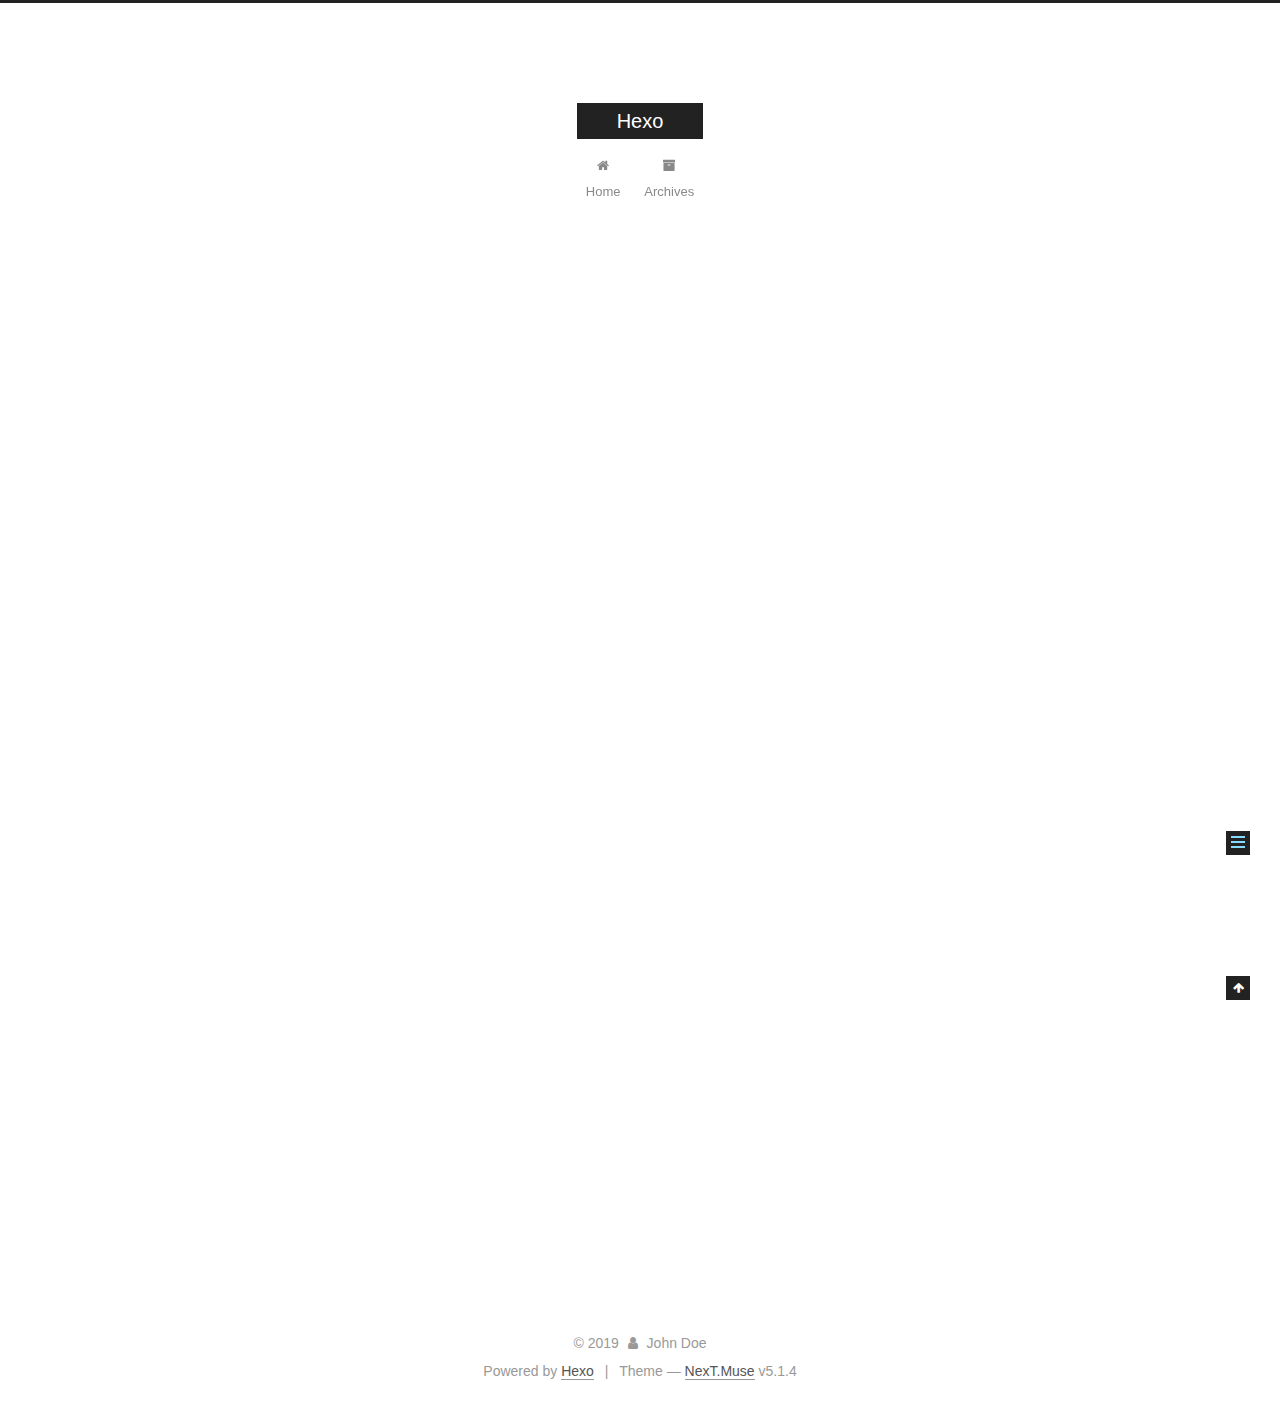
<file: 2019/08/11/hello-world/index.html>
<!DOCTYPE html>



  


<html class="theme-next muse use-motion" lang="en">
<head><meta name="generator" content="Hexo 3.9.0">
  <meta charset="UTF-8">
<meta http-equiv="X-UA-Compatible" content="IE=edge">
<meta name="viewport" content="width=device-width, initial-scale=1, maximum-scale=1">
<meta name="theme-color" content="#222">









<meta http-equiv="Cache-Control" content="no-transform">
<meta http-equiv="Cache-Control" content="no-siteapp">
















  
  
  <link href="/lib/fancybox/source/jquery.fancybox.css?v=2.1.5" rel="stylesheet" type="text/css">







<link href="/lib/font-awesome/css/font-awesome.min.css?v=4.6.2" rel="stylesheet" type="text/css">

<link href="/css/main.css?v=5.1.4" rel="stylesheet" type="text/css">


  <link rel="apple-touch-icon" sizes="180x180" href="/images/apple-touch-icon-next.png?v=5.1.4">


  <link rel="icon" type="image/png" sizes="32x32" href="/images/favicon-32x32-next.png?v=5.1.4">


  <link rel="icon" type="image/png" sizes="16x16" href="/images/favicon-16x16-next.png?v=5.1.4">


  <link rel="mask-icon" href="/images/logo.svg?v=5.1.4" color="#222">





  <meta name="keywords" content="Hexo, NexT">










<meta name="description" content="Welcome to Hexo! This is your very first post. Check documentation for more info. If you get any problems when using Hexo, you can find the answer in troubleshooting or you can ask me on GitHub. Quick">
<meta property="og:type" content="article">
<meta property="og:title" content="Hello World">
<meta property="og:url" content="http://yoursite.com/2019/08/11/hello-world/index.html">
<meta property="og:site_name" content="Hexo">
<meta property="og:description" content="Welcome to Hexo! This is your very first post. Check documentation for more info. If you get any problems when using Hexo, you can find the answer in troubleshooting or you can ask me on GitHub. Quick">
<meta property="og:locale" content="en">
<meta property="og:updated_time" content="2019-08-11T00:58:03.148Z">
<meta name="twitter:card" content="summary">
<meta name="twitter:title" content="Hello World">
<meta name="twitter:description" content="Welcome to Hexo! This is your very first post. Check documentation for more info. If you get any problems when using Hexo, you can find the answer in troubleshooting or you can ask me on GitHub. Quick">



<script type="text/javascript" id="hexo.configurations">
  var NexT = window.NexT || {};
  var CONFIG = {
    root: '/',
    scheme: 'Muse',
    version: '5.1.4',
    sidebar: {"position":"left","display":"post","offset":12,"b2t":false,"scrollpercent":false,"onmobile":false},
    fancybox: true,
    tabs: true,
    motion: {"enable":true,"async":false,"transition":{"post_block":"fadeIn","post_header":"slideDownIn","post_body":"slideDownIn","coll_header":"slideLeftIn","sidebar":"slideUpIn"}},
    duoshuo: {
      userId: '0',
      author: 'Author'
    },
    algolia: {
      applicationID: '',
      apiKey: '',
      indexName: '',
      hits: {"per_page":10},
      labels: {"input_placeholder":"Search for Posts","hits_empty":"We didn't find any results for the search: ${query}","hits_stats":"${hits} results found in ${time} ms"}
    }
  };
</script>



  <link rel="canonical" href="http://yoursite.com/2019/08/11/hello-world/">





  <title>Hello World | Hexo</title>
  








</head>

<body itemscope itemtype="http://schema.org/WebPage" lang="en">

  
  
    
  

  <div class="container sidebar-position-left page-post-detail">
    <div class="headband"></div>

    <header id="header" class="header" itemscope itemtype="http://schema.org/WPHeader">
      <div class="header-inner"><div class="site-brand-wrapper">
  <div class="site-meta ">
    

    <div class="custom-logo-site-title">
      <a href="/" class="brand" rel="start">
        <span class="logo-line-before"><i></i></span>
        <span class="site-title">Hexo</span>
        <span class="logo-line-after"><i></i></span>
      </a>
    </div>
      
        <p class="site-subtitle"></p>
      
  </div>

  <div class="site-nav-toggle">
    <button>
      <span class="btn-bar"></span>
      <span class="btn-bar"></span>
      <span class="btn-bar"></span>
    </button>
  </div>
</div>

<nav class="site-nav">
  

  
    <ul id="menu" class="menu">
      
        
        <li class="menu-item menu-item-home">
          <a href="/" rel="section">
            
              <i class="menu-item-icon fa fa-fw fa-home"></i> <br>
            
            Home
          </a>
        </li>
      
        
        <li class="menu-item menu-item-archives">
          <a href="/archives/" rel="section">
            
              <i class="menu-item-icon fa fa-fw fa-archive"></i> <br>
            
            Archives
          </a>
        </li>
      

      
    </ul>
  

  
</nav>



 </div>
    </header>

    <main id="main" class="main">
      <div class="main-inner">
        <div class="content-wrap">
          <div id="content" class="content">
            

  <div id="posts" class="posts-expand">
    

  

  
  
  

  <article class="post post-type-normal" itemscope itemtype="http://schema.org/Article">
  
  
  
  <div class="post-block">
    <link itemprop="mainEntityOfPage" href="http://yoursite.com/2019/08/11/hello-world/">

    <span hidden itemprop="author" itemscope itemtype="http://schema.org/Person">
      <meta itemprop="name" content="John Doe">
      <meta itemprop="description" content>
      <meta itemprop="image" content="/images/avatar.gif">
    </span>

    <span hidden itemprop="publisher" itemscope itemtype="http://schema.org/Organization">
      <meta itemprop="name" content="Hexo">
    </span>

    
      <header class="post-header">

        
        
          <h1 class="post-title" itemprop="name headline">Hello World</h1>
        

        <div class="post-meta">
          <span class="post-time">
            
              <span class="post-meta-item-icon">
                <i class="fa fa-calendar-o"></i>
              </span>
              
                <span class="post-meta-item-text">Posted on</span>
              
              <time title="Post created" itemprop="dateCreated datePublished" datetime="2019-08-11T08:58:03+08:00">
                2019-08-11
              </time>
            

            

            
          </span>

          

          
            
          

          
          

          

          

          

        </div>
      </header>
    

    
    
    
    <div class="post-body" itemprop="articleBody">

      
      

      
        <p>Welcome to <a href="https://hexo.io/" target="_blank" rel="noopener">Hexo</a>! This is your very first post. Check <a href="https://hexo.io/docs/" target="_blank" rel="noopener">documentation</a> for more info. If you get any problems when using Hexo, you can find the answer in <a href="https://hexo.io/docs/troubleshooting.html" target="_blank" rel="noopener">troubleshooting</a> or you can ask me on <a href="https://github.com/hexojs/hexo/issues" target="_blank" rel="noopener">GitHub</a>.</p>
<h2 id="Quick-Start"><a href="#Quick-Start" class="headerlink" title="Quick Start"></a>Quick Start</h2><h3 id="Create-a-new-post"><a href="#Create-a-new-post" class="headerlink" title="Create a new post"></a>Create a new post</h3><figure class="highlight bash"><table><tr><td class="gutter"><pre><span class="line">1</span><br></pre></td><td class="code"><pre><span class="line">$ hexo new <span class="string">"My New Post"</span></span><br></pre></td></tr></table></figure>

<p>More info: <a href="https://hexo.io/docs/writing.html" target="_blank" rel="noopener">Writing</a></p>
<h3 id="Run-server"><a href="#Run-server" class="headerlink" title="Run server"></a>Run server</h3><figure class="highlight bash"><table><tr><td class="gutter"><pre><span class="line">1</span><br></pre></td><td class="code"><pre><span class="line">$ hexo server</span><br></pre></td></tr></table></figure>

<p>More info: <a href="https://hexo.io/docs/server.html" target="_blank" rel="noopener">Server</a></p>
<h3 id="Generate-static-files"><a href="#Generate-static-files" class="headerlink" title="Generate static files"></a>Generate static files</h3><figure class="highlight bash"><table><tr><td class="gutter"><pre><span class="line">1</span><br></pre></td><td class="code"><pre><span class="line">$ hexo generate</span><br></pre></td></tr></table></figure>

<p>More info: <a href="https://hexo.io/docs/generating.html" target="_blank" rel="noopener">Generating</a></p>
<h3 id="Deploy-to-remote-sites"><a href="#Deploy-to-remote-sites" class="headerlink" title="Deploy to remote sites"></a>Deploy to remote sites</h3><figure class="highlight bash"><table><tr><td class="gutter"><pre><span class="line">1</span><br></pre></td><td class="code"><pre><span class="line">$ hexo deploy</span><br></pre></td></tr></table></figure>

<p>More info: <a href="https://hexo.io/docs/deployment.html" target="_blank" rel="noopener">Deployment</a></p>

      
    </div>
    
    
    

    

    

    

    <footer class="post-footer">
      

      
      
      

      

      
      
    </footer>
  </div>
  
  
  
  </article>



    <div class="post-spread">
      
    </div>
  </div>


          </div>
          


          

  



        </div>
        
          
  
  <div class="sidebar-toggle">
    <div class="sidebar-toggle-line-wrap">
      <span class="sidebar-toggle-line sidebar-toggle-line-first"></span>
      <span class="sidebar-toggle-line sidebar-toggle-line-middle"></span>
      <span class="sidebar-toggle-line sidebar-toggle-line-last"></span>
    </div>
  </div>

  <aside id="sidebar" class="sidebar">
    
    <div class="sidebar-inner">

      

      
        <ul class="sidebar-nav motion-element">
          <li class="sidebar-nav-toc sidebar-nav-active" data-target="post-toc-wrap">
            Table of Contents
          </li>
          <li class="sidebar-nav-overview" data-target="site-overview-wrap">
            Overview
          </li>
        </ul>
      

      <section class="site-overview-wrap sidebar-panel">
        <div class="site-overview">
          <div class="site-author motion-element" itemprop="author" itemscope itemtype="http://schema.org/Person">
            
              <p class="site-author-name" itemprop="name">John Doe</p>
              <p class="site-description motion-element" itemprop="description"></p>
          </div>

          <nav class="site-state motion-element">

            
              <div class="site-state-item site-state-posts">
              
                <a href="/archives/">
              
                  <span class="site-state-item-count">1</span>
                  <span class="site-state-item-name">posts</span>
                </a>
              </div>
            

            

            

          </nav>

          

          

          
          

          
          

          

        </div>
      </section>

      
      <!--noindex-->
        <section class="post-toc-wrap motion-element sidebar-panel sidebar-panel-active">
          <div class="post-toc">

            
              
            

            
              <div class="post-toc-content"><ol class="nav"><li class="nav-item nav-level-2"><a class="nav-link" href="#Quick-Start"><span class="nav-number">1.</span> <span class="nav-text">Quick Start</span></a><ol class="nav-child"><li class="nav-item nav-level-3"><a class="nav-link" href="#Create-a-new-post"><span class="nav-number">1.1.</span> <span class="nav-text">Create a new post</span></a></li><li class="nav-item nav-level-3"><a class="nav-link" href="#Run-server"><span class="nav-number">1.2.</span> <span class="nav-text">Run server</span></a></li><li class="nav-item nav-level-3"><a class="nav-link" href="#Generate-static-files"><span class="nav-number">1.3.</span> <span class="nav-text">Generate static files</span></a></li><li class="nav-item nav-level-3"><a class="nav-link" href="#Deploy-to-remote-sites"><span class="nav-number">1.4.</span> <span class="nav-text">Deploy to remote sites</span></a></li></ol></li></ol></div>
            

          </div>
        </section>
      <!--/noindex-->
      

      

    </div>
  </aside>


        
      </div>
    </main>

    <footer id="footer" class="footer">
      <div class="footer-inner">
        <div class="copyright">&copy; <span itemprop="copyrightYear">2019</span>
  <span class="with-love">
    <i class="fa fa-user"></i>
  </span>
  <span class="author" itemprop="copyrightHolder">John Doe</span>

  
</div>


  <div class="powered-by">Powered by <a class="theme-link" target="_blank" href="https://hexo.io">Hexo</a></div>



  <span class="post-meta-divider">|</span>



  <div class="theme-info">Theme &mdash; <a class="theme-link" target="_blank" href="https://github.com/iissnan/hexo-theme-next">NexT.Muse</a> v5.1.4</div>




        







        
      </div>
    </footer>

    
      <div class="back-to-top">
        <i class="fa fa-arrow-up"></i>
        
      </div>
    

    

  </div>

  

<script type="text/javascript">
  if (Object.prototype.toString.call(window.Promise) !== '[object Function]') {
    window.Promise = null;
  }
</script>









  












  
  
    <script type="text/javascript" src="/lib/jquery/index.js?v=2.1.3"></script>
  

  
  
    <script type="text/javascript" src="/lib/fastclick/lib/fastclick.min.js?v=1.0.6"></script>
  

  
  
    <script type="text/javascript" src="/lib/jquery_lazyload/jquery.lazyload.js?v=1.9.7"></script>
  

  
  
    <script type="text/javascript" src="/lib/velocity/velocity.min.js?v=1.2.1"></script>
  

  
  
    <script type="text/javascript" src="/lib/velocity/velocity.ui.min.js?v=1.2.1"></script>
  

  
  
    <script type="text/javascript" src="/lib/fancybox/source/jquery.fancybox.pack.js?v=2.1.5"></script>
  


  


  <script type="text/javascript" src="/js/src/utils.js?v=5.1.4"></script>

  <script type="text/javascript" src="/js/src/motion.js?v=5.1.4"></script>



  
  

  
  <script type="text/javascript" src="/js/src/scrollspy.js?v=5.1.4"></script>
<script type="text/javascript" src="/js/src/post-details.js?v=5.1.4"></script>



  


  <script type="text/javascript" src="/js/src/bootstrap.js?v=5.1.4"></script>



  


  




	





  





  












  





  

  

  

  
  

  

  

  

</body>
</html>
</file>
<file: css/main.css>
/* normalize.css v3.0.2 | MIT License | git.io/normalize */
html {
  font-family: sans-serif; /* 1 */
  -ms-text-size-adjust: 100%; /* 2 */
  -webkit-text-size-adjust: 100%; /* 2 */
}
body {
  margin: 0;
}
article,
aside,
details,
figcaption,
figure,
footer,
header,
hgroup,
main,
menu,
nav,
section,
summary {
  display: block;
}
audio,
canvas,
progress,
video {
  display: inline-block; /* 1 */
  vertical-align: baseline; /* 2 */
}
audio:not([controls]) {
  display: none;
  height: 0;
}
[hidden],
template {
  display: none;
}
a {
  background-color: transparent;
}
a:active,
a:hover {
  outline: 0;
}
abbr[title] {
  border-bottom: 1px dotted;
}
b,
strong {
  font-weight: bold;
}
dfn {
  font-style: italic;
}
h1 {
  font-size: 2em;
  margin: 0.67em 0;
}
mark {
  background: #ff0;
  color: #000;
}
small {
  font-size: 80%;
}
sub,
sup {
  font-size: 75%;
  line-height: 0;
  position: relative;
  vertical-align: baseline;
}
sup {
  top: -0.5em;
}
sub {
  bottom: -0.25em;
}
img {
  border: 0;
}
svg:not(:root) {
  overflow: hidden;
}
figure {
  margin: 1em 40px;
}
hr {
  -moz-box-sizing: content-box;
  box-sizing: content-box;
  height: 0;
}
pre {
  overflow: auto;
}
code,
kbd,
pre,
samp {
  font-family: monospace, monospace;
  font-size: 1em;
}
button,
input,
optgroup,
select,
textarea {
  color: inherit; /* 1 */
  font: inherit; /* 2 */
  margin: 0; /* 3 */
}
button {
  overflow: visible;
}
button,
select {
  text-transform: none;
}
button,
html input[type="button"],
input[type="reset"],
input[type="submit"] {
  -webkit-appearance: button; /* 2 */
  cursor: pointer; /* 3 */
}
button[disabled],
html input[disabled] {
  cursor: default;
}
button::-moz-focus-inner,
input::-moz-focus-inner {
  border: 0;
  padding: 0;
}
input {
  line-height: normal;
}
input[type="checkbox"],
input[type="radio"] {
  box-sizing: border-box; /* 1 */
  padding: 0; /* 2 */
}
input[type="number"]::-webkit-inner-spin-button,
input[type="number"]::-webkit-outer-spin-button {
  height: auto;
}
input[type="search"] {
  -webkit-appearance: textfield; /* 1 */
  -moz-box-sizing: content-box;
  -webkit-box-sizing: content-box; /* 2 */
  box-sizing: content-box;
}
input[type="search"]::-webkit-search-cancel-button,
input[type="search"]::-webkit-search-decoration {
  -webkit-appearance: none;
}
fieldset {
  border: 1px solid #c0c0c0;
  margin: 0 2px;
  padding: 0.35em 0.625em 0.75em;
}
legend {
  border: 0; /* 1 */
  padding: 0; /* 2 */
}
textarea {
  overflow: auto;
}
optgroup {
  font-weight: bold;
}
table {
  border-collapse: collapse;
  border-spacing: 0;
}
td,
th {
  padding: 0;
}
::selection {
  background: #262a30;
  color: #fff;
}
body {
  position: relative;
  font-family: 'Lato', "PingFang SC", "Microsoft YaHei", sans-serif;
  font-size: 14px;
  line-height: 2;
  color: #555;
  background: #fff;
}
@media (max-width: 767px) {
  body {
    padding-right: 0 !important;
  }
}
@media (min-width: 768px) and (max-width: 991px) {
  body {
    padding-right: 0 !important;
  }
}
@media (min-width: 1600px) {
  body {
    font-size: 16px;
  }
}
h1,
h2,
h3,
h4,
h5,
h6 {
  margin: 0;
  padding: 0;
  font-weight: bold;
  line-height: 1.5;
  font-family: 'Lato', "PingFang SC", "Microsoft YaHei", sans-serif;
}
h2,
h3,
h4,
h5,
h6 {
  margin: 20px 0 15px;
}
h1 {
  font-size: 22px;
}
@media (max-width: 767px) {
  h1 {
    font-size: 18px;
  }
}
h2 {
  font-size: 20px;
}
@media (max-width: 767px) {
  h2 {
    font-size: 16px;
  }
}
h3 {
  font-size: 18px;
}
@media (max-width: 767px) {
  h3 {
    font-size: 14px;
  }
}
h4 {
  font-size: 16px;
}
@media (max-width: 767px) {
  h4 {
    font-size: 12px;
  }
}
h5 {
  font-size: 14px;
}
@media (max-width: 767px) {
  h5 {
    font-size: 10px;
  }
}
h6 {
  font-size: 12px;
}
@media (max-width: 767px) {
  h6 {
    font-size: 8px;
  }
}
p {
  margin: 0 0 20px 0;
}
a {
  color: #555;
  text-decoration: none;
  outline: none;
  border-bottom: 1px solid #999;
  word-wrap: break-word;
}
a:hover {
  color: #222;
  border-bottom-color: #222;
}
blockquote {
  margin: 0;
  padding: 0;
}
img {
  display: block;
  margin: auto;
  max-width: 100%;
  height: auto;
}
hr {
  margin: 40px 0;
  height: 3px;
  border: none;
  background-color: #ddd;
  background-image: repeating-linear-gradient(-45deg, #fff, #fff 4px, transparent 4px, transparent 8px);
}
blockquote {
  padding: 0 15px;
  color: #666;
  border-left: 4px solid #ddd;
}
blockquote cite::before {
  content: "-";
  padding: 0 5px;
}
dt {
  font-weight: 700;
}
dd {
  margin: 0;
  padding: 0;
}
kbd {
  border: 1px solid #ccc;
  border-radius: 0.2em;
  box-shadow: 0.1em 0.1em 0.2em rgba(0,0,0,0.1);
  background-color: #f9f9f9;
  font-family: inherit;
  background-image: -webkit-linear-gradient(top, #eee, #fff, #eee);
  padding: 0.1em 0.3em;
  white-space: nowrap;
}
.text-left {
  text-align: left;
}
.text-center {
  text-align: center;
}
.text-right {
  text-align: right;
}
.text-justify {
  text-align: justify;
}
.text-nowrap {
  white-space: nowrap;
}
.text-lowercase {
  text-transform: lowercase;
}
.text-uppercase {
  text-transform: uppercase;
}
.text-capitalize {
  text-transform: capitalize;
}
.center-block {
  display: block;
  margin-left: auto;
  margin-right: auto;
}
.clearfix:before,
.clearfix:after {
  content: " ";
  display: table;
}
.clearfix:after {
  clear: both;
}
.pullquote {
  width: 45%;
}
.pullquote.left {
  float: left;
  margin-left: 5px;
  margin-right: 10px;
}
.pullquote.right {
  float: right;
  margin-left: 10px;
  margin-right: 5px;
}
.affix.affix.affix {
  position: fixed;
}
.translation {
  margin-top: -20px;
  font-size: 14px;
  color: #999;
}
.scrollbar-measure {
  width: 100px;
  height: 100px;
  overflow: scroll;
  position: absolute;
  top: -9999px;
}
.use-motion .motion-element {
  opacity: 0;
}
table {
  margin: 20px 0;
  width: 100%;
  border-collapse: collapse;
  border-spacing: 0;
  border: 1px solid #ddd;
  font-size: 14px;
  table-layout: fixed;
  word-wrap: break-all;
}
table>tbody>tr:nth-of-type(odd) {
  background-color: #f9f9f9;
}
table>tbody>tr:hover {
  background-color: #f5f5f5;
}
caption,
th,
td {
  padding: 8px;
  text-align: left;
  vertical-align: middle;
  font-weight: normal;
}
th,
td {
  border-bottom: 3px solid #ddd;
  border-right: 1px solid #eee;
}
th {
  padding-bottom: 10px;
  font-weight: 700;
}
td {
  border-bottom-width: 1px;
}
html,
body {
  height: 100%;
}
.container {
  position: relative;
  min-height: 100%;
}
.header-inner {
  margin: 0 auto;
  padding: 100px 0 70px;
  width: 700px;
}
@media (min-width: 1600px) {
  .container .header-inner {
    width: 900px;
  }
}
.main {
  padding-bottom: 150px;
}
.main-inner {
  margin: 0 auto;
  width: 700px;
}
@media (min-width: 1600px) {
  .container .main-inner {
    width: 900px;
  }
}
.footer {
  position: absolute;
  left: 0;
  bottom: 0;
  width: 100%;
  min-height: 50px;
}
.footer-inner {
  box-sizing: border-box;
  margin: 20px auto;
  width: 700px;
}
@media (min-width: 1600px) {
  .container .footer-inner {
    width: 900px;
  }
}
pre,
.highlight {
  overflow: auto;
  margin: 20px 0;
  padding: 0;
  font-size: 13px;
  color: #4d4d4c;
  background: #f7f7f7;
  line-height: 1.6;
}
pre,
code {
  font-family: consolas, Menlo, "PingFang SC", "Microsoft YaHei", monospace;
}
code {
  padding: 2px 4px;
  word-wrap: break-word;
  color: #555;
  background: #eee;
  border-radius: 3px;
  font-size: 13px;
}
pre {
  padding: 10px;
}
pre code {
  padding: 0;
  color: #4d4d4c;
  background: none;
  text-shadow: none;
}
.highlight {
  border-radius: 1px;
}
.highlight pre {
  border: none;
  margin: 0;
  padding: 10px 0;
}
.highlight table {
  margin: 0;
  width: auto;
  border: none;
}
.highlight td {
  border: none;
  padding: 0;
}
.highlight figcaption {
  font-size: 1em;
  color: #4d4d4c;
  line-height: 1em;
  margin-bottom: 1em;
}
.highlight figcaption:before,
.highlight figcaption:after {
  content: " ";
  display: table;
}
.highlight figcaption:after {
  clear: both;
}
.highlight figcaption a {
  float: right;
  color: #4d4d4c;
}
.highlight figcaption a:hover {
  border-bottom-color: #4d4d4c;
}
.highlight .gutter pre {
  padding-left: 10px;
  padding-right: 10px;
  color: #869194;
  text-align: right;
  background-color: #eff2f3;
}
.highlight .code pre {
  width: 100%;
  padding-left: 10px;
  padding-right: 10px;
  background-color: #f7f7f7;
}
.highlight .line {
  height: 20px;
}
.gutter {
  -webkit-user-select: none;
  -moz-user-select: none;
  -ms-user-select: none;
  user-select: none;
}
.gist table {
  width: auto;
}
.gist table td {
  border: none;
}
pre .deletion {
  background: #fdd;
}
pre .addition {
  background: #dfd;
}
pre .meta {
  color: #8959a8;
}
pre .comment {
  color: #8e908c;
}
pre .variable,
pre .attribute,
pre .tag,
pre .regexp,
pre .ruby .constant,
pre .xml .tag .title,
pre .xml .pi,
pre .xml .doctype,
pre .html .doctype,
pre .css .id,
pre .css .class,
pre .css .pseudo {
  color: #c82829;
}
pre .number,
pre .preprocessor,
pre .built_in,
pre .literal,
pre .params,
pre .constant,
pre .command {
  color: #f5871f;
}
pre .ruby .class .title,
pre .css .rules .attribute,
pre .string,
pre .value,
pre .inheritance,
pre .header,
pre .ruby .symbol,
pre .xml .cdata,
pre .special,
pre .number,
pre .formula {
  color: #718c00;
}
pre .title,
pre .css .hexcolor {
  color: #3e999f;
}
pre .function,
pre .python .decorator,
pre .python .title,
pre .ruby .function .title,
pre .ruby .title .keyword,
pre .perl .sub,
pre .javascript .title,
pre .coffeescript .title {
  color: #4271ae;
}
pre .keyword,
pre .javascript .function {
  color: #8959a8;
}
.full-image.full-image.full-image.full-image {
  border: none;
  max-width: 100%;
  width: auto;
  margin: 20px auto 25px;
}
@media (min-width: 992px) {
  .full-image.full-image.full-image.full-image {
    max-width: none;
    width: 110%;
    margin: 25px -5%;
  }
}
.blockquote-center,
.page-home .post-type-quote blockquote,
.page-post-detail .post-type-quote blockquote {
  position: relative;
  margin: 40px 0;
  padding: 0;
  border-left: none;
  text-align: center;
}
.blockquote-center::before,
.page-home .post-type-quote blockquote::before,
.page-post-detail .post-type-quote blockquote::before,
.blockquote-center::after,
.page-home .post-type-quote blockquote::after,
.page-post-detail .post-type-quote blockquote::after {
  position: absolute;
  content: ' ';
  display: block;
  width: 100%;
  height: 24px;
  opacity: 0.2;
  background-repeat: no-repeat;
  background-position: 0 -6px;
  background-size: 22px 22px;
}
.blockquote-center::before,
.page-home .post-type-quote blockquote::before,
.page-post-detail .post-type-quote blockquote::before {
  top: -20px;
  background-image: url("../images/quote-l.svg");
  border-top: 1px solid #ccc;
}
.blockquote-center::after,
.page-home .post-type-quote blockquote::after,
.page-post-detail .post-type-quote blockquote::after {
  bottom: -20px;
  background-image: url("../images/quote-r.svg");
  border-bottom: 1px solid #ccc;
  background-position: 100% 8px;
}
.blockquote-center p,
.page-home .post-type-quote blockquote p,
.page-post-detail .post-type-quote blockquote p,
.blockquote-center div,
.page-home .post-type-quote blockquote div,
.page-post-detail .post-type-quote blockquote div {
  text-align: center;
}
.post .post-body .group-picture img {
  box-sizing: border-box;
  padding: 0 3px;
  border: none;
}
.post .group-picture-row {
  overflow: hidden;
  margin-top: 6px;
}
.post .group-picture-row:first-child {
  margin-top: 0;
}
.post .group-picture-column {
  float: left;
}
.page-post-detail .post-body .group-picture-column {
  float: none;
  margin-top: 10px;
  width: auto !important;
}
.page-post-detail .post-body .group-picture-column img {
  margin: 0 auto;
}
.page-archive .group-picture-container {
  overflow: hidden;
}
.page-archive .group-picture-row {
  float: left;
}
.page-archive .group-picture-row:first-child {
  margin-top: 6px;
}
.page-archive .group-picture-column {
  max-width: 150px;
  max-height: 150px;
}
.post-body .note {
  position: relative;
  padding: 15px;
  margin-bottom: 20px;
  border: 1px solid #eee;
  border-left-width: 5px;
  border-radius: 3px;
}
.post-body .note h2,
.post-body .note h3,
.post-body .note h4,
.post-body .note h5,
.post-body .note h6 {
  margin-top: 0;
  margin-bottom: 0;
  border-bottom: initial;
  padding-top: 0 !important;
}
.post-body .note p:first-child,
.post-body .note ul:first-child,
.post-body .note ol:first-child,
.post-body .note table:first-child,
.post-body .note pre:first-child,
.post-body .note blockquote:first-child {
  margin-top: 0;
}
.post-body .note p:last-child,
.post-body .note ul:last-child,
.post-body .note ol:last-child,
.post-body .note table:last-child,
.post-body .note pre:last-child,
.post-body .note blockquote:last-child {
  margin-bottom: 0;
}
.post-body .note.default {
  border-left-color: #777;
}
.post-body .note.default h2,
.post-body .note.default h3,
.post-body .note.default h4,
.post-body .note.default h5,
.post-body .note.default h6 {
  color: #777;
}
.post-body .note.primary {
  border-left-color: #6f42c1;
}
.post-body .note.primary h2,
.post-body .note.primary h3,
.post-body .note.primary h4,
.post-body .note.primary h5,
.post-body .note.primary h6 {
  color: #6f42c1;
}
.post-body .note.info {
  border-left-color: #428bca;
}
.post-body .note.info h2,
.post-body .note.info h3,
.post-body .note.info h4,
.post-body .note.info h5,
.post-body .note.info h6 {
  color: #428bca;
}
.post-body .note.success {
  border-left-color: #5cb85c;
}
.post-body .note.success h2,
.post-body .note.success h3,
.post-body .note.success h4,
.post-body .note.success h5,
.post-body .note.success h6 {
  color: #5cb85c;
}
.post-body .note.warning {
  border-left-color: #f0ad4e;
}
.post-body .note.warning h2,
.post-body .note.warning h3,
.post-body .note.warning h4,
.post-body .note.warning h5,
.post-body .note.warning h6 {
  color: #f0ad4e;
}
.post-body .note.danger {
  border-left-color: #d9534f;
}
.post-body .note.danger h2,
.post-body .note.danger h3,
.post-body .note.danger h4,
.post-body .note.danger h5,
.post-body .note.danger h6 {
  color: #d9534f;
}
.post-body .label {
  display: inline;
  padding: 0 2px;
  white-space: nowrap;
}
.post-body .label.default {
  background-color: #f0f0f0;
}
.post-body .label.primary {
  background-color: #efe6f7;
}
.post-body .label.info {
  background-color: #e5f2f8;
}
.post-body .label.success {
  background-color: #e7f4e9;
}
.post-body .label.warning {
  background-color: #fcf6e1;
}
.post-body .label.danger {
  background-color: #fae8eb;
}
.post-body .tabs {
  position: relative;
  display: block;
  margin-bottom: 20px;
  padding-top: 10px;
}
.post-body .tabs ul.nav-tabs {
  margin: 0;
  padding: 0;
  display: flex;
  margin-bottom: -1px;
}
@media (max-width: 413px) {
  .post-body .tabs ul.nav-tabs {
    display: block;
    margin-bottom: 5px;
  }
}
.post-body .tabs ul.nav-tabs li.tab {
  list-style-type: none !important;
  margin: 0 0.25em 0 0;
  border-top: 3px solid transparent;
  border-left: 1px solid transparent;
  border-right: 1px solid transparent;
}
@media (max-width: 413px) {
  .post-body .tabs ul.nav-tabs li.tab {
    margin: initial;
    border-top: 1px solid transparent;
    border-left: 3px solid transparent;
    border-right: 1px solid transparent;
    border-bottom: 1px solid transparent;
  }
}
.post-body .tabs ul.nav-tabs li.tab a {
  outline: 0;
  border-bottom: initial;
  display: block;
  line-height: 1.8em;
  padding: 0.25em 0.75em;
  transition-duration: 0.2s;
  transition-timing-function: ease-out;
  transition-delay: 0s;
}
.post-body .tabs ul.nav-tabs li.tab a i {
  width: 1.285714285714286em;
}
.post-body .tabs ul.nav-tabs li.tab.active {
  border-top: 3px solid #fc6423;
  border-left: 1px solid #ddd;
  border-right: 1px solid #ddd;
  background-color: #fff;
}
@media (max-width: 413px) {
  .post-body .tabs ul.nav-tabs li.tab.active {
    border-top: 1px solid #ddd;
    border-left: 3px solid #fc6423;
    border-right: 1px solid #ddd;
    border-bottom: 1px solid #ddd;
  }
}
.post-body .tabs ul.nav-tabs li.tab.active a {
  cursor: default;
  color: #555;
}
.post-body .tabs .tab-content {
  background-color: #fff;
}
.post-body .tabs .tab-content .tab-pane {
  border: 1px solid #ddd;
  padding: 20px 20px 0 20px;
}
.post-body .tabs .tab-content .tab-pane:not(.active) {
  display: none !important;
}
.post-body .tabs .tab-content .tab-pane.active {
  display: block !important;
}
.btn {
  display: inline-block;
  padding: 0 20px;
  font-size: 14px;
  color: #fff;
  background: #222;
  border: 2px solid #222;
  text-decoration: none;
  border-radius: 0;
  transition-property: background-color;
  transition-duration: 0.2s;
  transition-timing-function: ease-in-out;
  transition-delay: 0s;
  line-height: 2;
}
.btn:hover {
  border-color: #222;
  color: #222;
  background: #fff;
}
.btn +.btn {
  margin: 0 0 8px 8px;
}
.btn .fa-fw {
  width: 1.285714285714286em;
  text-align: left;
}
.btn-bar {
  display: block;
  width: 22px;
  height: 2px;
  background: #555;
  border-radius: 1px;
}
.btn-bar+.btn-bar {
  margin-top: 4px;
}
.pagination {
  margin: 120px 0 40px;
  text-align: center;
  border-top: 1px solid #eee;
}
.page-number-basic,
.pagination .prev,
.pagination .next,
.pagination .page-number,
.pagination .space {
  display: inline-block;
  position: relative;
  top: -1px;
  margin: 0 10px;
  padding: 0 11px;
}
@media (max-width: 767px) {
  .page-number-basic,
  .pagination .prev,
  .pagination .next,
  .pagination .page-number,
  .pagination .space {
    margin: 0 5px;
  }
}
.pagination .prev,
.pagination .next,
.pagination .page-number {
  border-bottom: 0;
  border-top: 1px solid #eee;
  transition-property: border-color;
  transition-duration: 0.2s;
  transition-timing-function: ease-in-out;
  transition-delay: 0s;
}
.pagination .prev:hover,
.pagination .next:hover,
.pagination .page-number:hover {
  border-top-color: #222;
}
.pagination .space {
  padding: 0;
  margin: 0;
}
.pagination .prev {
  margin-left: 0;
}
.pagination .next {
  margin-right: 0;
}
.pagination .page-number.current {
  color: #fff;
  background: #ccc;
  border-top-color: #ccc;
}
@media (max-width: 767px) {
  .pagination {
    border-top: none;
  }
  .pagination .prev,
  .pagination .next,
  .pagination .page-number {
    margin-bottom: 10px;
    border-top: 0;
    border-bottom: 1px solid #eee;
    padding: 0 10px;
  }
  .pagination .prev:hover,
  .pagination .next:hover,
  .pagination .page-number:hover {
    border-bottom-color: #222;
  }
}
.comments {
  margin: 60px 20px 0;
}
.tag-cloud {
  text-align: center;
}
.tag-cloud a {
  display: inline-block;
  margin: 10px;
}
.back-to-top {
  box-sizing: border-box;
  position: fixed;
  bottom: -100px;
  right: 30px;
  z-index: 1050;
  padding: 0 6px;
  width: 24px;
  background: #222;
  font-size: 12px;
  opacity: 1;
  color: #fff;
  cursor: pointer;
  text-align: center;
  -webkit-transform: translateZ(0);
  transition-property: bottom;
  transition-duration: 0.2s;
  transition-timing-function: ease-in-out;
  transition-delay: 0s;
}
@media (min-width: 768px) and (max-width: 991px) {
  .back-to-top {
    display: none !important;
  }
}
@media (max-width: 767px) {
  .back-to-top {
    display: none !important;
  }
}
.back-to-top.back-to-top-on {
  bottom: 19px;
}
.header {
  background: transparent;
}
.header-inner {
  position: relative;
}
.headband {
  height: 3px;
  background: #222;
}
.site-meta {
  margin: 0;
  text-align: center;
}
@media (max-width: 767px) {
  .site-meta {
    text-align: center;
  }
}
.brand {
  position: relative;
  display: inline-block;
  padding: 0 40px;
  color: #fff;
  background: #222;
  border-bottom: none;
}
.brand:hover {
  color: #fff;
}
.logo {
  display: inline-block;
  margin-right: 5px;
  line-height: 36px;
  vertical-align: top;
}
.site-title {
  display: inline-block;
  vertical-align: top;
  line-height: 36px;
  font-size: 20px;
  font-weight: normal;
  font-family: 'Lato', "PingFang SC", "Microsoft YaHei", sans-serif;
}
.site-subtitle {
  margin-top: 10px;
  font-size: 13px;
  color: #999;
}
.use-motion .brand {
  opacity: 0;
}
.use-motion .logo,
.use-motion .site-title,
.use-motion .site-subtitle {
  opacity: 0;
  position: relative;
  top: -10px;
}
.site-nav-toggle {
  display: none;
  position: absolute;
  top: 10px;
  left: 10px;
}
@media (max-width: 767px) {
  .site-nav-toggle {
    display: block;
  }
}
.site-nav-toggle button {
  margin-top: 2px;
  padding: 9px 10px;
  background: transparent;
  border: none;
}
@media (max-width: 767px) {
  .site-nav {
    display: none;
    margin: 0 -10px;
    padding: 0 10px;
    clear: both;
    border-top: 1px solid #ddd;
  }
}
@media (min-width: 768px) and (max-width: 991px) {
  .site-nav {
    display: block !important;
  }
}
@media (min-width: 992px) {
  .site-nav {
    display: block !important;
  }
}
.menu {
  margin-top: 20px;
  padding-left: 0;
  text-align: center;
}
.menu .menu-item {
  display: inline-block;
  margin: 0 10px;
  list-style: none;
}
@media screen and (max-width: 767px) {
  .menu .menu-item {
    margin-top: 10px;
  }
}
.menu .menu-item a {
  display: block;
  font-size: 13px;
  line-height: inherit;
  border-bottom: 1px solid transparent;
  transition-property: border-color;
  transition-duration: 0.2s;
  transition-timing-function: ease-in-out;
  transition-delay: 0s;
}
.menu .menu-item a:hover {
  border-bottom-color: #222;
}
.menu .menu-item .fa {
  margin-right: 5px;
}
.use-motion .menu-item {
  opacity: 0;
}
.post-body {
  font-family: 'Lato', "PingFang SC", "Microsoft YaHei", sans-serif;
}
@media (max-width: 767px) {
  .post-body {
    word-break: break-word;
  }
}
.post-body .fancybox img {
  display: block !important;
  margin: 0 auto;
  cursor: pointer;
  cursor: zoom-in;
  cursor: -webkit-zoom-in;
}
.post-body .image-caption,
.post-body .figure .caption {
  margin: -20px auto 15px;
  text-align: center;
  font-size: 14px;
  color: #999;
  font-weight: bold;
  line-height: 1;
}
.post-sticky-flag {
  display: inline-block;
  font-size: 16px;
  -ms-transform: rotate(30deg);
  -webkit-transform: rotate(30deg);
  -moz-transform: rotate(30deg);
  -ms-transform: rotate(30deg);
  -o-transform: rotate(30deg);
  transform: rotate(30deg);
}
.use-motion .post-block,
.use-motion .pagination,
.use-motion .comments {
  opacity: 0;
}
.use-motion .post-header {
  opacity: 0;
}
.use-motion .post-body {
  opacity: 0;
}
.use-motion .collection-title {
  opacity: 0;
}
.posts-expand {
  padding-top: 40px;
}
@media (max-width: 767px) {
  .posts-expand {
    margin: 0 20px;
  }
  .post-body pre .gutter pre {
    padding-right: 10px;
  }
  .post-body .highlight {
    margin-left: 0px;
    margin-right: 0px;
    padding: 0;
  }
  .post-body .highlight .gutter pre {
    padding-right: 10px;
  }
}
@media (min-width: 992px) {
  .posts-expand .post-body {
    text-align: justify;
  }
}
.posts-expand .post-body h2,
.posts-expand .post-body h3,
.posts-expand .post-body h4,
.posts-expand .post-body h5,
.posts-expand .post-body h6 {
  padding-top: 10px;
}
.posts-expand .post-body h2 .header-anchor,
.posts-expand .post-body h3 .header-anchor,
.posts-expand .post-body h4 .header-anchor,
.posts-expand .post-body h5 .header-anchor,
.posts-expand .post-body h6 .header-anchor {
  float: right;
  margin-left: 10px;
  color: #ccc;
  border-bottom-style: none;
  visibility: hidden;
}
.posts-expand .post-body h2 .header-anchor:hover,
.posts-expand .post-body h3 .header-anchor:hover,
.posts-expand .post-body h4 .header-anchor:hover,
.posts-expand .post-body h5 .header-anchor:hover,
.posts-expand .post-body h6 .header-anchor:hover {
  color: inherit;
}
.posts-expand .post-body h2:hover .header-anchor,
.posts-expand .post-body h3:hover .header-anchor,
.posts-expand .post-body h4:hover .header-anchor,
.posts-expand .post-body h5:hover .header-anchor,
.posts-expand .post-body h6:hover .header-anchor {
  visibility: visible;
}
.posts-expand .post-body ul li {
  list-style: circle;
}
.posts-expand .post-body img {
  box-sizing: border-box;
  margin: auto;
  padding: 3px;
  border: 1px solid #ddd;
}
.posts-expand .post-body .fancybox img {
  margin: 0 auto 25px;
}
@media (max-width: 767px) {
  .posts-collapse {
    margin: 0 20px;
  }
  .posts-collapse .post-title,
  .posts-collapse .post-meta {
    display: block;
    width: auto;
    text-align: left;
  }
}
.posts-collapse {
  position: relative;
  z-index: 1010;
  margin-left: 55px;
}
.posts-collapse::after {
  content: " ";
  position: absolute;
  top: 20px;
  left: 0;
  margin-left: -2px;
  width: 4px;
  height: 100%;
  background: #f5f5f5;
  z-index: -1;
}
@media (max-width: 767px) {
  .posts-collapse {
    margin: 0 20px;
  }
}
.posts-collapse .collection-title {
  position: relative;
  margin: 60px 0;
}
.posts-collapse .collection-title h1,
.posts-collapse .collection-title h2 {
  margin-left: 20px;
}
.posts-collapse .collection-title small {
  color: #bbb;
  margin-left: 5px;
}
.posts-collapse .collection-title::before {
  content: " ";
  position: absolute;
  left: 0;
  top: 50%;
  margin-left: -4px;
  margin-top: -4px;
  width: 8px;
  height: 8px;
  background: #bbb;
  border-radius: 50%;
}
.posts-collapse .post {
  margin: 30px 0;
}
.posts-collapse .post-header {
  position: relative;
  transition-duration: 0.2s;
  transition-timing-function: ease-in-out;
  transition-delay: 0s;
  transition-property: border;
  border-bottom: 1px dashed #ccc;
}
.posts-collapse .post-header::before {
  content: " ";
  position: absolute;
  left: 0;
  top: 12px;
  width: 6px;
  height: 6px;
  margin-left: -4px;
  background: #bbb;
  border-radius: 50%;
  border: 1px solid #fff;
  transition-duration: 0.2s;
  transition-timing-function: ease-in-out;
  transition-delay: 0s;
  transition-property: background;
}
.posts-collapse .post-header:hover {
  border-bottom-color: #666;
}
.posts-collapse .post-header:hover::before {
  background: #222;
}
.posts-collapse .post-meta {
  position: absolute;
  font-size: 12px;
  left: 20px;
  top: 5px;
}
.posts-collapse .post-comments-count {
  display: none;
}
.posts-collapse .post-title {
  margin-left: 60px;
  font-size: 16px;
  font-weight: normal;
  line-height: inherit;
}
.posts-collapse .post-title::after {
  margin-left: 3px;
  opacity: 0.6;
}
.posts-collapse .post-title a {
  color: #666;
  border-bottom: none;
}
.page-home .post-type-quote .post-header,
.page-post-detail .post-type-quote .post-header,
.page-home .post-type-quote .post-tags,
.page-post-detail .post-type-quote .post-tags {
  display: none;
}
.posts-expand .post-title {
  text-align: center;
  word-break: break-word;
  font-weight: 400;
}
.posts-expand .post-title-link {
  display: inline-block;
  position: relative;
  color: #555;
  border-bottom: none;
  line-height: 1.2;
  vertical-align: top;
}
.posts-expand .post-title-link::before {
  content: "";
  position: absolute;
  width: 100%;
  height: 2px;
  bottom: 0;
  left: 0;
  background-color: #000;
  visibility: hidden;
  -webkit-transform: scaleX(0);
  -moz-transform: scaleX(0);
  -ms-transform: scaleX(0);
  -o-transform: scaleX(0);
  transform: scaleX(0);
  transition-duration: 0.2s;
  transition-timing-function: ease-in-out;
  transition-delay: 0s;
}
.posts-expand .post-title-link:hover::before {
  visibility: visible;
  -webkit-transform: scaleX(1);
  -moz-transform: scaleX(1);
  -ms-transform: scaleX(1);
  -o-transform: scaleX(1);
  transform: scaleX(1);
}
.posts-expand .post-title-link .fa {
  font-size: 16px;
}
.posts-expand .post-meta {
  margin: 3px 0 60px 0;
  color: #999;
  font-family: 'Lato', "PingFang SC", "Microsoft YaHei", sans-serif;
  font-size: 12px;
  text-align: center;
}
.posts-expand .post-meta .post-category-list {
  display: inline-block;
  margin: 0;
  padding: 3px;
}
.posts-expand .post-meta .post-category-list-link {
  color: #999;
}
.posts-expand .post-meta .post-description {
  font-size: 14px;
  margin-top: 2px;
}
.post-meta-divider {
  margin: 0 0.5em;
}
.post-meta-item-icon {
  margin-right: 3px;
}
@media (min-width: 768px) and (max-width: 991px) {
  .post-meta-item-icon {
    display: inline-block;
  }
}
@media (max-width: 767px) {
  .post-meta-item-icon {
    display: inline-block;
  }
}
@media (min-width: 768px) and (max-width: 991px) {
  .post-meta-item-text {
    display: none;
  }
}
@media (max-width: 767px) {
  .post-meta-item-text {
    display: none;
  }
}
@media (max-width: 767px) {
  .posts-expand .post-comments-count {
    display: none;
  }
}
.post-button {
  margin-top: 40px;
}
.posts-expand .post-tags {
  margin-top: 40px;
  text-align: center;
}
.posts-expand .post-tags a {
  display: inline-block;
  margin-right: 10px;
  font-size: 13px;
}
.post-nav {
  display: table;
  margin-top: 15px;
  width: 100%;
  border-top: 1px solid #eee;
}
.post-nav-divider {
  display: table-cell;
  width: 10%;
}
.post-nav-item {
  display: table-cell;
  padding: 10px 0 0 0;
  width: 45%;
  vertical-align: top;
}
.post-nav-item a {
  position: relative;
  display: block;
  line-height: 25px;
  font-size: 14px;
  color: #555;
  border-bottom: none;
}
.post-nav-item a:hover {
  color: #222;
  border-bottom: none;
}
.post-nav-item a:active {
  top: 2px;
}
.post-nav-item .fa {
  position: absolute;
  top: 8px;
  left: 0;
  font-size: 12px;
}
.post-nav-next a {
  padding-left: 15px;
}
.post-nav-prev {
  text-align: right;
}
.post-nav-prev a {
  padding-right: 15px;
}
.post-nav-prev .fa {
  right: 0;
  left: auto;
}
.posts-expand .post-eof {
  display: block;
  margin: 80px auto 60px;
  width: 8%;
  height: 1px;
  background: #ccc;
  text-align: center;
}
.post:last-child .post-eof.post-eof.post-eof {
  display: none;
}
.post-gallery {
  display: table;
  table-layout: fixed;
  width: 100%;
  border-collapse: separate;
}
.post-gallery-row {
  display: table-row;
}
.post-gallery .post-gallery-img {
  display: table-cell;
  text-align: center;
  vertical-align: middle;
  border: none;
}
.post-gallery .post-gallery-img img {
  max-width: 100%;
  max-height: 100%;
  border: none;
}
.fancybox-close,
.fancybox-close:hover {
  border: none;
}
.rtl.post-body p,
.rtl.post-body a,
.rtl.post-body h1,
.rtl.post-body h2,
.rtl.post-body h3,
.rtl.post-body h4,
.rtl.post-body h5,
.rtl.post-body h6,
.rtl.post-body li,
.rtl.post-body ul,
.rtl.post-body ol {
  direction: rtl;
  font-family: UKIJ Ekran;
}
.rtl.post-title {
  font-family: UKIJ Ekran;
}
.sidebar {
  position: fixed;
  right: 0;
  top: 0;
  bottom: 0;
  width: 0;
  z-index: 1040;
  box-shadow: inset 0 2px 6px #000;
  background: #222;
  -webkit-transform: translateZ(0);
}
.sidebar a {
  color: #999;
  border-bottom-color: #555;
}
.sidebar a:hover {
  color: #eee;
}
@media (min-width: 768px) and (max-width: 991px) {
  .sidebar {
    display: none !important;
  }
}
@media (max-width: 767px) {
  .sidebar {
    display: none !important;
  }
}
.sidebar-inner {
  position: relative;
  padding: 20px 10px;
  color: #999;
  text-align: center;
}
.site-overview-wrap {
  overflow: hidden;
}
.site-overview {
  overflow-y: auto;
  overflow-x: hidden;
}
.sidebar-toggle {
  position: fixed;
  right: 30px;
  bottom: 45px;
  width: 14px;
  height: 14px;
  padding: 5px;
  background: #222;
  line-height: 0;
  z-index: 1050;
  cursor: pointer;
  -webkit-transform: translateZ(0);
}
@media (min-width: 768px) and (max-width: 991px) {
  .sidebar-toggle {
    display: none !important;
  }
}
@media (max-width: 767px) {
  .sidebar-toggle {
    display: none !important;
  }
}
.sidebar-toggle-line {
  position: relative;
  display: inline-block;
  vertical-align: top;
  height: 2px;
  width: 100%;
  background: #fff;
  margin-top: 3px;
}
.sidebar-toggle-line:first-child {
  margin-top: 0;
}
.site-author-image {
  display: block;
  margin: 0 auto;
  padding: 2px;
  max-width: 96px;
  height: auto;
  border: 2px solid #333;
}
.site-author-name {
  margin: 5px 0 0;
  text-align: center;
  color: #f5f5f5;
  font-weight: normal;
}
.site-description {
  margin-top: 5px;
  text-align: center;
  font-size: 14px;
  color: #999;
}
.site-state {
  overflow: hidden;
  line-height: 1.4;
  white-space: nowrap;
  text-align: center;
}
.site-state-item {
  display: inline-block;
  padding: 0 15px;
  border-left: 1px solid #333;
}
.site-state-item:first-child {
  border-left: none;
}
.site-state-item a {
  border-bottom: none;
}
.site-state-item-count {
  display: block;
  text-align: center;
  color: inherit;
  font-weight: 600;
  font-size: 18px;
}
.site-state-item-name {
  font-size: 13px;
  color: inherit;
}
.feed-link {
  margin-top: 20px;
}
.feed-link a {
  display: inline-block;
  padding: 0 15px;
  color: #fc6423;
  border: 1px solid #fc6423;
  border-radius: 4px;
}
.feed-link a i {
  color: #fc6423;
  font-size: 14px;
}
.feed-link a:hover {
  color: #fff;
  background: #fc6423;
}
.feed-link a:hover i {
  color: #fff;
}
.links-of-author {
  margin-top: 20px;
}
.links-of-author a {
  display: inline-block;
  vertical-align: middle;
  margin-right: 10px;
  margin-bottom: 10px;
  border-bottom-color: #555;
  font-size: 13px;
}
.links-of-author a:before {
  display: inline-block;
  vertical-align: middle;
  margin-right: 3px;
  content: " ";
  width: 4px;
  height: 4px;
  border-radius: 50%;
  background: #283398;
}
.links-of-blogroll {
  font-size: 13px;
}
.links-of-blogroll-title {
  margin-top: 20px;
  font-size: 14px;
  font-weight: 600;
}
.links-of-blogroll-list {
  margin: 0;
  padding: 0;
  list-style: none;
}
.links-of-blogroll-item {
  padding: 2px 10px;
}
.links-of-blogroll-item a {
  max-width: 280px;
  box-sizing: border-box;
  display: inline-block;
  overflow: hidden;
  white-space: nowrap;
  text-overflow: ellipsis;
}
.sidebar-nav {
  margin: 0 0 20px;
  padding-left: 0;
}
.sidebar-nav li {
  display: inline-block;
  cursor: pointer;
  border-bottom: 1px solid transparent;
  font-size: 14px;
  color: #555;
}
.sidebar-nav li:hover {
  color: #f5f5f5;
}
.page-post-detail .sidebar-nav-toc {
  padding: 0 5px;
}
.page-post-detail .sidebar-nav-overview {
  margin-left: 10px;
}
.sidebar-nav .sidebar-nav-active {
  color: #87daff;
  border-bottom-color: #87daff;
}
.sidebar-nav .sidebar-nav-active:hover {
  color: #87daff;
}
.sidebar-panel {
  display: none;
}
.sidebar-panel-active {
  display: block;
}
.post-toc-empty {
  font-size: 14px;
  color: #666;
}
.post-toc-wrap {
  overflow: hidden;
}
.post-toc {
  overflow: auto;
}
.post-toc ol {
  margin: 0;
  padding: 0 2px 5px 10px;
  text-align: left;
  list-style: none;
  font-size: 14px;
}
.post-toc ol > ol {
  padding-left: 0;
}
.post-toc ol a {
  transition-duration: 0.2s;
  transition-timing-function: ease-in-out;
  transition-delay: 0s;
  transition-property: all;
  color: #999;
  border-bottom-color: #555;
}
.post-toc ol a:hover {
  color: #ccc;
  border-bottom-color: #ccc;
}
.post-toc .nav-item {
  overflow: hidden;
  text-overflow: ellipsis;
  text-align: justify;
  white-space: nowrap;
  line-height: 1.8;
}
.post-toc .nav .nav-child {
  display: none;
}
.post-toc .nav .active > .nav-child {
  display: block;
}
.post-toc .nav .active-current > .nav-child {
  display: block;
}
.post-toc .nav .active-current > .nav-child > .nav-item {
  display: block;
}
.post-toc .nav .active > a {
  color: #87daff;
  border-bottom-color: #87daff;
}
.post-toc .nav .active-current > a {
  color: #87daff;
}
.post-toc .nav .active-current > a:hover {
  color: #87daff;
}
.footer {
  font-size: 14px;
  color: #999;
}
.footer img {
  border: none;
}
.footer-inner {
  text-align: center;
}
.with-love {
  display: inline-block;
  margin: 0 5px;
}
.powered-by,
.theme-info {
  display: inline-block;
}
.cc-license {
  margin-top: 10px;
  text-align: center;
}
.cc-license .cc-opacity {
  opacity: 0.7;
  border-bottom: none;
}
.cc-license .cc-opacity:hover {
  opacity: 0.9;
}
.cc-license img {
  display: inline-block;
}
.theme-next #ds-thread #ds-reset {
  color: #555;
}
.theme-next #ds-thread #ds-reset .ds-replybox {
  margin-bottom: 30px;
}
.theme-next #ds-thread #ds-reset .ds-replybox .ds-avatar,
.theme-next #ds-reset .ds-avatar img {
  box-shadow: none;
}
.theme-next #ds-thread #ds-reset .ds-textarea-wrapper {
  border-color: #c7d4e1;
  background: none;
  border-top-right-radius: 3px;
  border-top-left-radius: 3px;
}
.theme-next #ds-thread #ds-reset .ds-textarea-wrapper textarea {
  height: 60px;
}
.theme-next #ds-reset .ds-rounded-top {
  border-radius: 0;
}
.theme-next #ds-thread #ds-reset .ds-post-toolbar {
  box-sizing: border-box;
  border: 1px solid #c7d4e1;
  background: #f6f8fa;
}
.theme-next #ds-thread #ds-reset .ds-post-options {
  height: 40px;
  border: none;
  background: none;
}
.theme-next #ds-thread #ds-reset .ds-toolbar-buttons {
  top: 11px;
}
.theme-next #ds-thread #ds-reset .ds-sync {
  top: 5px;
}
.theme-next #ds-thread #ds-reset .ds-post-button {
  top: 4px;
  right: 5px;
  width: 90px;
  height: 30px;
  border: 1px solid #c5ced7;
  border-radius: 3px;
  background-image: linear-gradient(#fbfbfc, #f5f7f9);
  color: #60676d;
}
.theme-next #ds-thread #ds-reset .ds-post-button:hover {
  background-position: 0 -30px;
  color: #60676d;
}
.theme-next #ds-thread #ds-reset .ds-comments-info {
  padding: 10px 0;
}
.theme-next #ds-thread #ds-reset .ds-sort {
  display: none;
}
.theme-next #ds-thread #ds-reset li.ds-tab a.ds-current {
  border: none;
  background: #f6f8fa;
  color: #60676d;
}
.theme-next #ds-thread #ds-reset li.ds-tab a.ds-current:hover {
  background-color: #e9f0f7;
  color: #60676d;
}
.theme-next #ds-thread #ds-reset li.ds-tab a {
  border-radius: 2px;
  padding: 5px;
}
.theme-next #ds-thread #ds-reset .ds-login-buttons p {
  color: #999;
  line-height: 36px;
}
.theme-next #ds-thread #ds-reset .ds-login-buttons .ds-service-list li {
  height: 28px;
}
.theme-next #ds-thread #ds-reset .ds-service-list a {
  background: none;
  padding: 5px;
  border: 1px solid;
  border-radius: 3px;
  text-align: center;
}
.theme-next #ds-thread #ds-reset .ds-service-list a:hover {
  color: #fff;
  background: #666;
}
.theme-next #ds-thread #ds-reset .ds-service-list .ds-weibo {
  color: #fc9b00;
  border-color: #fc9b00;
}
.theme-next #ds-thread #ds-reset .ds-service-list .ds-weibo:hover {
  background: #fc9b00;
}
.theme-next #ds-thread #ds-reset .ds-service-list .ds-qq {
  color: #60a3ec;
  border-color: #60a3ec;
}
.theme-next #ds-thread #ds-reset .ds-service-list .ds-qq:hover {
  background: #60a3ec;
}
.theme-next #ds-thread #ds-reset .ds-service-list .ds-renren {
  color: #2e7ac4;
  border-color: #2e7ac4;
}
.theme-next #ds-thread #ds-reset .ds-service-list .ds-renren:hover {
  background: #2e7ac4;
}
.theme-next #ds-thread #ds-reset .ds-service-list .ds-douban {
  color: #37994c;
  border-color: #37994c;
}
.theme-next #ds-thread #ds-reset .ds-service-list .ds-douban:hover {
  background: #37994c;
}
.theme-next #ds-thread #ds-reset .ds-service-list .ds-kaixin {
  color: #fef20d;
  border-color: #fef20d;
}
.theme-next #ds-thread #ds-reset .ds-service-list .ds-kaixin:hover {
  background: #fef20d;
}
.theme-next #ds-thread #ds-reset .ds-service-list .ds-netease {
  color: #f00;
  border-color: #f00;
}
.theme-next #ds-thread #ds-reset .ds-service-list .ds-netease:hover {
  background: #f00;
}
.theme-next #ds-thread #ds-reset .ds-service-list .ds-sohu {
  color: #ffcb05;
  border-color: #ffcb05;
}
.theme-next #ds-thread #ds-reset .ds-service-list .ds-sohu:hover {
  background: #ffcb05;
}
.theme-next #ds-thread #ds-reset .ds-service-list .ds-baidu {
  color: #2831e0;
  border-color: #2831e0;
}
.theme-next #ds-thread #ds-reset .ds-service-list .ds-baidu:hover {
  background: #2831e0;
}
.theme-next #ds-thread #ds-reset .ds-service-list .ds-google {
  color: #166bec;
  border-color: #166bec;
}
.theme-next #ds-thread #ds-reset .ds-service-list .ds-google:hover {
  background: #166bec;
}
.theme-next #ds-thread #ds-reset .ds-service-list .ds-weixin {
  color: #00ce0d;
  border-color: #00ce0d;
}
.theme-next #ds-thread #ds-reset .ds-service-list .ds-weixin:hover {
  background: #00ce0d;
}
.theme-next #ds-thread #ds-reset .ds-service-list .ds-more-services {
  border: none;
}
.theme-next #ds-thread #ds-reset .ds-service-list .ds-more-services:hover {
  background: none;
}
.theme-next #ds-reset .duoshuo-ua-admin {
  display: inline-block;
  color: #f00;
}
.theme-next #ds-reset .duoshuo-ua-platform,
.theme-next #ds-reset .duoshuo-ua-browser {
  color: #ccc;
}
.theme-next #ds-reset .duoshuo-ua-platform .fa,
.theme-next #ds-reset .duoshuo-ua-browser .fa {
  display: inline-block;
  margin-right: 3px;
}
.theme-next #ds-reset .duoshuo-ua-separator {
  display: inline-block;
  margin-left: 5px;
}
.theme-next .this_ua {
  background-color: #ccc !important;
  border-radius: 4px;
  padding: 0 5px !important;
  margin: 1px 1px !important;
  border: 1px solid #bbb !important;
  color: #fff;
  display: inline-block !important;
}
.theme-next .this_ua.admin {
  background-color: #d9534f !important;
  border-color: #d9534f !important;
}
.theme-next .this_ua.platform.iOS,
.theme-next .this_ua.platform.Mac,
.theme-next .this_ua.platform.Windows {
  background-color: #39b3d7 !important;
  border-color: #46b8da !important;
}
.theme-next .this_ua.platform.Linux {
  background-color: #3a3a3a !important;
  border-color: #1f1f1f !important;
}
.theme-next .this_ua.platform.Android {
  background-color: #00c47d !important;
  border-color: #01b171 !important;
}
.theme-next .this_ua.browser.Mobile,
.theme-next .this_ua.browser.Chrome {
  background-color: #5cb85c !important;
  border-color: #4cae4c !important;
}
.theme-next .this_ua.browser.Firefox {
  background-color: #f0ad4e !important;
  border-color: #eea236 !important;
}
.theme-next .this_ua.browser.Maxthon,
.theme-next .this_ua.browser.IE {
  background-color: #428bca !important;
  border-color: #357ebd !important;
}
.theme-next .this_ua.browser.baidu,
.theme-next .this_ua.browser.UCBrowser,
.theme-next .this_ua.browser.Opera {
  background-color: #d9534f !important;
  border-color: #d43f3a !important;
}
.theme-next .this_ua.browser.Android,
.theme-next .this_ua.browser.QQBrowser {
  background-color: #78ace9 !important;
  border-color: #4cae4c !important;
}
.post-spread {
  margin-top: 20px;
  text-align: center;
}
.jiathis_style {
  display: inline-block;
}
.jiathis_style a {
  border: none;
}
.fa {
  font-family: FontAwesome !important;
}
.post-spread {
  margin-top: 20px;
  text-align: center;
}
.bdshare-slide-button-box a {
  border: none;
}
.bdsharebuttonbox {
  display: inline-block;
}
.bdsharebuttonbox a {
  border: none;
}
.local-search-pop-overlay {
  position: fixed;
  width: 100%;
  height: 100%;
  top: 0;
  left: 0;
  z-index: 2080;
  background-color: rgba(0,0,0,0.3);
}
.local-search-popup {
  display: none;
  position: fixed;
  top: 10%;
  left: 50%;
  margin-left: -350px;
  width: 700px;
  height: 80%;
  padding: 0;
  background: #fff;
  color: #333;
  z-index: 9999;
  border-radius: 5px;
}
@media (max-width: 767px) {
  .local-search-popup {
    padding: 0;
    top: 0;
    left: 0;
    margin: 0;
    width: 100%;
    height: 100%;
    border-radius: 0;
  }
}
.local-search-popup ul.search-result-list {
  padding: 0;
  margin: 0 5px;
}
.local-search-popup p.search-result {
  border-bottom: 1px dashed #ccc;
  padding: 5px 0;
}
.local-search-popup a.search-result-title {
  font-weight: bold;
  font-size: 16px;
}
.local-search-popup .search-keyword {
  border-bottom: 1px dashed #f00;
  font-weight: bold;
  color: #f00;
}
.local-search-popup .local-search-header {
  padding: 5px;
  height: 36px;
  background: #f5f5f5;
  border-top-left-radius: 5px;
  border-top-right-radius: 5px;
}
.local-search-popup #local-search-result {
  overflow: auto;
  position: relative;
  padding: 5px 25px;
  height: calc(100% - 55px);
}
.local-search-popup .local-search-input-wrapper {
  display: inline-block;
  width: calc(100% - 90px);
  height: 36px;
  line-height: 36px;
  padding: 0 5px;
}
.local-search-popup .local-search-input-wrapper input {
  padding: 8px 0;
  height: 20px;
  display: block;
  width: 100%;
  outline: none;
  border: none;
  background: transparent;
  vertical-align: middle;
}
.local-search-popup .search-icon,
.local-search-popup .popup-btn-close {
  display: inline-block;
  font-size: 18px;
  color: #999;
  height: 36px;
  width: 18px;
  padding-left: 10px;
  padding-right: 10px;
}
.local-search-popup .search-icon {
  float: left;
}
.local-search-popup .popup-btn-close {
  border-left: 1px solid #eee;
  float: right;
  cursor: pointer;
}
.local-search-popup #no-result {
  position: absolute;
  left: 50%;
  top: 50%;
  -webkit-transform: translate(-50%, -50%);
  -webkit-transform: translate(-50%, -50%);
  -moz-transform: translate(-50%, -50%);
  -ms-transform: translate(-50%, -50%);
  -o-transform: translate(-50%, -50%);
  transform: translate(-50%, -50%);
  color: #ccc;
}
.site-uv,
.site-pv,
.page-pv {
  display: inline-block;
}
.site-uv .busuanzi-value,
.site-pv .busuanzi-value,
.page-pv .busuanzi-value {
  margin: 0 5px;
}
.site-uv {
  margin-right: 10px;
}
.site-uv::after {
  content: "|";
  padding-left: 10px;
}
.page-archive .archive-page-counter {
  position: relative;
  top: 3px;
  left: 20px;
}
@media (max-width: 767px) {
  .page-archive .archive-page-counter {
    top: 5px;
  }
}
.page-archive .posts-collapse .archive-move-on {
  position: absolute;
  top: 11px;
  left: 0;
  margin-left: -6px;
  width: 10px;
  height: 10px;
  opacity: 0.5;
  background: #555;
  border: 1px solid #fff;
  border-radius: 50%;
}
.category-all-page .category-all-title {
  text-align: center;
}
.category-all-page .category-all {
  margin-top: 20px;
}
.category-all-page .category-list {
  margin: 0;
  padding: 0;
  list-style: none;
}
.category-all-page .category-list-item {
  margin: 5px 10px;
}
.category-all-page .category-list-count {
  color: #bbb;
}
.category-all-page .category-list-count:before {
  display: inline;
  content: " (";
}
.category-all-page .category-list-count:after {
  display: inline;
  content: ") ";
}
.category-all-page .category-list-child {
  padding-left: 10px;
}
#schedule ul#event-list {
  padding-left: 30px;
}
#schedule ul#event-list hr {
  margin: 20px 0 45px 0 !important;
  background: #222;
}
#schedule ul#event-list hr:after {
  display: inline-block;
  content: 'NOW';
  background: #222;
  color: #fff;
  font-weight: bold;
  text-align: right;
  padding: 0 5px;
}
#schedule ul#event-list li.event {
  margin: 20px 0px;
  background: #f9f9f9;
  padding-left: 10px;
  min-height: 40px;
}
#schedule ul#event-list li.event h2.event-summary {
  margin: 0;
  padding-bottom: 3px;
}
#schedule ul#event-list li.event h2.event-summary:before {
  display: inline-block;
  font-family: FontAwesome;
  font-size: 8px;
  content: '\f111';
  vertical-align: middle;
  margin-right: 25px;
  color: #bbb;
}
#schedule ul#event-list li.event span.event-relative-time {
  display: inline-block;
  font-size: 12px;
  font-weight: 400;
  padding-left: 12px;
  color: #bbb;
}
#schedule ul#event-list li.event span.event-details {
  display: block;
  color: #bbb;
  margin-left: 56px;
  padding-top: 3px;
  padding-bottom: 6px;
  text-indent: -24px;
  line-height: 18px;
}
#schedule ul#event-list li.event span.event-details:before {
  text-indent: 0;
  display: inline-block;
  width: 14px;
  font-family: FontAwesome;
  text-align: center;
  margin-right: 9px;
  color: #bbb;
}
#schedule ul#event-list li.event span.event-details.event-location:before {
  content: '\f041';
}
#schedule ul#event-list li.event span.event-details.event-duration:before {
  content: '\f017';
}
#schedule ul#event-list li.event-past {
  background: #fcfcfc;
}
#schedule ul#event-list li.event-past > * {
  opacity: 0.6;
}
#schedule ul#event-list li.event-past h2.event-summary {
  color: #bbb;
}
#schedule ul#event-list li.event-past h2.event-summary:before {
  color: #dfdfdf;
}
#schedule ul#event-list li.event-now {
  background: #222;
  color: #fff;
  padding: 15px 0 15px 10px;
}
#schedule ul#event-list li.event-now h2.event-summary:before {
  -webkit-transform: scale(1.2);
  -moz-transform: scale(1.2);
  -ms-transform: scale(1.2);
  -o-transform: scale(1.2);
  transform: scale(1.2);
  color: #fff;
  animation: dot-flash 1s alternate infinite ease-in-out;
}
#schedule ul#event-list li.event-now * {
  color: #fff !important;
}
@-moz-keyframes dot-flash {
  from {
    opacity: 1;
    -webkit-transform: scale(1.1);
    -moz-transform: scale(1.1);
    -ms-transform: scale(1.1);
    -o-transform: scale(1.1);
    transform: scale(1.1);
  }
  to {
    opacity: 0;
    -webkit-transform: scale(1);
    -moz-transform: scale(1);
    -ms-transform: scale(1);
    -o-transform: scale(1);
    transform: scale(1);
  }
}
@-webkit-keyframes dot-flash {
  from {
    opacity: 1;
    -webkit-transform: scale(1.1);
    -moz-transform: scale(1.1);
    -ms-transform: scale(1.1);
    -o-transform: scale(1.1);
    transform: scale(1.1);
  }
  to {
    opacity: 0;
    -webkit-transform: scale(1);
    -moz-transform: scale(1);
    -ms-transform: scale(1);
    -o-transform: scale(1);
    transform: scale(1);
  }
}
@-o-keyframes dot-flash {
  from {
    opacity: 1;
    -webkit-transform: scale(1.1);
    -moz-transform: scale(1.1);
    -ms-transform: scale(1.1);
    -o-transform: scale(1.1);
    transform: scale(1.1);
  }
  to {
    opacity: 0;
    -webkit-transform: scale(1);
    -moz-transform: scale(1);
    -ms-transform: scale(1);
    -o-transform: scale(1);
    transform: scale(1);
  }
}
@keyframes dot-flash {
  from {
    opacity: 1;
    -webkit-transform: scale(1.1);
    -moz-transform: scale(1.1);
    -ms-transform: scale(1.1);
    -o-transform: scale(1.1);
    transform: scale(1.1);
  }
  to {
    opacity: 0;
    -webkit-transform: scale(1);
    -moz-transform: scale(1);
    -ms-transform: scale(1);
    -o-transform: scale(1);
    transform: scale(1);
  }
}
.page-post-detail .sidebar-toggle-line {
  background: #87daff;
}
.page-post-detail .comments {
  overflow: hidden;
}
@media (max-width: 767px) {
  .header-inner,
  .container .main-inner,
  .footer-inner {
    width: auto;
  }
}
embed {
  display: block;
  margin: 0px auto 25px auto;
}
.custom-logo .site-meta-headline {
  text-align: center;
}
.custom-logo .brand {
  background: none;
}
.custom-logo .site-title {
  margin: 10px auto 0;
  font-size: 24px;
  color: #222;
}
.custom-logo .site-title a {
  border: none;
}
.custom-logo-image {
  margin: 0 auto;
  padding: 5px;
  max-width: 150px;
  background: #fff;
}
@media (max-width: 767px) {
  .site-nav {
    position: absolute;
    left: 0;
    top: 52px;
    margin: 0;
    width: 100%;
    padding: 0;
    background: #fff;
    border-bottom: 1px solid #ddd;
    z-index: 1030;
  }
}
@media (max-width: 767px) {
  .menu {
    text-align: left;
  }
}
@media (max-width: 767px) {
  .menu .menu-item {
    display: block;
    margin: 0 10px;
    vertical-align: top;
  }
}
@media (max-width: 767px) {
  .menu .menu-item br {
    display: none;
  }
}
@media (max-width: 767px) {
  .menu .menu-item a {
    padding: 5px 10px;
  }
}
.menu .menu-item .fa {
  margin-right: 0;
}
.site-search form {
  display: none;
}
.links-of-blogroll-inline .links-of-blogroll-item {
  display: inline-block;
}
</file>
